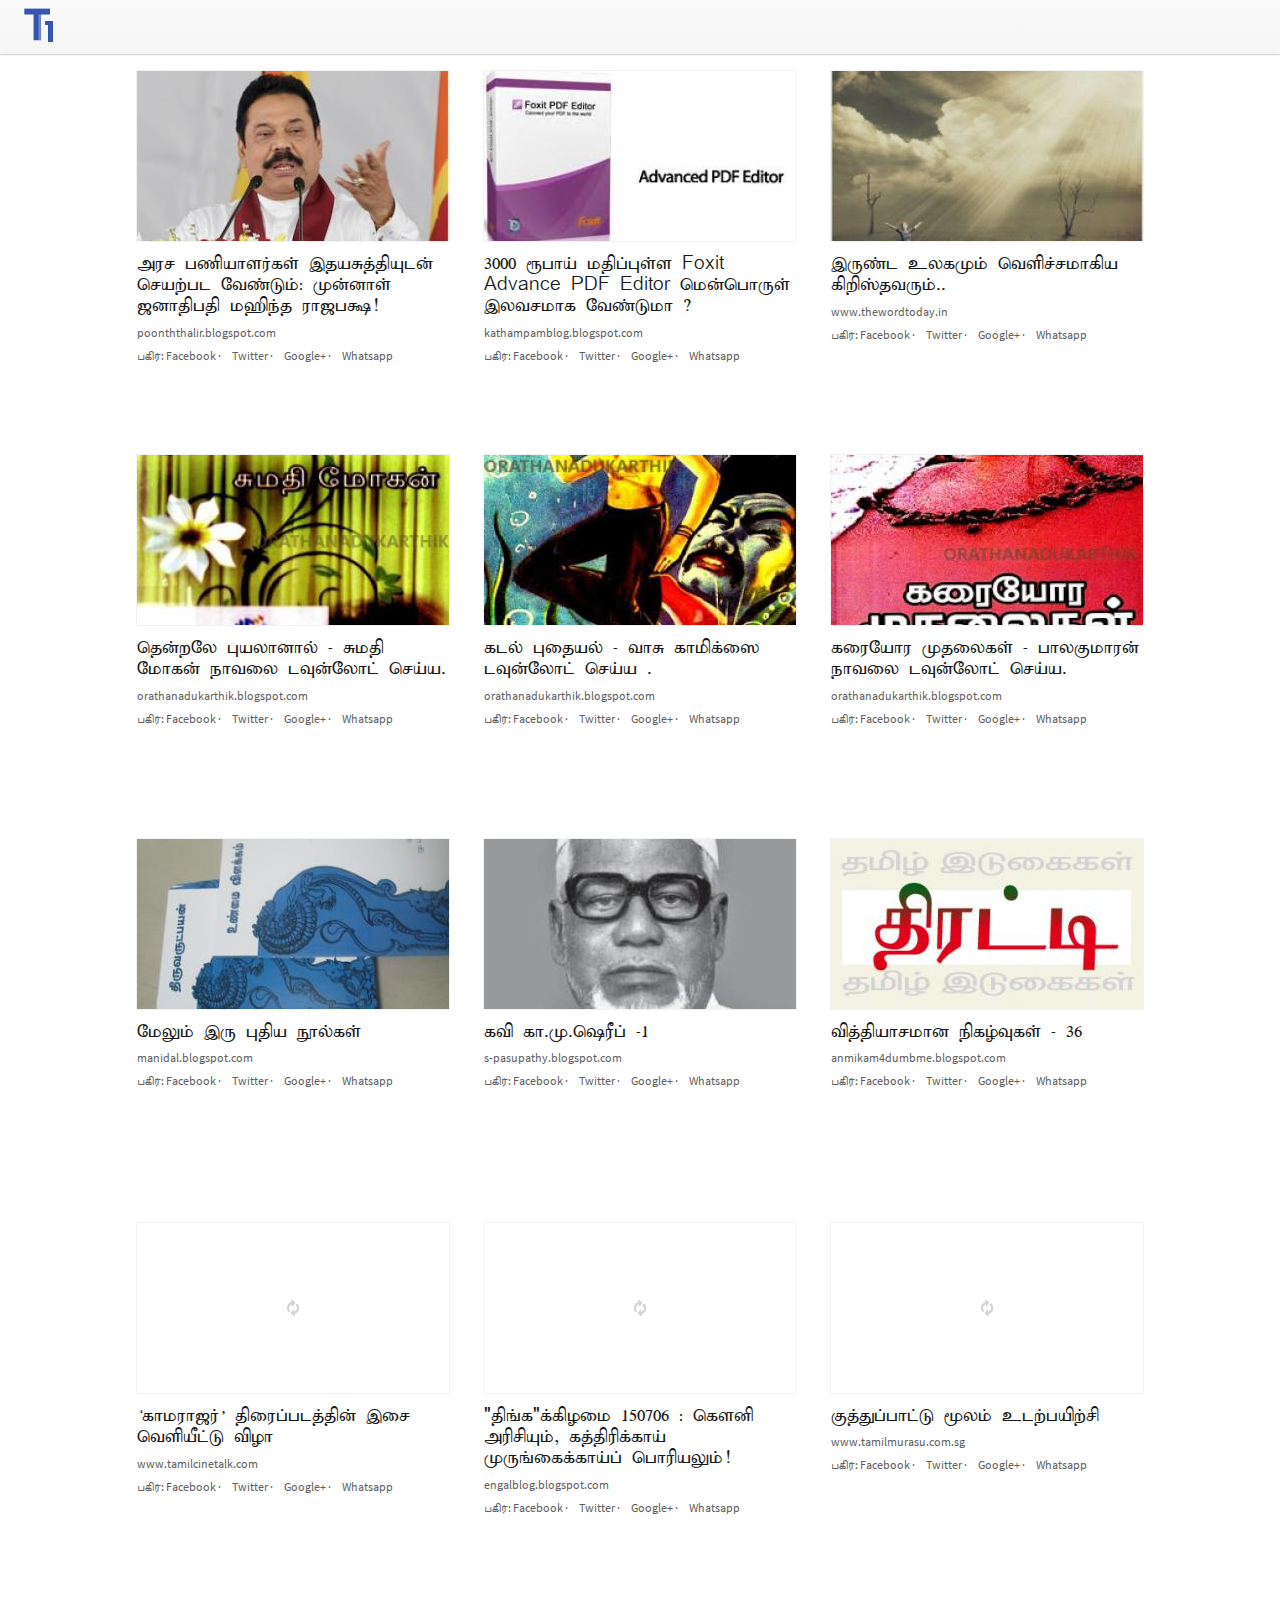
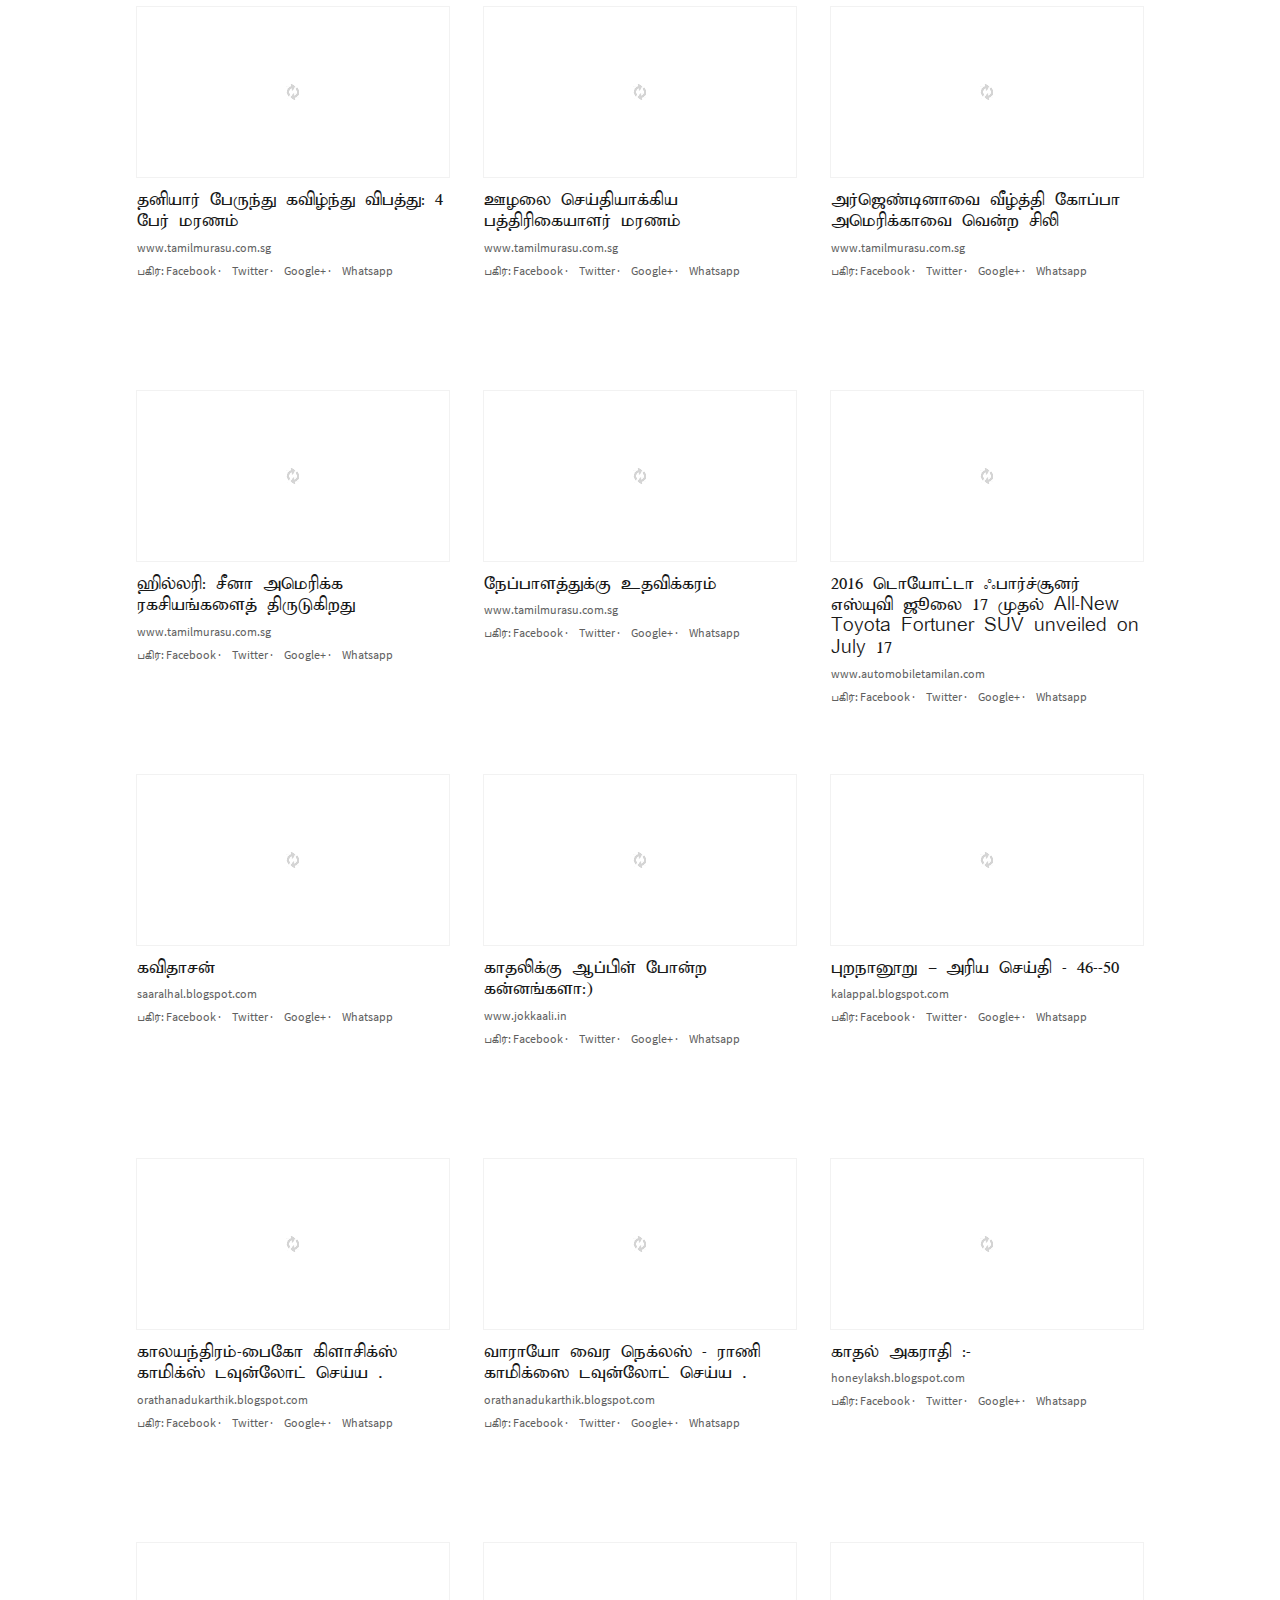
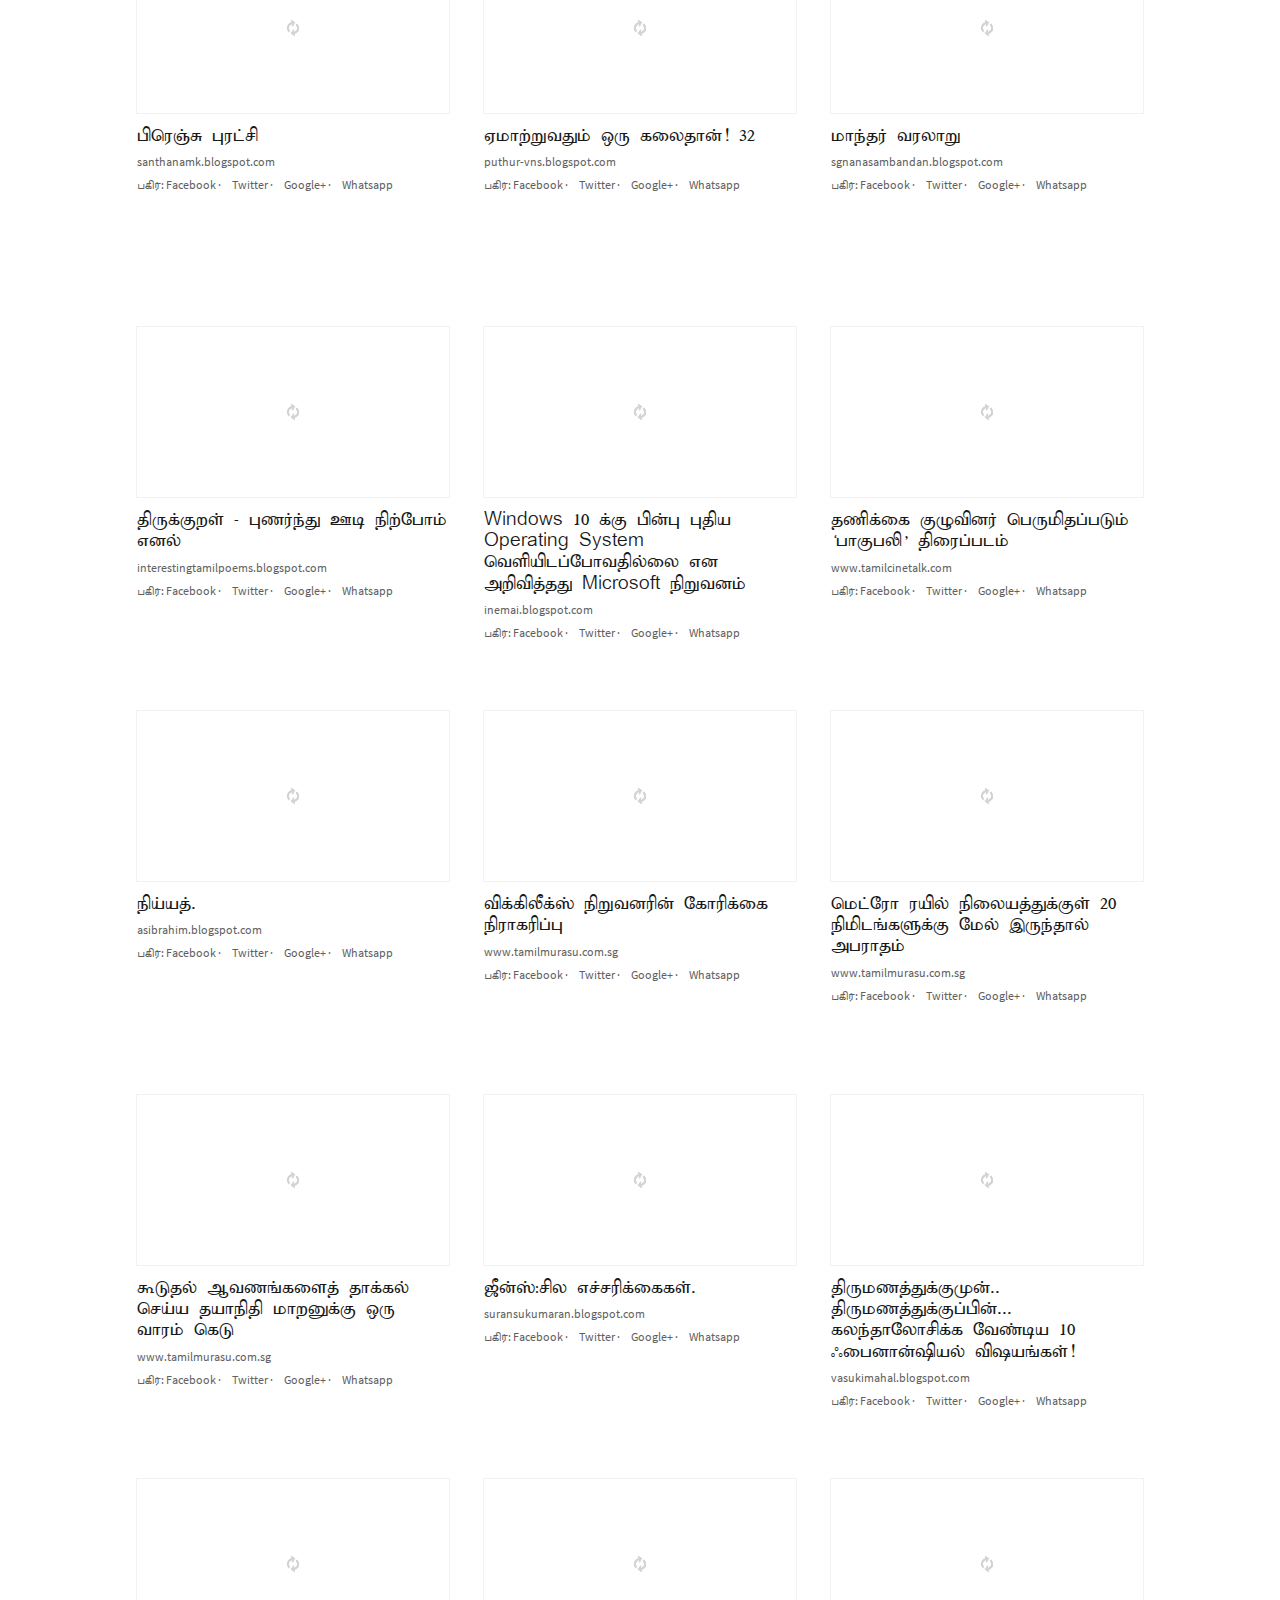
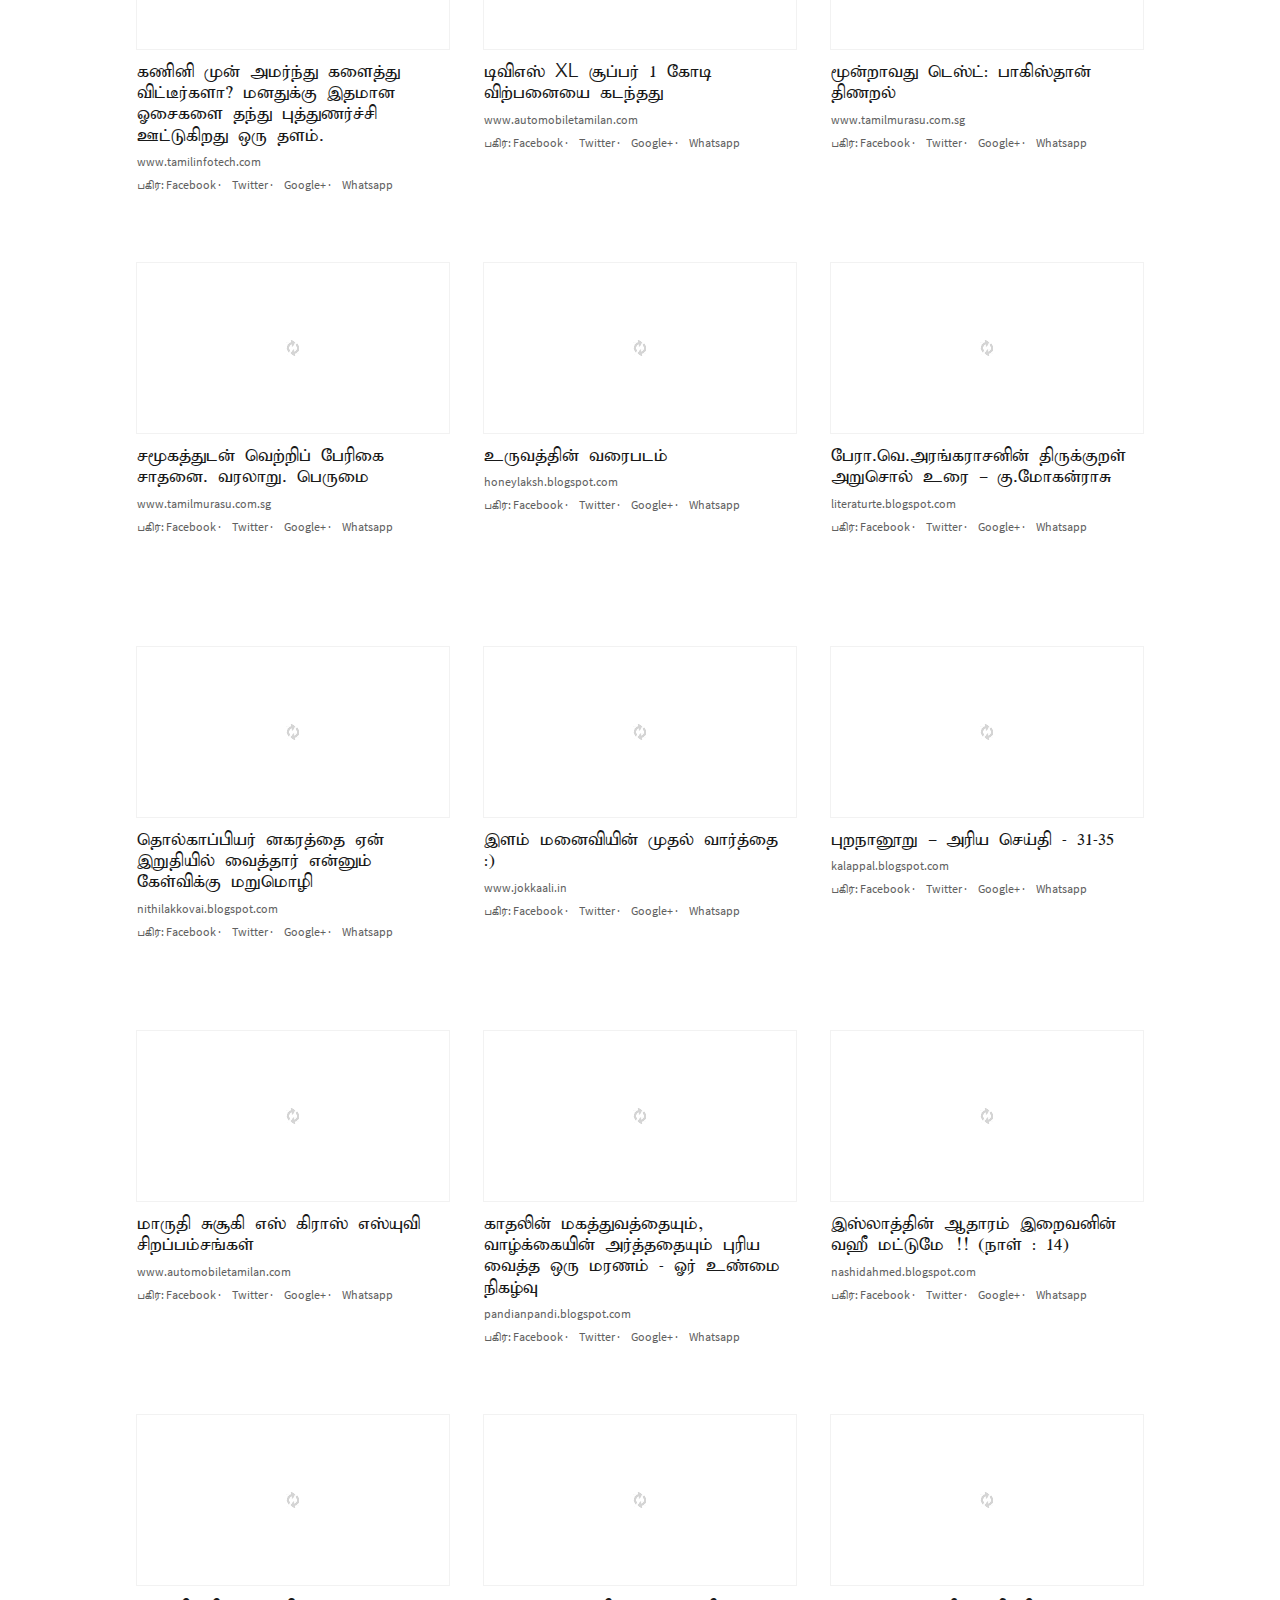
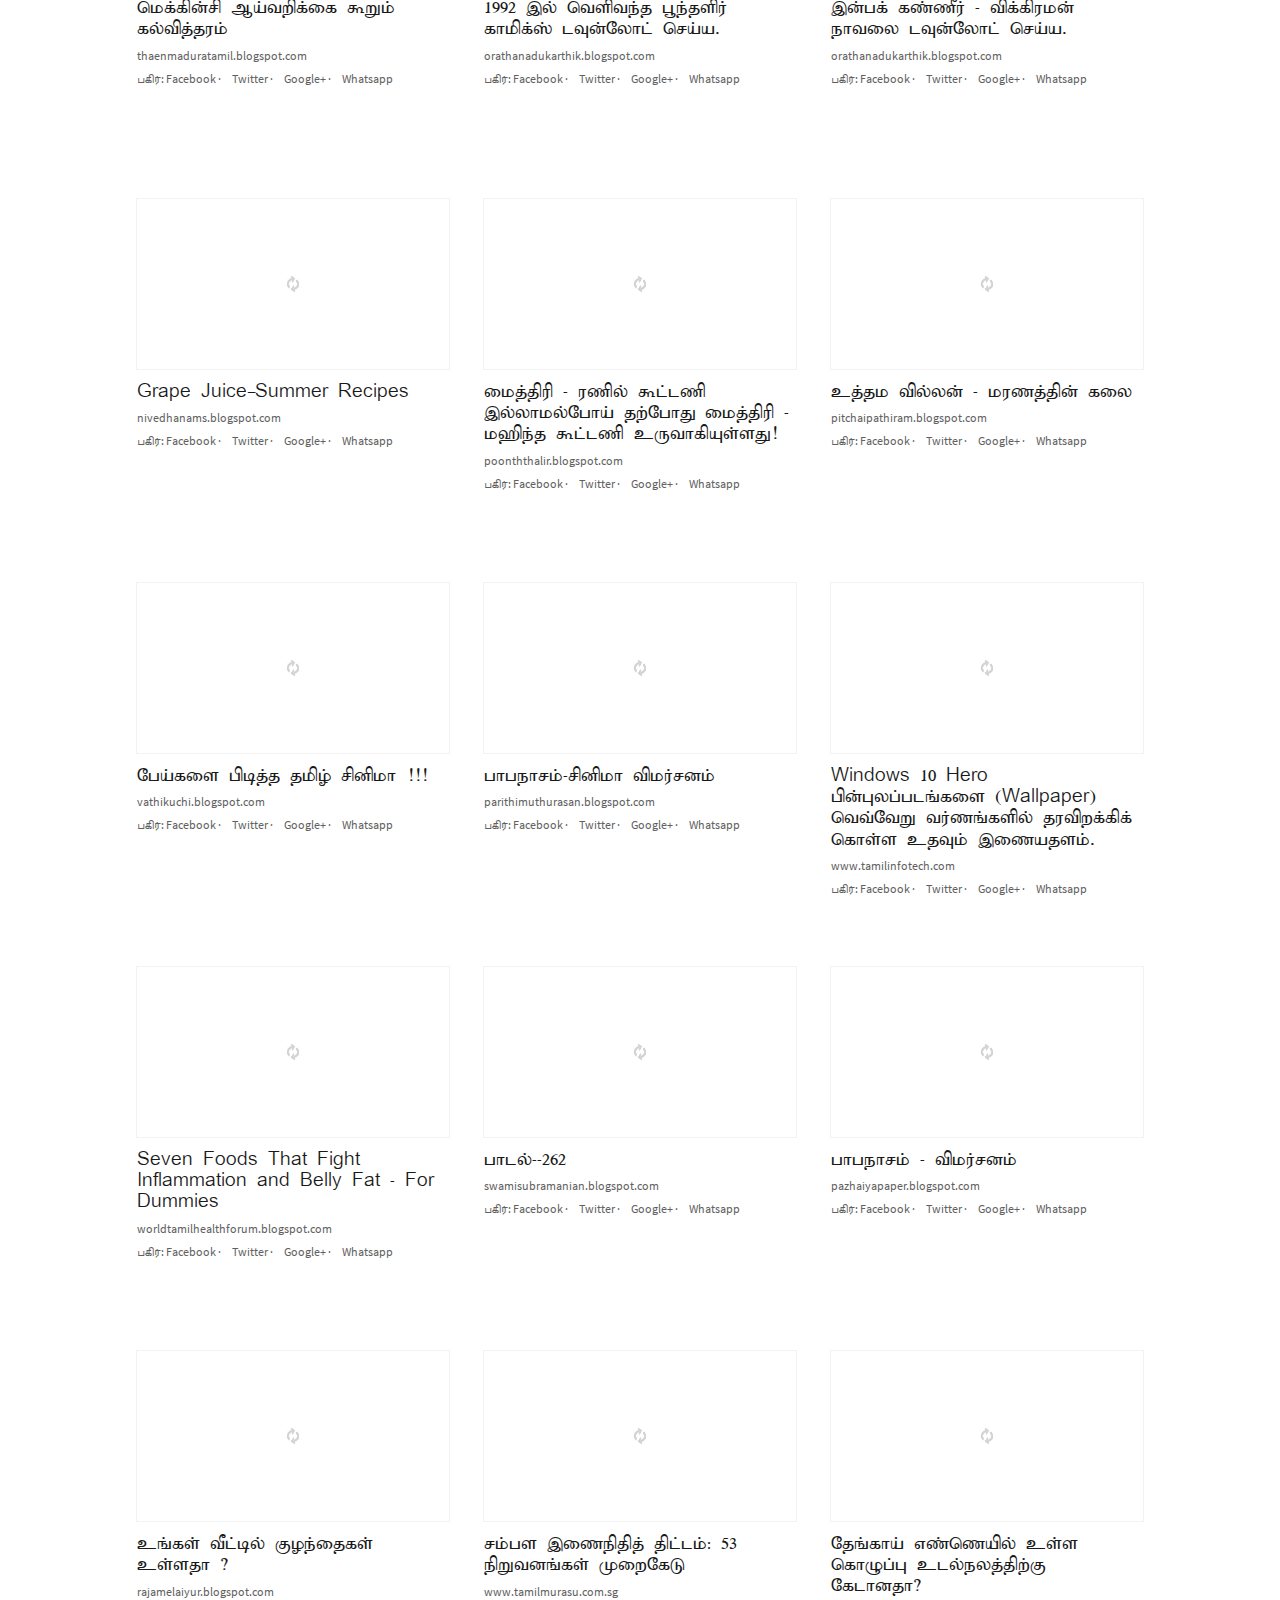
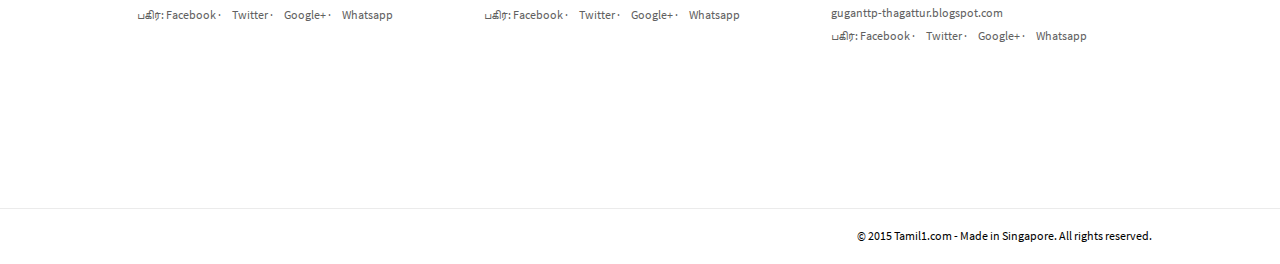
<file: index.html>
<html class="no-touch" lang="ta" xmlns="http://www.w3.org/1999/xhtml">
    <head>
        <meta http-equiv="Content-Type" content="text/html; charset=utf-8" />
        <meta charset="utf-8" />
        <meta http-equiv="X-UA-Compatible" content="IE=edge,chrome=1" />
        <meta name="viewport" content="initial-scale=1.0,user-scalable=no,maximum-scale=1,width=device-width" />
        <title>
            Tamil1
        </title>
        <link rel="shortcut icon" href="/favicon.ico" type="image/x-icon" />
        <meta name="google-site-verification" content="YIrVXZ4huarMwCrzaO5uXwS04aRmYxYgoY8vqS1we38" />
        <meta name="description" content="Tamil1, keeping you addicted." />
        <meta http-equiv="cache-control" content="max-age=0" />
        <meta http-equiv="cache-control" content="no-cache" />
        <meta http-equiv="expires" content="0" />
        <meta http-equiv="expires" content="Tue, 12 Apr 1980 7:00:00 GMT" />
        <meta http-equiv="pragma" content="no-cache" />
        <link rel="alternate" type="application/rss+xml" title="RSS" href="/feed.xml" />
        <link rel="stylesheet" href="header.css" type="text/css" />
        <link rel="stylesheet" href="homepage.css" type="text/css" media="screen" />
        <script type="text/javascript">
//<![CDATA[
        //
        var first =1;
        function show_soc(divid)
        {

        var selector = divid ;
        var sgx = document.getElementsByName(selector);


        for (var i = 0; i < sgx.length; i++) {

        sgx[i].style.visibility="visible";

        }

        }

        function hide_soc(divid)
        {



        var selector =  divid ;

        if (first ==1)
        {

        var sgx = document.getElementsByClassName("soc");
        first ==0;
        }
        else
        {
        var sgx = document.getElementsByName(selector);     
        }



        for (var i = 0; i < sgx.length; i++) {

        sgx[i].style.visibility="hidden";   



        }

        }
        //
        //]]>
        </script>
        <style type="text/css">
/*<![CDATA[*/
        /**/
        .etica,.tk-lft-etica{font-family:"lft-etica",sans-serif;}.tk-source-sans-pro{font-family:"source-sans-pro",sans-serif;}
        /**/
        /*]]>*/
        </style>
        <link rel="stylesheet" href="c46702dbc110f14ff7.css" type="text/css" />
    </head>
    <body class="homepage">
        <header class="TNW_global_header">
            <p style=
            "-webkit-font-smoothing:antialiased; font:size: 0.1em/1em; margin-top: 18px; margin-left: 18px;-webkit-touch-callout: none;-webkit-user-select: none;-khtml-user-select: none;-moz-user-select: none;-ms-user-select: none;user-select: none;letter-spacing:-1px; font-family:source-sans-pro;">
            <a href="/" id="logo"></a>
            </p>
        </header>
        <div id="content-main" class="content-main" role="main">
            <section id="top-stories" class="stories-container top-stories grid-3col">
                <article onmouseover="show_soc('bd0ceabf')" onmouseout="hide_soc('bd0ceabf')" itemscope="" itemtype="http://schema.org/Article" class=
                "story-container thiratti-story-el hentry entry story-bd0ceabf col-1 story-col-2" data-content-id="bd0ceabf" data-contenturl=
                "http://poonththalir.blogspot.com/2015/07/blog-post_6.html">
                    <div class="story-image story-image-thumb">
                        <a data-position="0" data-content-id="bd0ceabf" class="story-link" href="/q.html?h=http%3A%2F%2Fpoonththalir.blogspot.com%2F2015%2F07%2Fblog-post_6.html"
                        target="_blank"><img class="story-image-img" width="312" height="170" alt="" src="img/bd0ceabf.jpg" /></a>
                    </div>
                    <div class="story-content">
                        <header class="story-header">
                            <h2 itemprop="headline" class="story-title entry-title">
                                <a class="story-title-link story-link" rel="bookmark" itemprop="url" href=
                                "/q.html?h=http%3A%2F%2Fpoonththalir.blogspot.com%2F2015%2F07%2Fblog-post_6.html" target="_blank">அரச பணியாளர்கள் இதயசுத்தியுடன் செயற்பட வேண்டும்:
                                முன்னாள் ஜனாதிபதி மஹிந்த ராஜபக்ஷ!</a>
                            </h2>
                            <div class="story-meta">
                                <span class="story-meta-item story-source"><a itemprop="publisher copyrightHolder sourceOrganization provider" class=
                                "story-meta-item-link story-source-link" href="/comments/?srx=poonththalir.blogspot.com">poonththalir.blogspot.com</a></span><br />
                                <span class="story-meta-item story-source soc" name="bd0ceabf">பகிர்: <a target="_new" class="story-meta-item-link story-source-link" href=
                                "javascript:poptastic('https://www.facebook.com/dialog/feed?redirect_uri=http%3A%2F%2Ftamil1.com%2Fq.html%3Fh%3Dhttp%253A%252F%252Fpoonththalir.blogspot.com%252F2015%252F07%252Fblog-post_6.html&amp;link=http%3A%2F%2Ftamil1.com%2Fq.html%3Fh%3Dhttp%253A%252F%252Fpoonththalir.blogspot.com%252F2015%252F07%252Fblog-post_6.html&amp;display=popup&amp;app_id=599322453512470&amp;caption=%E0%AE%85%E0%AE%B0%E0%AE%9A+%E0%AE%AA%E0%AE%A3%E0%AE%BF%E0%AE%AF%E0%AE%BE%E0%AE%B3%E0%AE%B0%E0%AF%8D%E0%AE%95%E0%AE%B3%E0%AF%8D+%E0%AE%87%E0%AE%A4%E0%AE%AF%E0%AE%9A%E0%AF%81%E0%AE%A4%E0%AF%8D%E0%AE%A4%E0%AE%BF%E0%AE%AF%E0%AF%81%E0%AE%9F%E0%AE%A9%E0%AF%8D+%E0%AE%9A%E0%AF%86%E0%AE%AF%E0%AE%B1%E0%AF%8D%E0%AE%AA%E0%AE%9F+%E0%AE%B5%E0%AF%87%E0%AE%A3%E0%AF%8D%E0%AE%9F%E0%AF%81%E0%AE%AE%E0%AF%8D%3A+%E0%AE%AE%E0%AF%81%E0%AE%A9%E0%AF%8D%E0%AE%A9%E0%AE%BE%E0%AE%B3%E0%AF%8D+%E0%AE%9C%E0%AE%A9%E0%AE%BE%E0%AE%A4%E0%AE%BF%E0%AE%AA%E0%AE%A4%E0%AE%BF+%E0%AE%AE%E0%AE%B9%E0%AE%BF%E0%AE%A8%E0%AF%8D%E0%AE%A4+%E0%AE%B0%E0%AE%BE%E0%AE%9C%E0%AE%AA%E0%AE%95%E0%AF%8D%E0%AE%B7%21%20-%20http%3A%2F%2Fpoonththalir.blogspot.com%2F2015%2F07%2Fblog-post_6.html');"
                                alt="">Facebook</a> ·</span> <span class="story-meta-item story-source soc" name="bd0ceabf"><a class="story-meta-item-link story-source-link" href=
                                "javascript:poptastic('https://twitter.com/intent/tweet?url=http%3A%2F%2Ftamil1.com%2Fq.html%3Fh%3Dhttp%253A%252F%252Fpoonththalir.blogspot.com%252F2015%252F07%252Fblog-post_6.html&amp;text=%E0%AE%85%E0%AE%B0%E0%AE%9A+%E0%AE%AA%E0%AE%A3%E0%AE%BF%E0%AE%AF%E0%AE%BE%E0%AE%B3%E0%AE%B0%E0%AF%8D%E0%AE%95%E0%AE%B3%E0%AF%8D+%E0%AE%87%E0%AE%A4%E0%AE%AF%E0%AE%9A%E0%AF%81%E0%AE%A4%E0%AF%8D%E0%AE%A4%E0%AE%BF%E0%AE%AF%E0%AF%81%E0%AE%9F%E0%AE%A9%E0%AF%8D+%E0%AE%9A%E0%AF%86%E0%AE%AF%E0%AE%B1%E0%AF%8D%E0%AE%AA%E0%AE%9F+%E0%AE%B5%E0%AF%87%E0%AE%A3%E0%AF%8D%E0%AE%9F%E0%AF%81%E0%AE%AE%E0%AF%8D%3A+%E0%AE%AE%E0%AF%81%E0%AE%A9%E0%AF%8D%E0%AE%A9%E0%AE%BE%E0%AE%B3%E0%AF%8D+%E0%AE%9C%E0%AE%A9%E0%AE%BE%E0%AE%A4%E0%AE%BF%E0%AE%AA%E0%AE%A4%E0%AE%BF+%E0%AE%AE%E0%AE%B9%E0%AE%BF%E0%AE%A8%E0%AF%8D%E0%AE%A4+%E0%AE%B0%E0%AE%BE%E0%AE%9C%E0%AE%AA%E0%AE%95%E0%AF%8D%E0%AE%B7%21+via+%40tamil1com&amp;original_referer=http://tamil1.com');"
                                alt="">Twitter</a> ·</span> <span class="story-meta-item story-source soc" name="bd0ceabf"><a class="story-meta-item-link story-source-link" href=
                                "javascript:poptastic('https://plus.google.com/share?url=http%3A%2F%2Ftamil1.com%2Fq.html%3Fh%3Dhttp%253A%252F%252Fpoonththalir.blogspot.com%252F2015%252F07%252Fblog-post_6.html');"
                                alt="">Google+</a> ·</span> <span class="story-meta-item story-source soc" name="bd0ceabf"><a class="story-meta-item-link story-source-link"
                                target="_new" href=
                                "whatsapp://send?text=http%3A%2F%2Ftamil1.com%2Fq.html%3Fh%3Dhttp%253A%252F%252Fpoonththalir.blogspot.com%252F2015%252F07%252Fblog-post_6.html">Whatsapp</a></span>
                            </div>
                        </header>
                    </div>
                </article>
                <article onmouseover="show_soc('42714c1f')" onmouseout="hide_soc('42714c1f')" itemscope="" itemtype="http://schema.org/Article" class=
                "story-container thiratti-story-el hentry entry story-42714c1f col-1 story-col-2" data-content-id="42714c1f" data-contenturl=
                "http://kathampamblog.blogspot.com/2015/07/3000-foxit-advance-pdf-editor.html">
                    <div class="story-image story-image-thumb">
                        <a data-position="0" data-content-id="42714c1f" class="story-link" href=
                        "/q.html?h=http%3A%2F%2Fkathampamblog.blogspot.com%2F2015%2F07%2F3000-foxit-advance-pdf-editor.html" target="_blank"><img class="story-image-img" width=
                        "312" height="170" alt="" src="img/42714c1f.jpg" /></a>
                    </div>
                    <div class="story-content">
                        <header class="story-header">
                            <h2 itemprop="headline" class="story-title entry-title">
                                <a class="story-title-link story-link" rel="bookmark" itemprop="url" href=
                                "/q.html?h=http%3A%2F%2Fkathampamblog.blogspot.com%2F2015%2F07%2F3000-foxit-advance-pdf-editor.html" target="_blank">3000 ரூபாய் மதிப்புள்ள Foxit
                                Advance PDF Editor மென்பொருள் இலவசமாக வேண்டுமா ?</a>
                            </h2>
                            <div class="story-meta">
                                <span class="story-meta-item story-source"><a itemprop="publisher copyrightHolder sourceOrganization provider" class=
                                "story-meta-item-link story-source-link" href="/comments/?srx=kathampamblog.blogspot.com">kathampamblog.blogspot.com</a></span><br />
                                <span class="story-meta-item story-source soc" name="42714c1f">பகிர்: <a target="_new" class="story-meta-item-link story-source-link" href=
                                "javascript:poptastic('https://www.facebook.com/dialog/feed?redirect_uri=http%3A%2F%2Ftamil1.com%2Fq.html%3Fh%3Dhttp%253A%252F%252Fkathampamblog.blogspot.com%252F2015%252F07%252F3000-foxit-advance-pdf-editor.html&amp;link=http%3A%2F%2Ftamil1.com%2Fq.html%3Fh%3Dhttp%253A%252F%252Fkathampamblog.blogspot.com%252F2015%252F07%252F3000-foxit-advance-pdf-editor.html&amp;display=popup&amp;app_id=599322453512470&amp;caption=3000+%E0%AE%B0%E0%AF%82%E0%AE%AA%E0%AE%BE%E0%AE%AF%E0%AF%8D+%E0%AE%AE%E0%AE%A4%E0%AE%BF%E0%AE%AA%E0%AF%8D%E0%AE%AA%E0%AF%81%E0%AE%B3%E0%AF%8D%E0%AE%B3+Foxit+Advance+PDF+Editor+%E0%AE%AE%E0%AF%86%E0%AE%A9%E0%AF%8D%E0%AE%AA%E0%AF%8A%E0%AE%B0%E0%AF%81%E0%AE%B3%E0%AF%8D+%E0%AE%87%E0%AE%B2%E0%AE%B5%E0%AE%9A%E0%AE%AE%E0%AE%BE%E0%AE%95+%E0%AE%B5%E0%AF%87%E0%AE%A3%E0%AF%8D%E0%AE%9F%E0%AF%81%E0%AE%AE%E0%AE%BE+%3F%20-%20http%3A%2F%2Fkathampamblog.blogspot.com%2F2015%2F07%2F3000-foxit-advance-pdf-editor.html');"
                                alt="">Facebook</a> ·</span> <span class="story-meta-item story-source soc" name="42714c1f"><a class="story-meta-item-link story-source-link" href=
                                "javascript:poptastic('https://twitter.com/intent/tweet?url=http%3A%2F%2Ftamil1.com%2Fq.html%3Fh%3Dhttp%253A%252F%252Fkathampamblog.blogspot.com%252F2015%252F07%252F3000-foxit-advance-pdf-editor.html&amp;text=3000+%E0%AE%B0%E0%AF%82%E0%AE%AA%E0%AE%BE%E0%AE%AF%E0%AF%8D+%E0%AE%AE%E0%AE%A4%E0%AE%BF%E0%AE%AA%E0%AF%8D%E0%AE%AA%E0%AF%81%E0%AE%B3%E0%AF%8D%E0%AE%B3+Foxit+Advance+PDF+Editor+%E0%AE%AE%E0%AF%86%E0%AE%A9%E0%AF%8D%E0%AE%AA%E0%AF%8A%E0%AE%B0%E0%AF%81%E0%AE%B3%E0%AF%8D+%E0%AE%87%E0%AE%B2%E0%AE%B5%E0%AE%9A%E0%AE%AE%E0%AE%BE%E0%AE%95+%E0%AE%B5%E0%AF%87%E0%AE%A3%E0%AF%8D%E0%AE%9F%E0%AF%81%E0%AE%AE%E0%AE%BE+%3F+via+%40tamil1com&amp;original_referer=http://tamil1.com');"
                                alt="">Twitter</a> ·</span> <span class="story-meta-item story-source soc" name="42714c1f"><a class="story-meta-item-link story-source-link" href=
                                "javascript:poptastic('https://plus.google.com/share?url=http%3A%2F%2Ftamil1.com%2Fq.html%3Fh%3Dhttp%253A%252F%252Fkathampamblog.blogspot.com%252F2015%252F07%252F3000-foxit-advance-pdf-editor.html');"
                                alt="">Google+</a> ·</span> <span class="story-meta-item story-source soc" name="42714c1f"><a class="story-meta-item-link story-source-link"
                                target="_new" href=
                                "whatsapp://send?text=http%3A%2F%2Ftamil1.com%2Fq.html%3Fh%3Dhttp%253A%252F%252Fkathampamblog.blogspot.com%252F2015%252F07%252F3000-foxit-advance-pdf-editor.html">
                                Whatsapp</a></span>
                            </div>
                        </header>
                    </div>
                </article>
                <article onmouseover="show_soc('4ff8cc89')" onmouseout="hide_soc('4ff8cc89')" itemscope="" itemtype="http://schema.org/Article" class=
                "story-container thiratti-story-el hentry entry story-4ff8cc89 col-1 story-col-2" data-content-id="4ff8cc89" data-contenturl=
                "http://www.thewordtoday.in/2015/07/blog-post_8.html">
                    <div class="story-image story-image-thumb">
                        <a data-position="0" data-content-id="4ff8cc89" class="story-link" href="/q.html?h=http%3A%2F%2Fwww.thewordtoday.in%2F2015%2F07%2Fblog-post_8.html" target=
                        "_blank"><img class="story-image-img" width="312" height="170" alt="" src="img/4ff8cc89.jpg" /></a>
                    </div>
                    <div class="story-content">
                        <header class="story-header">
                            <h2 itemprop="headline" class="story-title entry-title">
                                <a class="story-title-link story-link" rel="bookmark" itemprop="url" href=
                                "/q.html?h=http%3A%2F%2Fwww.thewordtoday.in%2F2015%2F07%2Fblog-post_8.html" target="_blank">இருண்ட உலகமும் வெளிச்சமாகிய கிறிஸ்தவரும்..</a>
                            </h2>
                            <div class="story-meta">
                                <span class="story-meta-item story-source"><a itemprop="publisher copyrightHolder sourceOrganization provider" class=
                                "story-meta-item-link story-source-link" href="/comments/?srx=www.thewordtoday.in">www.thewordtoday.in</a></span><br />
                                <span class="story-meta-item story-source soc" name="4ff8cc89">பகிர்: <a target="_new" class="story-meta-item-link story-source-link" href=
                                "javascript:poptastic('https://www.facebook.com/dialog/feed?redirect_uri=http%3A%2F%2Ftamil1.com%2Fq.html%3Fh%3Dhttp%253A%252F%252Fwww.thewordtoday.in%252F2015%252F07%252Fblog-post_8.html&amp;link=http%3A%2F%2Ftamil1.com%2Fq.html%3Fh%3Dhttp%253A%252F%252Fwww.thewordtoday.in%252F2015%252F07%252Fblog-post_8.html&amp;display=popup&amp;app_id=599322453512470&amp;caption=%E0%AE%87%E0%AE%B0%E0%AF%81%E0%AE%A3%E0%AF%8D%E0%AE%9F+%E0%AE%89%E0%AE%B2%E0%AE%95%E0%AE%AE%E0%AF%81%E0%AE%AE%E0%AF%8D+%E0%AE%B5%E0%AF%86%E0%AE%B3%E0%AE%BF%E0%AE%9A%E0%AF%8D%E0%AE%9A%E0%AE%AE%E0%AE%BE%E0%AE%95%E0%AE%BF%E0%AE%AF+%E0%AE%95%E0%AE%BF%E0%AE%B1%E0%AE%BF%E0%AE%B8%E0%AF%8D%E0%AE%A4%E0%AE%B5%E0%AE%B0%E0%AF%81%E0%AE%AE%E0%AF%8D..%20-%20http%3A%2F%2Fwww.thewordtoday.in%2F2015%2F07%2Fblog-post_8.html');"
                                alt="">Facebook</a> ·</span> <span class="story-meta-item story-source soc" name="4ff8cc89"><a class="story-meta-item-link story-source-link" href=
                                "javascript:poptastic('https://twitter.com/intent/tweet?url=http%3A%2F%2Ftamil1.com%2Fq.html%3Fh%3Dhttp%253A%252F%252Fwww.thewordtoday.in%252F2015%252F07%252Fblog-post_8.html&amp;text=%E0%AE%87%E0%AE%B0%E0%AF%81%E0%AE%A3%E0%AF%8D%E0%AE%9F+%E0%AE%89%E0%AE%B2%E0%AE%95%E0%AE%AE%E0%AF%81%E0%AE%AE%E0%AF%8D+%E0%AE%B5%E0%AF%86%E0%AE%B3%E0%AE%BF%E0%AE%9A%E0%AF%8D%E0%AE%9A%E0%AE%AE%E0%AE%BE%E0%AE%95%E0%AE%BF%E0%AE%AF+%E0%AE%95%E0%AE%BF%E0%AE%B1%E0%AE%BF%E0%AE%B8%E0%AF%8D%E0%AE%A4%E0%AE%B5%E0%AE%B0%E0%AF%81%E0%AE%AE%E0%AF%8D..+via+%40tamil1com&amp;original_referer=http://tamil1.com');"
                                alt="">Twitter</a> ·</span> <span class="story-meta-item story-source soc" name="4ff8cc89"><a class="story-meta-item-link story-source-link" href=
                                "javascript:poptastic('https://plus.google.com/share?url=http%3A%2F%2Ftamil1.com%2Fq.html%3Fh%3Dhttp%253A%252F%252Fwww.thewordtoday.in%252F2015%252F07%252Fblog-post_8.html');"
                                alt="">Google+</a> ·</span> <span class="story-meta-item story-source soc" name="4ff8cc89"><a class="story-meta-item-link story-source-link"
                                target="_new" href=
                                "whatsapp://send?text=http%3A%2F%2Ftamil1.com%2Fq.html%3Fh%3Dhttp%253A%252F%252Fwww.thewordtoday.in%252F2015%252F07%252Fblog-post_8.html">Whatsapp</a></span>
                            </div>
                        </header>
                    </div>
                </article>
                <article onmouseover="show_soc('714501ba')" onmouseout="hide_soc('714501ba')" itemscope="" itemtype="http://schema.org/Article" class=
                "story-container thiratti-story-el hentry entry story-714501ba col-1 story-col-2" data-content-id="714501ba" data-contenturl=
                "http://orathanadukarthik.blogspot.com/2015/07/blog-post_53.html">
                    <div class="story-image story-image-thumb">
                        <a data-position="0" data-content-id="714501ba" class="story-link" href=
                        "/q.html?h=http%3A%2F%2Forathanadukarthik.blogspot.com%2F2015%2F07%2Fblog-post_53.html" target="_blank"><img class="story-image-img" width="312" height=
                        "170" alt="" src="img/714501ba.jpg" /></a>
                    </div>
                    <div class="story-content">
                        <header class="story-header">
                            <h2 itemprop="headline" class="story-title entry-title">
                                <a class="story-title-link story-link" rel="bookmark" itemprop="url" href=
                                "/q.html?h=http%3A%2F%2Forathanadukarthik.blogspot.com%2F2015%2F07%2Fblog-post_53.html" target="_blank">தென்றலே புயலானால் - சுமதி மோகன் நாவலை
                                டவுன்லோட் செய்ய.</a>
                            </h2>
                            <div class="story-meta">
                                <span class="story-meta-item story-source"><a itemprop="publisher copyrightHolder sourceOrganization provider" class=
                                "story-meta-item-link story-source-link" href="/comments/?srx=orathanadukarthik.blogspot.com">orathanadukarthik.blogspot.com</a></span><br />
                                <span class="story-meta-item story-source soc" name="714501ba">பகிர்: <a target="_new" class="story-meta-item-link story-source-link" href=
                                "javascript:poptastic('https://www.facebook.com/dialog/feed?redirect_uri=http%3A%2F%2Ftamil1.com%2Fq.html%3Fh%3Dhttp%253A%252F%252Forathanadukarthik.blogspot.com%252F2015%252F07%252Fblog-post_53.html&amp;link=http%3A%2F%2Ftamil1.com%2Fq.html%3Fh%3Dhttp%253A%252F%252Forathanadukarthik.blogspot.com%252F2015%252F07%252Fblog-post_53.html&amp;display=popup&amp;app_id=599322453512470&amp;caption=%E0%AE%A4%E0%AF%86%E0%AE%A9%E0%AF%8D%E0%AE%B1%E0%AE%B2%E0%AF%87+%E0%AE%AA%E0%AF%81%E0%AE%AF%E0%AE%B2%E0%AE%BE%E0%AE%A9%E0%AE%BE%E0%AE%B2%E0%AF%8D+-+%E0%AE%9A%E0%AF%81%E0%AE%AE%E0%AE%A4%E0%AE%BF+%E0%AE%AE%E0%AF%8B%E0%AE%95%E0%AE%A9%E0%AF%8D+%E0%AE%A8%E0%AE%BE%E0%AE%B5%E0%AE%B2%E0%AF%88+%E0%AE%9F%E0%AE%B5%E0%AF%81%E0%AE%A9%E0%AF%8D%E0%AE%B2%E0%AF%8B%E0%AE%9F%E0%AF%8D+%E0%AE%9A%E0%AF%86%E0%AE%AF%E0%AF%8D%E0%AE%AF.%20-%20http%3A%2F%2Forathanadukarthik.blogspot.com%2F2015%2F07%2Fblog-post_53.html');"
                                alt="">Facebook</a> ·</span> <span class="story-meta-item story-source soc" name="714501ba"><a class="story-meta-item-link story-source-link" href=
                                "javascript:poptastic('https://twitter.com/intent/tweet?url=http%3A%2F%2Ftamil1.com%2Fq.html%3Fh%3Dhttp%253A%252F%252Forathanadukarthik.blogspot.com%252F2015%252F07%252Fblog-post_53.html&amp;text=%E0%AE%A4%E0%AF%86%E0%AE%A9%E0%AF%8D%E0%AE%B1%E0%AE%B2%E0%AF%87+%E0%AE%AA%E0%AF%81%E0%AE%AF%E0%AE%B2%E0%AE%BE%E0%AE%A9%E0%AE%BE%E0%AE%B2%E0%AF%8D+-+%E0%AE%9A%E0%AF%81%E0%AE%AE%E0%AE%A4%E0%AE%BF+%E0%AE%AE%E0%AF%8B%E0%AE%95%E0%AE%A9%E0%AF%8D+%E0%AE%A8%E0%AE%BE%E0%AE%B5%E0%AE%B2%E0%AF%88+%E0%AE%9F%E0%AE%B5%E0%AF%81%E0%AE%A9%E0%AF%8D%E0%AE%B2%E0%AF%8B%E0%AE%9F%E0%AF%8D+%E0%AE%9A%E0%AF%86%E0%AE%AF%E0%AF%8D%E0%AE%AF.+via+%40tamil1com&amp;original_referer=http://tamil1.com');"
                                alt="">Twitter</a> ·</span> <span class="story-meta-item story-source soc" name="714501ba"><a class="story-meta-item-link story-source-link" href=
                                "javascript:poptastic('https://plus.google.com/share?url=http%3A%2F%2Ftamil1.com%2Fq.html%3Fh%3Dhttp%253A%252F%252Forathanadukarthik.blogspot.com%252F2015%252F07%252Fblog-post_53.html');"
                                alt="">Google+</a> ·</span> <span class="story-meta-item story-source soc" name="714501ba"><a class="story-meta-item-link story-source-link"
                                target="_new" href=
                                "whatsapp://send?text=http%3A%2F%2Ftamil1.com%2Fq.html%3Fh%3Dhttp%253A%252F%252Forathanadukarthik.blogspot.com%252F2015%252F07%252Fblog-post_53.html">
                                Whatsapp</a></span>
                            </div>
                        </header>
                    </div>
                </article>
                <article onmouseover="show_soc('b3b4817e')" onmouseout="hide_soc('b3b4817e')" itemscope="" itemtype="http://schema.org/Article" class=
                "story-container thiratti-story-el hentry entry story-b3b4817e col-1 story-col-2" data-content-id="b3b4817e" data-contenturl=
                "http://orathanadukarthik.blogspot.com/2015/07/blog-post_6.html">
                    <div class="story-image story-image-thumb">
                        <a data-position="0" data-content-id="b3b4817e" class="story-link" href=
                        "/q.html?h=http%3A%2F%2Forathanadukarthik.blogspot.com%2F2015%2F07%2Fblog-post_6.html" target="_blank"><img class="story-image-imgpreload" data-src=
                        "img/b3b4817e.jpg" width="312" height="170" alt="" src="blank.gif" /> <noscript><img class="story-image-img" src="img/b3b4817e.jpg" width="312" height=
                        "170" alt="" /></noscript></a>
                    </div>
                    <div class="story-content">
                        <header class="story-header">
                            <h2 itemprop="headline" class="story-title entry-title">
                                <a class="story-title-link story-link" rel="bookmark" itemprop="url" href=
                                "/q.html?h=http%3A%2F%2Forathanadukarthik.blogspot.com%2F2015%2F07%2Fblog-post_6.html" target="_blank">கடல் புதையல் - வாசு காமிக்ஸை டவுன்லோட் செய்ய
                                .</a>
                            </h2>
                            <div class="story-meta">
                                <span class="story-meta-item story-source"><a itemprop="publisher copyrightHolder sourceOrganization provider" class=
                                "story-meta-item-link story-source-link" href="/comments/?srx=orathanadukarthik.blogspot.com">orathanadukarthik.blogspot.com</a></span><br />
                                <span class="story-meta-item story-source soc" name="b3b4817e">பகிர்: <a target="_new" class="story-meta-item-link story-source-link" href=
                                "javascript:poptastic('https://www.facebook.com/dialog/feed?redirect_uri=http%3A%2F%2Ftamil1.com%2Fq.html%3Fh%3Dhttp%253A%252F%252Forathanadukarthik.blogspot.com%252F2015%252F07%252Fblog-post_6.html&amp;link=http%3A%2F%2Ftamil1.com%2Fq.html%3Fh%3Dhttp%253A%252F%252Forathanadukarthik.blogspot.com%252F2015%252F07%252Fblog-post_6.html&amp;display=popup&amp;app_id=599322453512470&amp;caption=%E0%AE%95%E0%AE%9F%E0%AE%B2%E0%AF%8D+%E0%AE%AA%E0%AF%81%E0%AE%A4%E0%AF%88%E0%AE%AF%E0%AE%B2%E0%AF%8D+-+%E0%AE%B5%E0%AE%BE%E0%AE%9A%E0%AF%81+%E0%AE%95%E0%AE%BE%E0%AE%AE%E0%AE%BF%E0%AE%95%E0%AF%8D%E0%AE%B8%E0%AF%88+%E0%AE%9F%E0%AE%B5%E0%AF%81%E0%AE%A9%E0%AF%8D%E0%AE%B2%E0%AF%8B%E0%AE%9F%E0%AF%8D+%E0%AE%9A%E0%AF%86%E0%AE%AF%E0%AF%8D%E0%AE%AF+.%20-%20http%3A%2F%2Forathanadukarthik.blogspot.com%2F2015%2F07%2Fblog-post_6.html');"
                                alt="">Facebook</a> ·</span> <span class="story-meta-item story-source soc" name="b3b4817e"><a class="story-meta-item-link story-source-link" href=
                                "javascript:poptastic('https://twitter.com/intent/tweet?url=http%3A%2F%2Ftamil1.com%2Fq.html%3Fh%3Dhttp%253A%252F%252Forathanadukarthik.blogspot.com%252F2015%252F07%252Fblog-post_6.html&amp;text=%E0%AE%95%E0%AE%9F%E0%AE%B2%E0%AF%8D+%E0%AE%AA%E0%AF%81%E0%AE%A4%E0%AF%88%E0%AE%AF%E0%AE%B2%E0%AF%8D+-+%E0%AE%B5%E0%AE%BE%E0%AE%9A%E0%AF%81+%E0%AE%95%E0%AE%BE%E0%AE%AE%E0%AE%BF%E0%AE%95%E0%AF%8D%E0%AE%B8%E0%AF%88+%E0%AE%9F%E0%AE%B5%E0%AF%81%E0%AE%A9%E0%AF%8D%E0%AE%B2%E0%AF%8B%E0%AE%9F%E0%AF%8D+%E0%AE%9A%E0%AF%86%E0%AE%AF%E0%AF%8D%E0%AE%AF+.+via+%40tamil1com&amp;original_referer=http://tamil1.com');"
                                alt="">Twitter</a> ·</span> <span class="story-meta-item story-source soc" name="b3b4817e"><a class="story-meta-item-link story-source-link" href=
                                "javascript:poptastic('https://plus.google.com/share?url=http%3A%2F%2Ftamil1.com%2Fq.html%3Fh%3Dhttp%253A%252F%252Forathanadukarthik.blogspot.com%252F2015%252F07%252Fblog-post_6.html');"
                                alt="">Google+</a> ·</span> <span class="story-meta-item story-source soc" name="b3b4817e"><a class="story-meta-item-link story-source-link"
                                target="_new" href=
                                "whatsapp://send?text=http%3A%2F%2Ftamil1.com%2Fq.html%3Fh%3Dhttp%253A%252F%252Forathanadukarthik.blogspot.com%252F2015%252F07%252Fblog-post_6.html">
                                Whatsapp</a></span>
                            </div>
                        </header>
                    </div>
                </article>
                <article onmouseover="show_soc('0ca17cb1')" onmouseout="hide_soc('0ca17cb1')" itemscope="" itemtype="http://schema.org/Article" class=
                "story-container thiratti-story-el hentry entry story-0ca17cb1 col-1 story-col-2" data-content-id="0ca17cb1" data-contenturl=
                "http://orathanadukarthik.blogspot.com/2015/07/blog-post_94.html">
                    <div class="story-image story-image-thumb">
                        <a data-position="0" data-content-id="0ca17cb1" class="story-link" href=
                        "/q.html?h=http%3A%2F%2Forathanadukarthik.blogspot.com%2F2015%2F07%2Fblog-post_94.html" target="_blank"><img class="story-image-imgpreload" data-src=
                        "img/0ca17cb1.jpg" width="312" height="170" alt="" src="blank.gif" /> <noscript><img class="story-image-img" src="img/0ca17cb1.jpg" width="312" height=
                        "170" alt="" /></noscript></a>
                    </div>
                    <div class="story-content">
                        <header class="story-header">
                            <h2 itemprop="headline" class="story-title entry-title">
                                <a class="story-title-link story-link" rel="bookmark" itemprop="url" href=
                                "/q.html?h=http%3A%2F%2Forathanadukarthik.blogspot.com%2F2015%2F07%2Fblog-post_94.html" target="_blank">கரையோர முதலைகள் - பாலகுமாரன் நாவலை
                                டவுன்லோட் செய்ய.</a>
                            </h2>
                            <div class="story-meta">
                                <span class="story-meta-item story-source"><a itemprop="publisher copyrightHolder sourceOrganization provider" class=
                                "story-meta-item-link story-source-link" href="/comments/?srx=orathanadukarthik.blogspot.com">orathanadukarthik.blogspot.com</a></span><br />
                                <span class="story-meta-item story-source soc" name="0ca17cb1">பகிர்: <a target="_new" class="story-meta-item-link story-source-link" href=
                                "javascript:poptastic('https://www.facebook.com/dialog/feed?redirect_uri=http%3A%2F%2Ftamil1.com%2Fq.html%3Fh%3Dhttp%253A%252F%252Forathanadukarthik.blogspot.com%252F2015%252F07%252Fblog-post_94.html&amp;link=http%3A%2F%2Ftamil1.com%2Fq.html%3Fh%3Dhttp%253A%252F%252Forathanadukarthik.blogspot.com%252F2015%252F07%252Fblog-post_94.html&amp;display=popup&amp;app_id=599322453512470&amp;caption=%E0%AE%95%E0%AE%B0%E0%AF%88%E0%AE%AF%E0%AF%8B%E0%AE%B0+%E0%AE%AE%E0%AF%81%E0%AE%A4%E0%AE%B2%E0%AF%88%E0%AE%95%E0%AE%B3%E0%AF%8D+-+%E0%AE%AA%E0%AE%BE%E0%AE%B2%E0%AE%95%E0%AF%81%E0%AE%AE%E0%AE%BE%E0%AE%B0%E0%AE%A9%E0%AF%8D+%E0%AE%A8%E0%AE%BE%E0%AE%B5%E0%AE%B2%E0%AF%88+%E0%AE%9F%E0%AE%B5%E0%AF%81%E0%AE%A9%E0%AF%8D%E0%AE%B2%E0%AF%8B%E0%AE%9F%E0%AF%8D+%E0%AE%9A%E0%AF%86%E0%AE%AF%E0%AF%8D%E0%AE%AF.%20-%20http%3A%2F%2Forathanadukarthik.blogspot.com%2F2015%2F07%2Fblog-post_94.html');"
                                alt="">Facebook</a> ·</span> <span class="story-meta-item story-source soc" name="0ca17cb1"><a class="story-meta-item-link story-source-link" href=
                                "javascript:poptastic('https://twitter.com/intent/tweet?url=http%3A%2F%2Ftamil1.com%2Fq.html%3Fh%3Dhttp%253A%252F%252Forathanadukarthik.blogspot.com%252F2015%252F07%252Fblog-post_94.html&amp;text=%E0%AE%95%E0%AE%B0%E0%AF%88%E0%AE%AF%E0%AF%8B%E0%AE%B0+%E0%AE%AE%E0%AF%81%E0%AE%A4%E0%AE%B2%E0%AF%88%E0%AE%95%E0%AE%B3%E0%AF%8D+-+%E0%AE%AA%E0%AE%BE%E0%AE%B2%E0%AE%95%E0%AF%81%E0%AE%AE%E0%AE%BE%E0%AE%B0%E0%AE%A9%E0%AF%8D+%E0%AE%A8%E0%AE%BE%E0%AE%B5%E0%AE%B2%E0%AF%88+%E0%AE%9F%E0%AE%B5%E0%AF%81%E0%AE%A9%E0%AF%8D%E0%AE%B2%E0%AF%8B%E0%AE%9F%E0%AF%8D+%E0%AE%9A%E0%AF%86%E0%AE%AF%E0%AF%8D%E0%AE%AF.+via+%40tamil1com&amp;original_referer=http://tamil1.com');"
                                alt="">Twitter</a> ·</span> <span class="story-meta-item story-source soc" name="0ca17cb1"><a class="story-meta-item-link story-source-link" href=
                                "javascript:poptastic('https://plus.google.com/share?url=http%3A%2F%2Ftamil1.com%2Fq.html%3Fh%3Dhttp%253A%252F%252Forathanadukarthik.blogspot.com%252F2015%252F07%252Fblog-post_94.html');"
                                alt="">Google+</a> ·</span> <span class="story-meta-item story-source soc" name="0ca17cb1"><a class="story-meta-item-link story-source-link"
                                target="_new" href=
                                "whatsapp://send?text=http%3A%2F%2Ftamil1.com%2Fq.html%3Fh%3Dhttp%253A%252F%252Forathanadukarthik.blogspot.com%252F2015%252F07%252Fblog-post_94.html">
                                Whatsapp</a></span>
                            </div>
                        </header>
                    </div>
                </article>
                <article onmouseover="show_soc('75e017d5')" onmouseout="hide_soc('75e017d5')" itemscope="" itemtype="http://schema.org/Article" class=
                "story-container thiratti-story-el hentry entry story-75e017d5 col-1 story-col-2" data-content-id="75e017d5" data-contenturl=
                "http://manidal.blogspot.com/2015/07/blog-post_86.html">
                    <div class="story-image story-image-thumb">
                        <a data-position="0" data-content-id="75e017d5" class="story-link" href="/q.html?h=http%3A%2F%2Fmanidal.blogspot.com%2F2015%2F07%2Fblog-post_86.html"
                        target="_blank"><img class="story-image-imgpreload" data-src="img/75e017d5.jpg" width="312" height="170" alt="" src="blank.gif" /> <noscript><img class=
                        "story-image-img" src="img/75e017d5.jpg" width="312" height="170" alt="" /></noscript></a>
                    </div>
                    <div class="story-content">
                        <header class="story-header">
                            <h2 itemprop="headline" class="story-title entry-title">
                                <a class="story-title-link story-link" rel="bookmark" itemprop="url" href=
                                "/q.html?h=http%3A%2F%2Fmanidal.blogspot.com%2F2015%2F07%2Fblog-post_86.html" target="_blank">மேலும் இரு புதிய நூல்கள்</a>
                            </h2>
                            <div class="story-meta">
                                <span class="story-meta-item story-source"><a itemprop="publisher copyrightHolder sourceOrganization provider" class=
                                "story-meta-item-link story-source-link" href="/comments/?srx=manidal.blogspot.com">manidal.blogspot.com</a></span><br />
                                <span class="story-meta-item story-source soc" name="75e017d5">பகிர்: <a target="_new" class="story-meta-item-link story-source-link" href=
                                "javascript:poptastic('https://www.facebook.com/dialog/feed?redirect_uri=http%3A%2F%2Ftamil1.com%2Fq.html%3Fh%3Dhttp%253A%252F%252Fmanidal.blogspot.com%252F2015%252F07%252Fblog-post_86.html&amp;link=http%3A%2F%2Ftamil1.com%2Fq.html%3Fh%3Dhttp%253A%252F%252Fmanidal.blogspot.com%252F2015%252F07%252Fblog-post_86.html&amp;display=popup&amp;app_id=599322453512470&amp;caption=%E0%AE%AE%E0%AF%87%E0%AE%B2%E0%AF%81%E0%AE%AE%E0%AF%8D+%E0%AE%87%E0%AE%B0%E0%AF%81+%E0%AE%AA%E0%AF%81%E0%AE%A4%E0%AE%BF%E0%AE%AF+%E0%AE%A8%E0%AF%82%E0%AE%B2%E0%AF%8D%E0%AE%95%E0%AE%B3%E0%AF%8D%20-%20http%3A%2F%2Fmanidal.blogspot.com%2F2015%2F07%2Fblog-post_86.html');"
                                alt="">Facebook</a> ·</span> <span class="story-meta-item story-source soc" name="75e017d5"><a class="story-meta-item-link story-source-link" href=
                                "javascript:poptastic('https://twitter.com/intent/tweet?url=http%3A%2F%2Ftamil1.com%2Fq.html%3Fh%3Dhttp%253A%252F%252Fmanidal.blogspot.com%252F2015%252F07%252Fblog-post_86.html&amp;text=%E0%AE%AE%E0%AF%87%E0%AE%B2%E0%AF%81%E0%AE%AE%E0%AF%8D+%E0%AE%87%E0%AE%B0%E0%AF%81+%E0%AE%AA%E0%AF%81%E0%AE%A4%E0%AE%BF%E0%AE%AF+%E0%AE%A8%E0%AF%82%E0%AE%B2%E0%AF%8D%E0%AE%95%E0%AE%B3%E0%AF%8D+via+%40tamil1com&amp;original_referer=http://tamil1.com');"
                                alt="">Twitter</a> ·</span> <span class="story-meta-item story-source soc" name="75e017d5"><a class="story-meta-item-link story-source-link" href=
                                "javascript:poptastic('https://plus.google.com/share?url=http%3A%2F%2Ftamil1.com%2Fq.html%3Fh%3Dhttp%253A%252F%252Fmanidal.blogspot.com%252F2015%252F07%252Fblog-post_86.html');"
                                alt="">Google+</a> ·</span> <span class="story-meta-item story-source soc" name="75e017d5"><a class="story-meta-item-link story-source-link"
                                target="_new" href=
                                "whatsapp://send?text=http%3A%2F%2Ftamil1.com%2Fq.html%3Fh%3Dhttp%253A%252F%252Fmanidal.blogspot.com%252F2015%252F07%252Fblog-post_86.html">Whatsapp</a></span>
                            </div>
                        </header>
                    </div>
                </article>
                <article onmouseover="show_soc('03b7d90c')" onmouseout="hide_soc('03b7d90c')" itemscope="" itemtype="http://schema.org/Article" class=
                "story-container thiratti-story-el hentry entry story-03b7d90c col-1 story-col-2" data-content-id="03b7d90c" data-contenturl=
                "http://s-pasupathy.blogspot.com/2015/07/1.html">
                    <div class="story-image story-image-thumb">
                        <a data-position="0" data-content-id="03b7d90c" class="story-link" href="/q.html?h=http%3A%2F%2Fs-pasupathy.blogspot.com%2F2015%2F07%2F1.html" target=
                        "_blank"><img class="story-image-imgpreload" data-src="img/03b7d90c.jpg" width="312" height="170" alt="" src="blank.gif" /> <noscript><img class=
                        "story-image-img" src="img/03b7d90c.jpg" width="312" height="170" alt="" /></noscript></a>
                    </div>
                    <div class="story-content">
                        <header class="story-header">
                            <h2 itemprop="headline" class="story-title entry-title">
                                <a class="story-title-link story-link" rel="bookmark" itemprop="url" href="/q.html?h=http%3A%2F%2Fs-pasupathy.blogspot.com%2F2015%2F07%2F1.html"
                                target="_blank">கவி கா.மு.ஷெரீப் -1</a>
                            </h2>
                            <div class="story-meta">
                                <span class="story-meta-item story-source"><a itemprop="publisher copyrightHolder sourceOrganization provider" class=
                                "story-meta-item-link story-source-link" href="/comments/?srx=s-pasupathy.blogspot.com">s-pasupathy.blogspot.com</a></span><br />
                                <span class="story-meta-item story-source soc" name="03b7d90c">பகிர்: <a target="_new" class="story-meta-item-link story-source-link" href=
                                "javascript:poptastic('https://www.facebook.com/dialog/feed?redirect_uri=http%3A%2F%2Ftamil1.com%2Fq.html%3Fh%3Dhttp%253A%252F%252Fs-pasupathy.blogspot.com%252F2015%252F07%252F1.html&amp;link=http%3A%2F%2Ftamil1.com%2Fq.html%3Fh%3Dhttp%253A%252F%252Fs-pasupathy.blogspot.com%252F2015%252F07%252F1.html&amp;display=popup&amp;app_id=599322453512470&amp;caption=%E0%AE%95%E0%AE%B5%E0%AE%BF+%E0%AE%95%E0%AE%BE.%E0%AE%AE%E0%AF%81.%E0%AE%B7%E0%AF%86%E0%AE%B0%E0%AF%80%E0%AE%AA%E0%AF%8D+-1%20-%20http%3A%2F%2Fs-pasupathy.blogspot.com%2F2015%2F07%2F1.html');"
                                alt="">Facebook</a> ·</span> <span class="story-meta-item story-source soc" name="03b7d90c"><a class="story-meta-item-link story-source-link" href=
                                "javascript:poptastic('https://twitter.com/intent/tweet?url=http%3A%2F%2Ftamil1.com%2Fq.html%3Fh%3Dhttp%253A%252F%252Fs-pasupathy.blogspot.com%252F2015%252F07%252F1.html&amp;text=%E0%AE%95%E0%AE%B5%E0%AE%BF+%E0%AE%95%E0%AE%BE.%E0%AE%AE%E0%AF%81.%E0%AE%B7%E0%AF%86%E0%AE%B0%E0%AF%80%E0%AE%AA%E0%AF%8D+-1+via+%40tamil1com&amp;original_referer=http://tamil1.com');"
                                alt="">Twitter</a> ·</span> <span class="story-meta-item story-source soc" name="03b7d90c"><a class="story-meta-item-link story-source-link" href=
                                "javascript:poptastic('https://plus.google.com/share?url=http%3A%2F%2Ftamil1.com%2Fq.html%3Fh%3Dhttp%253A%252F%252Fs-pasupathy.blogspot.com%252F2015%252F07%252F1.html');"
                                alt="">Google+</a> ·</span> <span class="story-meta-item story-source soc" name="03b7d90c"><a class="story-meta-item-link story-source-link"
                                target="_new" href=
                                "whatsapp://send?text=http%3A%2F%2Ftamil1.com%2Fq.html%3Fh%3Dhttp%253A%252F%252Fs-pasupathy.blogspot.com%252F2015%252F07%252F1.html">Whatsapp</a></span>
                            </div>
                        </header>
                    </div>
                </article>
                <article onmouseover="show_soc('5c5becde')" onmouseout="hide_soc('5c5becde')" itemscope="" itemtype="http://schema.org/Article" class=
                "story-container thiratti-story-el hentry entry story-5c5becde col-1 story-col-2" data-content-id="5c5becde" data-contenturl=
                "http://anmikam4dumbme.blogspot.com/2015/07/36.html">
                    <div class="story-image story-image-thumb">
                        <a data-position="0" data-content-id="5c5becde" class="story-link" href="/q.html?h=http%3A%2F%2Fanmikam4dumbme.blogspot.com%2F2015%2F07%2F36.html" target=
                        "_blank"><img class="story-image-imgpreload" data-src="img/5c5becde.jpg" width="312" height="170" alt="" src="blank.gif" /> <noscript><img class=
                        "story-image-img" src="img/5c5becde.jpg" width="312" height="170" alt="" /></noscript></a>
                    </div>
                    <div class="story-content">
                        <header class="story-header">
                            <h2 itemprop="headline" class="story-title entry-title">
                                <a class="story-title-link story-link" rel="bookmark" itemprop="url" href=
                                "/q.html?h=http%3A%2F%2Fanmikam4dumbme.blogspot.com%2F2015%2F07%2F36.html" target="_blank">வித்தியாசமான நிகழ்வுகள் - 36</a>
                            </h2>
                            <div class="story-meta">
                                <span class="story-meta-item story-source"><a itemprop="publisher copyrightHolder sourceOrganization provider" class=
                                "story-meta-item-link story-source-link" href="/comments/?srx=anmikam4dumbme.blogspot.com">anmikam4dumbme.blogspot.com</a></span><br />
                                <span class="story-meta-item story-source soc" name="5c5becde">பகிர்: <a target="_new" class="story-meta-item-link story-source-link" href=
                                "javascript:poptastic('https://www.facebook.com/dialog/feed?redirect_uri=http%3A%2F%2Ftamil1.com%2Fq.html%3Fh%3Dhttp%253A%252F%252Fanmikam4dumbme.blogspot.com%252F2015%252F07%252F36.html&amp;link=http%3A%2F%2Ftamil1.com%2Fq.html%3Fh%3Dhttp%253A%252F%252Fanmikam4dumbme.blogspot.com%252F2015%252F07%252F36.html&amp;display=popup&amp;app_id=599322453512470&amp;caption=%E0%AE%B5%E0%AE%BF%E0%AE%A4%E0%AF%8D%E0%AE%A4%E0%AE%BF%E0%AE%AF%E0%AE%BE%E0%AE%9A%E0%AE%AE%E0%AE%BE%E0%AE%A9+%E0%AE%A8%E0%AE%BF%E0%AE%95%E0%AE%B4%E0%AF%8D%E0%AE%B5%E0%AF%81%E0%AE%95%E0%AE%B3%E0%AF%8D+-+36%20-%20http%3A%2F%2Fanmikam4dumbme.blogspot.com%2F2015%2F07%2F36.html');"
                                alt="">Facebook</a> ·</span> <span class="story-meta-item story-source soc" name="5c5becde"><a class="story-meta-item-link story-source-link" href=
                                "javascript:poptastic('https://twitter.com/intent/tweet?url=http%3A%2F%2Ftamil1.com%2Fq.html%3Fh%3Dhttp%253A%252F%252Fanmikam4dumbme.blogspot.com%252F2015%252F07%252F36.html&amp;text=%E0%AE%B5%E0%AE%BF%E0%AE%A4%E0%AF%8D%E0%AE%A4%E0%AE%BF%E0%AE%AF%E0%AE%BE%E0%AE%9A%E0%AE%AE%E0%AE%BE%E0%AE%A9+%E0%AE%A8%E0%AE%BF%E0%AE%95%E0%AE%B4%E0%AF%8D%E0%AE%B5%E0%AF%81%E0%AE%95%E0%AE%B3%E0%AF%8D+-+36+via+%40tamil1com&amp;original_referer=http://tamil1.com');"
                                alt="">Twitter</a> ·</span> <span class="story-meta-item story-source soc" name="5c5becde"><a class="story-meta-item-link story-source-link" href=
                                "javascript:poptastic('https://plus.google.com/share?url=http%3A%2F%2Ftamil1.com%2Fq.html%3Fh%3Dhttp%253A%252F%252Fanmikam4dumbme.blogspot.com%252F2015%252F07%252F36.html');"
                                alt="">Google+</a> ·</span> <span class="story-meta-item story-source soc" name="5c5becde"><a class="story-meta-item-link story-source-link"
                                target="_new" href=
                                "whatsapp://send?text=http%3A%2F%2Ftamil1.com%2Fq.html%3Fh%3Dhttp%253A%252F%252Fanmikam4dumbme.blogspot.com%252F2015%252F07%252F36.html">Whatsapp</a></span>
                            </div>
                        </header>
                    </div>
                </article>
                <article onmouseover="show_soc('8893a676')" onmouseout="hide_soc('8893a676')" itemscope="" itemtype="http://schema.org/Article" class=
                "story-container thiratti-story-el hentry entry story-8893a676 col-1 story-col-2" data-content-id="8893a676" data-contenturl=
                "http://www.tamilcinetalk.com/kamarajar-movie-audio-function-stills/">
                    <div class="story-image story-image-thumb">
                        <a data-position="0" data-content-id="8893a676" class="story-link" href=
                        "/q.html?h=http%3A%2F%2Fwww.tamilcinetalk.com%2Fkamarajar-movie-audio-function-stills%2F" target="_blank"><img class="story-image-imgpreload" data-src=
                        "img/8893a676.jpg" width="312" height="170" alt="" src="blank.gif" /> <noscript><img class="story-image-img" src="img/8893a676.jpg" width="312" height=
                        "170" alt="" /></noscript></a>
                    </div>
                    <div class="story-content">
                        <header class="story-header">
                            <h2 itemprop="headline" class="story-title entry-title">
                                <a class="story-title-link story-link" rel="bookmark" itemprop="url" href=
                                "/q.html?h=http%3A%2F%2Fwww.tamilcinetalk.com%2Fkamarajar-movie-audio-function-stills%2F" target="_blank">‘காமராஜர்’ திரைப்படத்தின் இசை வெளியீட்டு
                                விழா</a>
                            </h2>
                            <div class="story-meta">
                                <span class="story-meta-item story-source"><a itemprop="publisher copyrightHolder sourceOrganization provider" class=
                                "story-meta-item-link story-source-link" href="/comments/?srx=www.tamilcinetalk.com">www.tamilcinetalk.com</a></span><br />
                                <span class="story-meta-item story-source soc" name="8893a676">பகிர்: <a target="_new" class="story-meta-item-link story-source-link" href=
                                "javascript:poptastic('https://www.facebook.com/dialog/feed?redirect_uri=http%3A%2F%2Ftamil1.com%2Fq.html%3Fh%3Dhttp%253A%252F%252Fwww.tamilcinetalk.com%252Fkamarajar-movie-audio-function-stills%252F&amp;link=http%3A%2F%2Ftamil1.com%2Fq.html%3Fh%3Dhttp%253A%252F%252Fwww.tamilcinetalk.com%252Fkamarajar-movie-audio-function-stills%252F&amp;display=popup&amp;app_id=599322453512470&amp;caption=%E2%80%98%E0%AE%95%E0%AE%BE%E0%AE%AE%E0%AE%B0%E0%AE%BE%E0%AE%9C%E0%AE%B0%E0%AF%8D%E2%80%99+%E0%AE%A4%E0%AE%BF%E0%AE%B0%E0%AF%88%E0%AE%AA%E0%AF%8D%E0%AE%AA%E0%AE%9F%E0%AE%A4%E0%AF%8D%E0%AE%A4%E0%AE%BF%E0%AE%A9%E0%AF%8D+%E0%AE%87%E0%AE%9A%E0%AF%88+%E0%AE%B5%E0%AF%86%E0%AE%B3%E0%AE%BF%E0%AE%AF%E0%AF%80%E0%AE%9F%E0%AF%8D%E0%AE%9F%E0%AF%81+%E0%AE%B5%E0%AE%BF%E0%AE%B4%E0%AE%BE%20-%20http%3A%2F%2Fwww.tamilcinetalk.com%2Fkamarajar-movie-audio-function-stills%2F');"
                                alt="">Facebook</a> ·</span> <span class="story-meta-item story-source soc" name="8893a676"><a class="story-meta-item-link story-source-link" href=
                                "javascript:poptastic('https://twitter.com/intent/tweet?url=http%3A%2F%2Ftamil1.com%2Fq.html%3Fh%3Dhttp%253A%252F%252Fwww.tamilcinetalk.com%252Fkamarajar-movie-audio-function-stills%252F&amp;text=%E2%80%98%E0%AE%95%E0%AE%BE%E0%AE%AE%E0%AE%B0%E0%AE%BE%E0%AE%9C%E0%AE%B0%E0%AF%8D%E2%80%99+%E0%AE%A4%E0%AE%BF%E0%AE%B0%E0%AF%88%E0%AE%AA%E0%AF%8D%E0%AE%AA%E0%AE%9F%E0%AE%A4%E0%AF%8D%E0%AE%A4%E0%AE%BF%E0%AE%A9%E0%AF%8D+%E0%AE%87%E0%AE%9A%E0%AF%88+%E0%AE%B5%E0%AF%86%E0%AE%B3%E0%AE%BF%E0%AE%AF%E0%AF%80%E0%AE%9F%E0%AF%8D%E0%AE%9F%E0%AF%81+%E0%AE%B5%E0%AE%BF%E0%AE%B4%E0%AE%BE+via+%40tamil1com&amp;original_referer=http://tamil1.com');"
                                alt="">Twitter</a> ·</span> <span class="story-meta-item story-source soc" name="8893a676"><a class="story-meta-item-link story-source-link" href=
                                "javascript:poptastic('https://plus.google.com/share?url=http%3A%2F%2Ftamil1.com%2Fq.html%3Fh%3Dhttp%253A%252F%252Fwww.tamilcinetalk.com%252Fkamarajar-movie-audio-function-stills%252F');"
                                alt="">Google+</a> ·</span> <span class="story-meta-item story-source soc" name="8893a676"><a class="story-meta-item-link story-source-link"
                                target="_new" href=
                                "whatsapp://send?text=http%3A%2F%2Ftamil1.com%2Fq.html%3Fh%3Dhttp%253A%252F%252Fwww.tamilcinetalk.com%252Fkamarajar-movie-audio-function-stills%252F">
                                Whatsapp</a></span>
                            </div>
                        </header>
                    </div>
                </article>
                <article onmouseover="show_soc('f4737710')" onmouseout="hide_soc('f4737710')" itemscope="" itemtype="http://schema.org/Article" class=
                "story-container thiratti-story-el hentry entry story-f4737710 col-1 story-col-2" data-content-id="f4737710" data-contenturl=
                "http://engalblog.blogspot.com/2015/07/150706.html">
                    <div class="story-image story-image-thumb">
                        <a data-position="0" data-content-id="f4737710" class="story-link" href="/q.html?h=http%3A%2F%2Fengalblog.blogspot.com%2F2015%2F07%2F150706.html" target=
                        "_blank"><img class="story-image-imgpreload" data-src="img/f4737710.jpg" width="312" height="170" alt="" src="blank.gif" /> <noscript><img class=
                        "story-image-img" src="img/f4737710.jpg" width="312" height="170" alt="" /></noscript></a>
                    </div>
                    <div class="story-content">
                        <header class="story-header">
                            <h2 itemprop="headline" class="story-title entry-title">
                                <a class="story-title-link story-link" rel="bookmark" itemprop="url" href="/q.html?h=http%3A%2F%2Fengalblog.blogspot.com%2F2015%2F07%2F150706.html"
                                target="_blank">"திங்க"க்கிழமை 150706 : கௌனி அரிசியும், கத்திரிக்காய் முருங்கைக்காய்ப் பொரியலும்!</a>
                            </h2>
                            <div class="story-meta">
                                <span class="story-meta-item story-source"><a itemprop="publisher copyrightHolder sourceOrganization provider" class=
                                "story-meta-item-link story-source-link" href="/comments/?srx=engalblog.blogspot.com">engalblog.blogspot.com</a></span><br />
                                <span class="story-meta-item story-source soc" name="f4737710">பகிர்: <a target="_new" class="story-meta-item-link story-source-link" href=
                                "javascript:poptastic('https://www.facebook.com/dialog/feed?redirect_uri=http%3A%2F%2Ftamil1.com%2Fq.html%3Fh%3Dhttp%253A%252F%252Fengalblog.blogspot.com%252F2015%252F07%252F150706.html&amp;link=http%3A%2F%2Ftamil1.com%2Fq.html%3Fh%3Dhttp%253A%252F%252Fengalblog.blogspot.com%252F2015%252F07%252F150706.html&amp;display=popup&amp;app_id=599322453512470&amp;caption=%26quot%3B%E0%AE%A4%E0%AE%BF%E0%AE%99%E0%AF%8D%E0%AE%95%26quot%3B%E0%AE%95%E0%AF%8D%E0%AE%95%E0%AE%BF%E0%AE%B4%E0%AE%AE%E0%AF%88+150706+%3A+%E0%AE%95%E0%AF%8C%E0%AE%A9%E0%AE%BF+%E0%AE%85%E0%AE%B0%E0%AE%BF%E0%AE%9A%E0%AE%BF%E0%AE%AF%E0%AF%81%E0%AE%AE%E0%AF%8D%2C+%E0%AE%95%E0%AE%A4%E0%AF%8D%E0%AE%A4%E0%AE%BF%E0%AE%B0%E0%AE%BF%E0%AE%95%E0%AF%8D%E0%AE%95%E0%AE%BE%E0%AE%AF%E0%AF%8D+%E0%AE%AE%E0%AF%81%E0%AE%B0%E0%AF%81%E0%AE%99%E0%AF%8D%E0%AE%95%E0%AF%88%E0%AE%95%E0%AF%8D%E0%AE%95%E0%AE%BE%E0%AE%AF%E0%AF%8D%E0%AE%AA%E0%AF%8D+%E0%AE%AA%E0%AF%8A%E0%AE%B0%E0%AE%BF%E0%AE%AF%E0%AE%B2%E0%AF%81%E0%AE%AE%E0%AF%8D%21%20-%20http%3A%2F%2Fengalblog.blogspot.com%2F2015%2F07%2F150706.html');"
                                alt="">Facebook</a> ·</span> <span class="story-meta-item story-source soc" name="f4737710"><a class="story-meta-item-link story-source-link" href=
                                "javascript:poptastic('https://twitter.com/intent/tweet?url=http%3A%2F%2Ftamil1.com%2Fq.html%3Fh%3Dhttp%253A%252F%252Fengalblog.blogspot.com%252F2015%252F07%252F150706.html&amp;text=%26quot%3B%E0%AE%A4%E0%AE%BF%E0%AE%99%E0%AF%8D%E0%AE%95%26quot%3B%E0%AE%95%E0%AF%8D%E0%AE%95%E0%AE%BF%E0%AE%B4%E0%AE%AE%E0%AF%88+150706+%3A+%E0%AE%95%E0%AF%8C%E0%AE%A9%E0%AE%BF+%E0%AE%85%E0%AE%B0%E0%AE%BF%E0%AE%9A%E0%AE%BF%E0%AE%AF%E0%AF%81%E0%AE%AE%E0%AF%8D%2C+%E0%AE%95%E0%AE%A4%E0%AF%8D%E0%AE%A4%E0%AE%BF%E0%AE%B0%E0%AE%BF%E0%AE%95%E0%AF%8D%E0%AE%95%E0%AE%BE%E0%AE%AF%E0%AF%8D+%E0%AE%AE%E0%AF%81%E0%AE%B0%E0%AF%81%E0%AE%99%E0%AF%8D%E0%AE%95%E0%AF%88%E0%AE%95%E0%AF%8D%E0%AE%95%E0%AE%BE%E0%AE%AF%E0%AF%8D%E0%AE%AA%E0%AF%8D+%E0%AE%AA%E0%AF%8A%E0%AE%B0%E0%AE%BF%E0%AE%AF%E0%AE%B2%E0%AF%81%E0%AE%AE%E0%AF%8D%21+via+%40tamil1com&amp;original_referer=http://tamil1.com');"
                                alt="">Twitter</a> ·</span> <span class="story-meta-item story-source soc" name="f4737710"><a class="story-meta-item-link story-source-link" href=
                                "javascript:poptastic('https://plus.google.com/share?url=http%3A%2F%2Ftamil1.com%2Fq.html%3Fh%3Dhttp%253A%252F%252Fengalblog.blogspot.com%252F2015%252F07%252F150706.html');"
                                alt="">Google+</a> ·</span> <span class="story-meta-item story-source soc" name="f4737710"><a class="story-meta-item-link story-source-link"
                                target="_new" href=
                                "whatsapp://send?text=http%3A%2F%2Ftamil1.com%2Fq.html%3Fh%3Dhttp%253A%252F%252Fengalblog.blogspot.com%252F2015%252F07%252F150706.html">Whatsapp</a></span>
                            </div>
                        </header>
                    </div>
                </article>
                <article onmouseover="show_soc('f444b8f3')" onmouseout="hide_soc('f444b8f3')" itemscope="" itemtype="http://schema.org/Article" class=
                "story-container thiratti-story-el hentry entry story-f444b8f3 col-1 story-col-2" data-content-id="f444b8f3" data-contenturl=
                "http://www.tamilmurasu.com.sg/story/53317">
                    <div class="story-image story-image-thumb">
                        <a data-position="0" data-content-id="f444b8f3" class="story-link" href="/q.html?h=http%3A%2F%2Fwww.tamilmurasu.com.sg%2Fstory%2F53317" target=
                        "_blank"><img class="story-image-imgpreload" data-src="img/f444b8f3.jpg" width="312" height="170" alt="" src="blank.gif" /> <noscript><img class=
                        "story-image-img" src="img/f444b8f3.jpg" width="312" height="170" alt="" /></noscript></a>
                    </div>
                    <div class="story-content">
                        <header class="story-header">
                            <h2 itemprop="headline" class="story-title entry-title">
                                <a class="story-title-link story-link" rel="bookmark" itemprop="url" href="/q.html?h=http%3A%2F%2Fwww.tamilmurasu.com.sg%2Fstory%2F53317" target=
                                "_blank">குத்துப்பாட்டு மூலம் உடற்பயிற்சி</a>
                            </h2>
                            <div class="story-meta">
                                <span class="story-meta-item story-source"><a itemprop="publisher copyrightHolder sourceOrganization provider" class=
                                "story-meta-item-link story-source-link" href="/comments/?srx=www.tamilmurasu.com.sg">www.tamilmurasu.com.sg</a></span><br />
                                <span class="story-meta-item story-source soc" name="f444b8f3">பகிர்: <a target="_new" class="story-meta-item-link story-source-link" href=
                                "javascript:poptastic('https://www.facebook.com/dialog/feed?redirect_uri=http%3A%2F%2Ftamil1.com%2Fq.html%3Fh%3Dhttp%253A%252F%252Fwww.tamilmurasu.com.sg%252Fstory%252F53317&amp;link=http%3A%2F%2Ftamil1.com%2Fq.html%3Fh%3Dhttp%253A%252F%252Fwww.tamilmurasu.com.sg%252Fstory%252F53317&amp;display=popup&amp;app_id=599322453512470&amp;caption=%E0%AE%95%E0%AF%81%E0%AE%A4%E0%AF%8D%E0%AE%A4%E0%AF%81%E0%AE%AA%E0%AF%8D%E0%AE%AA%E0%AE%BE%E0%AE%9F%E0%AF%8D%E0%AE%9F%E0%AF%81+%E0%AE%AE%E0%AF%82%E0%AE%B2%E0%AE%AE%E0%AF%8D+%E0%AE%89%E0%AE%9F%E0%AE%B1%E0%AF%8D%E0%AE%AA%E0%AE%AF%E0%AE%BF%E0%AE%B1%E0%AF%8D%E0%AE%9A%E0%AE%BF%20-%20http%3A%2F%2Fwww.tamilmurasu.com.sg%2Fstory%2F53317');"
                                alt="">Facebook</a> ·</span> <span class="story-meta-item story-source soc" name="f444b8f3"><a class="story-meta-item-link story-source-link" href=
                                "javascript:poptastic('https://twitter.com/intent/tweet?url=http%3A%2F%2Ftamil1.com%2Fq.html%3Fh%3Dhttp%253A%252F%252Fwww.tamilmurasu.com.sg%252Fstory%252F53317&amp;text=%E0%AE%95%E0%AF%81%E0%AE%A4%E0%AF%8D%E0%AE%A4%E0%AF%81%E0%AE%AA%E0%AF%8D%E0%AE%AA%E0%AE%BE%E0%AE%9F%E0%AF%8D%E0%AE%9F%E0%AF%81+%E0%AE%AE%E0%AF%82%E0%AE%B2%E0%AE%AE%E0%AF%8D+%E0%AE%89%E0%AE%9F%E0%AE%B1%E0%AF%8D%E0%AE%AA%E0%AE%AF%E0%AE%BF%E0%AE%B1%E0%AF%8D%E0%AE%9A%E0%AE%BF+via+%40tamil1com&amp;original_referer=http://tamil1.com');"
                                alt="">Twitter</a> ·</span> <span class="story-meta-item story-source soc" name="f444b8f3"><a class="story-meta-item-link story-source-link" href=
                                "javascript:poptastic('https://plus.google.com/share?url=http%3A%2F%2Ftamil1.com%2Fq.html%3Fh%3Dhttp%253A%252F%252Fwww.tamilmurasu.com.sg%252Fstory%252F53317');"
                                alt="">Google+</a> ·</span> <span class="story-meta-item story-source soc" name="f444b8f3"><a class="story-meta-item-link story-source-link"
                                target="_new" href=
                                "whatsapp://send?text=http%3A%2F%2Ftamil1.com%2Fq.html%3Fh%3Dhttp%253A%252F%252Fwww.tamilmurasu.com.sg%252Fstory%252F53317">Whatsapp</a></span>
                            </div>
                        </header>
                    </div>
                </article>
                <article onmouseover="show_soc('d557b617')" onmouseout="hide_soc('d557b617')" itemscope="" itemtype="http://schema.org/Article" class=
                "story-container thiratti-story-el hentry entry story-d557b617 col-1 story-col-2" data-content-id="d557b617" data-contenturl=
                "http://www.tamilmurasu.com.sg/story/53277">
                    <div class="story-image story-image-thumb">
                        <a data-position="0" data-content-id="d557b617" class="story-link" href="/q.html?h=http%3A%2F%2Fwww.tamilmurasu.com.sg%2Fstory%2F53277" target=
                        "_blank"><img class="story-image-imgpreload" data-src="img/d557b617.jpg" width="312" height="170" alt="" src="blank.gif" /> <noscript><img class=
                        "story-image-img" src="img/d557b617.jpg" width="312" height="170" alt="" /></noscript></a>
                    </div>
                    <div class="story-content">
                        <header class="story-header">
                            <h2 itemprop="headline" class="story-title entry-title">
                                <a class="story-title-link story-link" rel="bookmark" itemprop="url" href="/q.html?h=http%3A%2F%2Fwww.tamilmurasu.com.sg%2Fstory%2F53277" target=
                                "_blank">தனியார் பேருந்து கவிழ்ந்து விபத்து: 4 பேர் மரணம்</a>
                            </h2>
                            <div class="story-meta">
                                <span class="story-meta-item story-source"><a itemprop="publisher copyrightHolder sourceOrganization provider" class=
                                "story-meta-item-link story-source-link" href="/comments/?srx=www.tamilmurasu.com.sg">www.tamilmurasu.com.sg</a></span><br />
                                <span class="story-meta-item story-source soc" name="d557b617">பகிர்: <a target="_new" class="story-meta-item-link story-source-link" href=
                                "javascript:poptastic('https://www.facebook.com/dialog/feed?redirect_uri=http%3A%2F%2Ftamil1.com%2Fq.html%3Fh%3Dhttp%253A%252F%252Fwww.tamilmurasu.com.sg%252Fstory%252F53277&amp;link=http%3A%2F%2Ftamil1.com%2Fq.html%3Fh%3Dhttp%253A%252F%252Fwww.tamilmurasu.com.sg%252Fstory%252F53277&amp;display=popup&amp;app_id=599322453512470&amp;caption=%E0%AE%A4%E0%AE%A9%E0%AE%BF%E0%AE%AF%E0%AE%BE%E0%AE%B0%E0%AF%8D+%E0%AE%AA%E0%AF%87%E0%AE%B0%E0%AF%81%E0%AE%A8%E0%AF%8D%E0%AE%A4%E0%AF%81+%E0%AE%95%E0%AE%B5%E0%AE%BF%E0%AE%B4%E0%AF%8D%E0%AE%A8%E0%AF%8D%E0%AE%A4%E0%AF%81+%E0%AE%B5%E0%AE%BF%E0%AE%AA%E0%AE%A4%E0%AF%8D%E0%AE%A4%E0%AF%81%3A+4+%E0%AE%AA%E0%AF%87%E0%AE%B0%E0%AF%8D+%E0%AE%AE%E0%AE%B0%E0%AE%A3%E0%AE%AE%E0%AF%8D%20-%20http%3A%2F%2Fwww.tamilmurasu.com.sg%2Fstory%2F53277');"
                                alt="">Facebook</a> ·</span> <span class="story-meta-item story-source soc" name="d557b617"><a class="story-meta-item-link story-source-link" href=
                                "javascript:poptastic('https://twitter.com/intent/tweet?url=http%3A%2F%2Ftamil1.com%2Fq.html%3Fh%3Dhttp%253A%252F%252Fwww.tamilmurasu.com.sg%252Fstory%252F53277&amp;text=%E0%AE%A4%E0%AE%A9%E0%AE%BF%E0%AE%AF%E0%AE%BE%E0%AE%B0%E0%AF%8D+%E0%AE%AA%E0%AF%87%E0%AE%B0%E0%AF%81%E0%AE%A8%E0%AF%8D%E0%AE%A4%E0%AF%81+%E0%AE%95%E0%AE%B5%E0%AE%BF%E0%AE%B4%E0%AF%8D%E0%AE%A8%E0%AF%8D%E0%AE%A4%E0%AF%81+%E0%AE%B5%E0%AE%BF%E0%AE%AA%E0%AE%A4%E0%AF%8D%E0%AE%A4%E0%AF%81%3A+4+%E0%AE%AA%E0%AF%87%E0%AE%B0%E0%AF%8D+%E0%AE%AE%E0%AE%B0%E0%AE%A3%E0%AE%AE%E0%AF%8D+via+%40tamil1com&amp;original_referer=http://tamil1.com');"
                                alt="">Twitter</a> ·</span> <span class="story-meta-item story-source soc" name="d557b617"><a class="story-meta-item-link story-source-link" href=
                                "javascript:poptastic('https://plus.google.com/share?url=http%3A%2F%2Ftamil1.com%2Fq.html%3Fh%3Dhttp%253A%252F%252Fwww.tamilmurasu.com.sg%252Fstory%252F53277');"
                                alt="">Google+</a> ·</span> <span class="story-meta-item story-source soc" name="d557b617"><a class="story-meta-item-link story-source-link"
                                target="_new" href=
                                "whatsapp://send?text=http%3A%2F%2Ftamil1.com%2Fq.html%3Fh%3Dhttp%253A%252F%252Fwww.tamilmurasu.com.sg%252Fstory%252F53277">Whatsapp</a></span>
                            </div>
                        </header>
                    </div>
                </article>
                <article onmouseover="show_soc('271b5381')" onmouseout="hide_soc('271b5381')" itemscope="" itemtype="http://schema.org/Article" class=
                "story-container thiratti-story-el hentry entry story-271b5381 col-1 story-col-2" data-content-id="271b5381" data-contenturl=
                "http://www.tamilmurasu.com.sg/story/53327">
                    <div class="story-image story-image-thumb">
                        <a data-position="0" data-content-id="271b5381" class="story-link" href="/q.html?h=http%3A%2F%2Fwww.tamilmurasu.com.sg%2Fstory%2F53327" target=
                        "_blank"><img class="story-image-imgpreload" data-src="img/271b5381.jpg" width="312" height="170" alt="" src="blank.gif" /> <noscript><img class=
                        "story-image-img" src="img/271b5381.jpg" width="312" height="170" alt="" /></noscript></a>
                    </div>
                    <div class="story-content">
                        <header class="story-header">
                            <h2 itemprop="headline" class="story-title entry-title">
                                <a class="story-title-link story-link" rel="bookmark" itemprop="url" href="/q.html?h=http%3A%2F%2Fwww.tamilmurasu.com.sg%2Fstory%2F53327" target=
                                "_blank">ஊழலை செய்தியாக்கிய பத்திரிகையாளர் மரணம்</a>
                            </h2>
                            <div class="story-meta">
                                <span class="story-meta-item story-source"><a itemprop="publisher copyrightHolder sourceOrganization provider" class=
                                "story-meta-item-link story-source-link" href="/comments/?srx=www.tamilmurasu.com.sg">www.tamilmurasu.com.sg</a></span><br />
                                <span class="story-meta-item story-source soc" name="271b5381">பகிர்: <a target="_new" class="story-meta-item-link story-source-link" href=
                                "javascript:poptastic('https://www.facebook.com/dialog/feed?redirect_uri=http%3A%2F%2Ftamil1.com%2Fq.html%3Fh%3Dhttp%253A%252F%252Fwww.tamilmurasu.com.sg%252Fstory%252F53327&amp;link=http%3A%2F%2Ftamil1.com%2Fq.html%3Fh%3Dhttp%253A%252F%252Fwww.tamilmurasu.com.sg%252Fstory%252F53327&amp;display=popup&amp;app_id=599322453512470&amp;caption=%E0%AE%8A%E0%AE%B4%E0%AE%B2%E0%AF%88+%E0%AE%9A%E0%AF%86%E0%AE%AF%E0%AF%8D%E0%AE%A4%E0%AE%BF%E0%AE%AF%E0%AE%BE%E0%AE%95%E0%AF%8D%E0%AE%95%E0%AE%BF%E0%AE%AF+%E0%AE%AA%E0%AE%A4%E0%AF%8D%E0%AE%A4%E0%AE%BF%E0%AE%B0%E0%AE%BF%E0%AE%95%E0%AF%88%E0%AE%AF%E0%AE%BE%E0%AE%B3%E0%AE%B0%E0%AF%8D+%E0%AE%AE%E0%AE%B0%E0%AE%A3%E0%AE%AE%E0%AF%8D%20-%20http%3A%2F%2Fwww.tamilmurasu.com.sg%2Fstory%2F53327');"
                                alt="">Facebook</a> ·</span> <span class="story-meta-item story-source soc" name="271b5381"><a class="story-meta-item-link story-source-link" href=
                                "javascript:poptastic('https://twitter.com/intent/tweet?url=http%3A%2F%2Ftamil1.com%2Fq.html%3Fh%3Dhttp%253A%252F%252Fwww.tamilmurasu.com.sg%252Fstory%252F53327&amp;text=%E0%AE%8A%E0%AE%B4%E0%AE%B2%E0%AF%88+%E0%AE%9A%E0%AF%86%E0%AE%AF%E0%AF%8D%E0%AE%A4%E0%AE%BF%E0%AE%AF%E0%AE%BE%E0%AE%95%E0%AF%8D%E0%AE%95%E0%AE%BF%E0%AE%AF+%E0%AE%AA%E0%AE%A4%E0%AF%8D%E0%AE%A4%E0%AE%BF%E0%AE%B0%E0%AE%BF%E0%AE%95%E0%AF%88%E0%AE%AF%E0%AE%BE%E0%AE%B3%E0%AE%B0%E0%AF%8D+%E0%AE%AE%E0%AE%B0%E0%AE%A3%E0%AE%AE%E0%AF%8D+via+%40tamil1com&amp;original_referer=http://tamil1.com');"
                                alt="">Twitter</a> ·</span> <span class="story-meta-item story-source soc" name="271b5381"><a class="story-meta-item-link story-source-link" href=
                                "javascript:poptastic('https://plus.google.com/share?url=http%3A%2F%2Ftamil1.com%2Fq.html%3Fh%3Dhttp%253A%252F%252Fwww.tamilmurasu.com.sg%252Fstory%252F53327');"
                                alt="">Google+</a> ·</span> <span class="story-meta-item story-source soc" name="271b5381"><a class="story-meta-item-link story-source-link"
                                target="_new" href=
                                "whatsapp://send?text=http%3A%2F%2Ftamil1.com%2Fq.html%3Fh%3Dhttp%253A%252F%252Fwww.tamilmurasu.com.sg%252Fstory%252F53327">Whatsapp</a></span>
                            </div>
                        </header>
                    </div>
                </article>
                <article onmouseover="show_soc('f88d6b75')" onmouseout="hide_soc('f88d6b75')" itemscope="" itemtype="http://schema.org/Article" class=
                "story-container thiratti-story-el hentry entry story-f88d6b75 col-1 story-col-2" data-content-id="f88d6b75" data-contenturl=
                "http://www.tamilmurasu.com.sg/story/53294">
                    <div class="story-image story-image-thumb">
                        <a data-position="0" data-content-id="f88d6b75" class="story-link" href="/q.html?h=http%3A%2F%2Fwww.tamilmurasu.com.sg%2Fstory%2F53294" target=
                        "_blank"><img class="story-image-imgpreload" data-src="img/f88d6b75.jpg" width="312" height="170" alt="" src="blank.gif" /> <noscript><img class=
                        "story-image-img" src="img/f88d6b75.jpg" width="312" height="170" alt="" /></noscript></a>
                    </div>
                    <div class="story-content">
                        <header class="story-header">
                            <h2 itemprop="headline" class="story-title entry-title">
                                <a class="story-title-link story-link" rel="bookmark" itemprop="url" href="/q.html?h=http%3A%2F%2Fwww.tamilmurasu.com.sg%2Fstory%2F53294" target=
                                "_blank">அர்ஜெண்டினாவை வீழ்த்தி கோப்பா அமெரிக்காவை வென்ற சிலி</a>
                            </h2>
                            <div class="story-meta">
                                <span class="story-meta-item story-source"><a itemprop="publisher copyrightHolder sourceOrganization provider" class=
                                "story-meta-item-link story-source-link" href="/comments/?srx=www.tamilmurasu.com.sg">www.tamilmurasu.com.sg</a></span><br />
                                <span class="story-meta-item story-source soc" name="f88d6b75">பகிர்: <a target="_new" class="story-meta-item-link story-source-link" href=
                                "javascript:poptastic('https://www.facebook.com/dialog/feed?redirect_uri=http%3A%2F%2Ftamil1.com%2Fq.html%3Fh%3Dhttp%253A%252F%252Fwww.tamilmurasu.com.sg%252Fstory%252F53294&amp;link=http%3A%2F%2Ftamil1.com%2Fq.html%3Fh%3Dhttp%253A%252F%252Fwww.tamilmurasu.com.sg%252Fstory%252F53294&amp;display=popup&amp;app_id=599322453512470&amp;caption=%E0%AE%85%E0%AE%B0%E0%AF%8D%E0%AE%9C%E0%AF%86%E0%AE%A3%E0%AF%8D%E0%AE%9F%E0%AE%BF%E0%AE%A9%E0%AE%BE%E0%AE%B5%E0%AF%88+%E0%AE%B5%E0%AF%80%E0%AE%B4%E0%AF%8D%E0%AE%A4%E0%AF%8D%E0%AE%A4%E0%AE%BF+%E0%AE%95%E0%AF%8B%E0%AE%AA%E0%AF%8D%E0%AE%AA%E0%AE%BE+%E0%AE%85%E0%AE%AE%E0%AF%86%E0%AE%B0%E0%AE%BF%E0%AE%95%E0%AF%8D%E0%AE%95%E0%AE%BE%E0%AE%B5%E0%AF%88+%E0%AE%B5%E0%AF%86%E0%AE%A9%E0%AF%8D%E0%AE%B1+%E0%AE%9A%E0%AE%BF%E0%AE%B2%E0%AE%BF%20-%20http%3A%2F%2Fwww.tamilmurasu.com.sg%2Fstory%2F53294');"
                                alt="">Facebook</a> ·</span> <span class="story-meta-item story-source soc" name="f88d6b75"><a class="story-meta-item-link story-source-link" href=
                                "javascript:poptastic('https://twitter.com/intent/tweet?url=http%3A%2F%2Ftamil1.com%2Fq.html%3Fh%3Dhttp%253A%252F%252Fwww.tamilmurasu.com.sg%252Fstory%252F53294&amp;text=%E0%AE%85%E0%AE%B0%E0%AF%8D%E0%AE%9C%E0%AF%86%E0%AE%A3%E0%AF%8D%E0%AE%9F%E0%AE%BF%E0%AE%A9%E0%AE%BE%E0%AE%B5%E0%AF%88+%E0%AE%B5%E0%AF%80%E0%AE%B4%E0%AF%8D%E0%AE%A4%E0%AF%8D%E0%AE%A4%E0%AE%BF+%E0%AE%95%E0%AF%8B%E0%AE%AA%E0%AF%8D%E0%AE%AA%E0%AE%BE+%E0%AE%85%E0%AE%AE%E0%AF%86%E0%AE%B0%E0%AE%BF%E0%AE%95%E0%AF%8D%E0%AE%95%E0%AE%BE%E0%AE%B5%E0%AF%88+%E0%AE%B5%E0%AF%86%E0%AE%A9%E0%AF%8D%E0%AE%B1+%E0%AE%9A%E0%AE%BF%E0%AE%B2%E0%AE%BF+via+%40tamil1com&amp;original_referer=http://tamil1.com');"
                                alt="">Twitter</a> ·</span> <span class="story-meta-item story-source soc" name="f88d6b75"><a class="story-meta-item-link story-source-link" href=
                                "javascript:poptastic('https://plus.google.com/share?url=http%3A%2F%2Ftamil1.com%2Fq.html%3Fh%3Dhttp%253A%252F%252Fwww.tamilmurasu.com.sg%252Fstory%252F53294');"
                                alt="">Google+</a> ·</span> <span class="story-meta-item story-source soc" name="f88d6b75"><a class="story-meta-item-link story-source-link"
                                target="_new" href=
                                "whatsapp://send?text=http%3A%2F%2Ftamil1.com%2Fq.html%3Fh%3Dhttp%253A%252F%252Fwww.tamilmurasu.com.sg%252Fstory%252F53294">Whatsapp</a></span>
                            </div>
                        </header>
                    </div>
                </article>
                <article onmouseover="show_soc('46be2328')" onmouseout="hide_soc('46be2328')" itemscope="" itemtype="http://schema.org/Article" class=
                "story-container thiratti-story-el hentry entry story-46be2328 col-1 story-col-2" data-content-id="46be2328" data-contenturl=
                "http://www.tamilmurasu.com.sg/story/53305">
                    <div class="story-image story-image-thumb">
                        <a data-position="0" data-content-id="46be2328" class="story-link" href="/q.html?h=http%3A%2F%2Fwww.tamilmurasu.com.sg%2Fstory%2F53305" target=
                        "_blank"><img class="story-image-imgpreload" data-src="img/46be2328.jpg" width="312" height="170" alt="" src="blank.gif" /> <noscript><img class=
                        "story-image-img" src="img/46be2328.jpg" width="312" height="170" alt="" /></noscript></a>
                    </div>
                    <div class="story-content">
                        <header class="story-header">
                            <h2 itemprop="headline" class="story-title entry-title">
                                <a class="story-title-link story-link" rel="bookmark" itemprop="url" href="/q.html?h=http%3A%2F%2Fwww.tamilmurasu.com.sg%2Fstory%2F53305" target=
                                "_blank">ஹில்லரி: சீனா அமெரிக்க ரகசியங்களைத் திருடுகிறது</a>
                            </h2>
                            <div class="story-meta">
                                <span class="story-meta-item story-source"><a itemprop="publisher copyrightHolder sourceOrganization provider" class=
                                "story-meta-item-link story-source-link" href="/comments/?srx=www.tamilmurasu.com.sg">www.tamilmurasu.com.sg</a></span><br />
                                <span class="story-meta-item story-source soc" name="46be2328">பகிர்: <a target="_new" class="story-meta-item-link story-source-link" href=
                                "javascript:poptastic('https://www.facebook.com/dialog/feed?redirect_uri=http%3A%2F%2Ftamil1.com%2Fq.html%3Fh%3Dhttp%253A%252F%252Fwww.tamilmurasu.com.sg%252Fstory%252F53305&amp;link=http%3A%2F%2Ftamil1.com%2Fq.html%3Fh%3Dhttp%253A%252F%252Fwww.tamilmurasu.com.sg%252Fstory%252F53305&amp;display=popup&amp;app_id=599322453512470&amp;caption=%E0%AE%B9%E0%AE%BF%E0%AE%B2%E0%AF%8D%E0%AE%B2%E0%AE%B0%E0%AE%BF%3A+%E0%AE%9A%E0%AF%80%E0%AE%A9%E0%AE%BE+%E0%AE%85%E0%AE%AE%E0%AF%86%E0%AE%B0%E0%AE%BF%E0%AE%95%E0%AF%8D%E0%AE%95+%E0%AE%B0%E0%AE%95%E0%AE%9A%E0%AE%BF%E0%AE%AF%E0%AE%99%E0%AF%8D%E0%AE%95%E0%AE%B3%E0%AF%88%E0%AE%A4%E0%AF%8D+%E0%AE%A4%E0%AE%BF%E0%AE%B0%E0%AF%81%E0%AE%9F%E0%AF%81%E0%AE%95%E0%AE%BF%E0%AE%B1%E0%AE%A4%E0%AF%81%20-%20http%3A%2F%2Fwww.tamilmurasu.com.sg%2Fstory%2F53305');"
                                alt="">Facebook</a> ·</span> <span class="story-meta-item story-source soc" name="46be2328"><a class="story-meta-item-link story-source-link" href=
                                "javascript:poptastic('https://twitter.com/intent/tweet?url=http%3A%2F%2Ftamil1.com%2Fq.html%3Fh%3Dhttp%253A%252F%252Fwww.tamilmurasu.com.sg%252Fstory%252F53305&amp;text=%E0%AE%B9%E0%AE%BF%E0%AE%B2%E0%AF%8D%E0%AE%B2%E0%AE%B0%E0%AE%BF%3A+%E0%AE%9A%E0%AF%80%E0%AE%A9%E0%AE%BE+%E0%AE%85%E0%AE%AE%E0%AF%86%E0%AE%B0%E0%AE%BF%E0%AE%95%E0%AF%8D%E0%AE%95+%E0%AE%B0%E0%AE%95%E0%AE%9A%E0%AE%BF%E0%AE%AF%E0%AE%99%E0%AF%8D%E0%AE%95%E0%AE%B3%E0%AF%88%E0%AE%A4%E0%AF%8D+%E0%AE%A4%E0%AE%BF%E0%AE%B0%E0%AF%81%E0%AE%9F%E0%AF%81%E0%AE%95%E0%AE%BF%E0%AE%B1%E0%AE%A4%E0%AF%81+via+%40tamil1com&amp;original_referer=http://tamil1.com');"
                                alt="">Twitter</a> ·</span> <span class="story-meta-item story-source soc" name="46be2328"><a class="story-meta-item-link story-source-link" href=
                                "javascript:poptastic('https://plus.google.com/share?url=http%3A%2F%2Ftamil1.com%2Fq.html%3Fh%3Dhttp%253A%252F%252Fwww.tamilmurasu.com.sg%252Fstory%252F53305');"
                                alt="">Google+</a> ·</span> <span class="story-meta-item story-source soc" name="46be2328"><a class="story-meta-item-link story-source-link"
                                target="_new" href=
                                "whatsapp://send?text=http%3A%2F%2Ftamil1.com%2Fq.html%3Fh%3Dhttp%253A%252F%252Fwww.tamilmurasu.com.sg%252Fstory%252F53305">Whatsapp</a></span>
                            </div>
                        </header>
                    </div>
                </article>
                <article onmouseover="show_soc('fd6a31aa')" onmouseout="hide_soc('fd6a31aa')" itemscope="" itemtype="http://schema.org/Article" class=
                "story-container thiratti-story-el hentry entry story-fd6a31aa col-1 story-col-2" data-content-id="fd6a31aa" data-contenturl=
                "http://www.tamilmurasu.com.sg/story/53287">
                    <div class="story-image story-image-thumb">
                        <a data-position="0" data-content-id="fd6a31aa" class="story-link" href="/q.html?h=http%3A%2F%2Fwww.tamilmurasu.com.sg%2Fstory%2F53287" target=
                        "_blank"><img class="story-image-imgpreload" data-src="img/fd6a31aa.jpg" width="312" height="170" alt="" src="blank.gif" /> <noscript><img class=
                        "story-image-img" src="img/fd6a31aa.jpg" width="312" height="170" alt="" /></noscript></a>
                    </div>
                    <div class="story-content">
                        <header class="story-header">
                            <h2 itemprop="headline" class="story-title entry-title">
                                <a class="story-title-link story-link" rel="bookmark" itemprop="url" href="/q.html?h=http%3A%2F%2Fwww.tamilmurasu.com.sg%2Fstory%2F53287" target=
                                "_blank">நேப்பாளத்துக்கு உதவிக்கரம்</a>
                            </h2>
                            <div class="story-meta">
                                <span class="story-meta-item story-source"><a itemprop="publisher copyrightHolder sourceOrganization provider" class=
                                "story-meta-item-link story-source-link" href="/comments/?srx=www.tamilmurasu.com.sg">www.tamilmurasu.com.sg</a></span><br />
                                <span class="story-meta-item story-source soc" name="fd6a31aa">பகிர்: <a target="_new" class="story-meta-item-link story-source-link" href=
                                "javascript:poptastic('https://www.facebook.com/dialog/feed?redirect_uri=http%3A%2F%2Ftamil1.com%2Fq.html%3Fh%3Dhttp%253A%252F%252Fwww.tamilmurasu.com.sg%252Fstory%252F53287&amp;link=http%3A%2F%2Ftamil1.com%2Fq.html%3Fh%3Dhttp%253A%252F%252Fwww.tamilmurasu.com.sg%252Fstory%252F53287&amp;display=popup&amp;app_id=599322453512470&amp;caption=%E0%AE%A8%E0%AF%87%E0%AE%AA%E0%AF%8D%E0%AE%AA%E0%AE%BE%E0%AE%B3%E0%AE%A4%E0%AF%8D%E0%AE%A4%E0%AF%81%E0%AE%95%E0%AF%8D%E0%AE%95%E0%AF%81+%E0%AE%89%E0%AE%A4%E0%AE%B5%E0%AE%BF%E0%AE%95%E0%AF%8D%E0%AE%95%E0%AE%B0%E0%AE%AE%E0%AF%8D%20-%20http%3A%2F%2Fwww.tamilmurasu.com.sg%2Fstory%2F53287');"
                                alt="">Facebook</a> ·</span> <span class="story-meta-item story-source soc" name="fd6a31aa"><a class="story-meta-item-link story-source-link" href=
                                "javascript:poptastic('https://twitter.com/intent/tweet?url=http%3A%2F%2Ftamil1.com%2Fq.html%3Fh%3Dhttp%253A%252F%252Fwww.tamilmurasu.com.sg%252Fstory%252F53287&amp;text=%E0%AE%A8%E0%AF%87%E0%AE%AA%E0%AF%8D%E0%AE%AA%E0%AE%BE%E0%AE%B3%E0%AE%A4%E0%AF%8D%E0%AE%A4%E0%AF%81%E0%AE%95%E0%AF%8D%E0%AE%95%E0%AF%81+%E0%AE%89%E0%AE%A4%E0%AE%B5%E0%AE%BF%E0%AE%95%E0%AF%8D%E0%AE%95%E0%AE%B0%E0%AE%AE%E0%AF%8D+via+%40tamil1com&amp;original_referer=http://tamil1.com');"
                                alt="">Twitter</a> ·</span> <span class="story-meta-item story-source soc" name="fd6a31aa"><a class="story-meta-item-link story-source-link" href=
                                "javascript:poptastic('https://plus.google.com/share?url=http%3A%2F%2Ftamil1.com%2Fq.html%3Fh%3Dhttp%253A%252F%252Fwww.tamilmurasu.com.sg%252Fstory%252F53287');"
                                alt="">Google+</a> ·</span> <span class="story-meta-item story-source soc" name="fd6a31aa"><a class="story-meta-item-link story-source-link"
                                target="_new" href=
                                "whatsapp://send?text=http%3A%2F%2Ftamil1.com%2Fq.html%3Fh%3Dhttp%253A%252F%252Fwww.tamilmurasu.com.sg%252Fstory%252F53287">Whatsapp</a></span>
                            </div>
                        </header>
                    </div>
                </article>
                <article onmouseover="show_soc('80cdf7cb')" onmouseout="hide_soc('80cdf7cb')" itemscope="" itemtype="http://schema.org/Article" class=
                "story-container thiratti-story-el hentry entry story-80cdf7cb col-1 story-col-2" data-content-id="80cdf7cb" data-contenturl=
                "http://www.automobiletamilan.com/2015/07/2016-toyota-fortuner-suv-unveiled-on-july-17.html">
                    <div class="story-image story-image-thumb">
                        <a data-position="0" data-content-id="80cdf7cb" class="story-link" href=
                        "/q.html?h=http%3A%2F%2Fwww.automobiletamilan.com%2F2015%2F07%2F2016-toyota-fortuner-suv-unveiled-on-july-17.html" target="_blank"><img class=
                        "story-image-imgpreload" data-src="img/80cdf7cb.jpg" width="312" height="170" alt="" src="blank.gif" /> <noscript><img class="story-image-img" src=
                        "img/80cdf7cb.jpg" width="312" height="170" alt="" /></noscript></a>
                    </div>
                    <div class="story-content">
                        <header class="story-header">
                            <h2 itemprop="headline" class="story-title entry-title">
                                <a class="story-title-link story-link" rel="bookmark" itemprop="url" href=
                                "/q.html?h=http%3A%2F%2Fwww.automobiletamilan.com%2F2015%2F07%2F2016-toyota-fortuner-suv-unveiled-on-july-17.html" target="_blank">2016 டொயோட்டா
                                ஃபார்ச்சூனர் எஸ்யுவி ஜூலை 17 முதல் All-New Toyota Fortuner SUV unveiled on July 17</a>
                            </h2>
                            <div class="story-meta">
                                <span class="story-meta-item story-source"><a itemprop="publisher copyrightHolder sourceOrganization provider" class=
                                "story-meta-item-link story-source-link" href="/comments/?srx=www.automobiletamilan.com">www.automobiletamilan.com</a></span><br />
                                <span class="story-meta-item story-source soc" name="80cdf7cb">பகிர்: <a target="_new" class="story-meta-item-link story-source-link" href=
                                "javascript:poptastic('https://www.facebook.com/dialog/feed?redirect_uri=http%3A%2F%2Ftamil1.com%2Fq.html%3Fh%3Dhttp%253A%252F%252Fwww.automobiletamilan.com%252F2015%252F07%252F2016-toyota-fortuner-suv-unveiled-on-july-17.html&amp;link=http%3A%2F%2Ftamil1.com%2Fq.html%3Fh%3Dhttp%253A%252F%252Fwww.automobiletamilan.com%252F2015%252F07%252F2016-toyota-fortuner-suv-unveiled-on-july-17.html&amp;display=popup&amp;app_id=599322453512470&amp;caption=2016+%E0%AE%9F%E0%AF%8A%E0%AE%AF%E0%AF%8B%E0%AE%9F%E0%AF%8D%E0%AE%9F%E0%AE%BE+%E0%AE%83%E0%AE%AA%E0%AE%BE%E0%AE%B0%E0%AF%8D%E0%AE%9A%E0%AF%8D%E0%AE%9A%E0%AF%82%E0%AE%A9%E0%AE%B0%E0%AF%8D+%E0%AE%8E%E0%AE%B8%E0%AF%8D%E0%AE%AF%E0%AF%81%E0%AE%B5%E0%AE%BF+%E0%AE%9C%E0%AF%82%E0%AE%B2%E0%AF%88+17+%E0%AE%AE%E0%AF%81%E0%AE%A4%E0%AE%B2%E0%AF%8D+All-New+Toyota+Fortuner+SUV+unveiled+on+July+17%20-%20http%3A%2F%2Fwww.automobiletamilan.com%2F2015%2F07%2F2016-toyota-fortuner-suv-unveiled-on-july-17.html');"
                                alt="">Facebook</a> ·</span> <span class="story-meta-item story-source soc" name="80cdf7cb"><a class="story-meta-item-link story-source-link" href=
                                "javascript:poptastic('https://twitter.com/intent/tweet?url=http%3A%2F%2Ftamil1.com%2Fq.html%3Fh%3Dhttp%253A%252F%252Fwww.automobiletamilan.com%252F2015%252F07%252F2016-toyota-fortuner-suv-unveiled-on-july-17.html&amp;text=2016+%E0%AE%9F%E0%AF%8A%E0%AE%AF%E0%AF%8B%E0%AE%9F%E0%AF%8D%E0%AE%9F%E0%AE%BE+%E0%AE%83%E0%AE%AA%E0%AE%BE%E0%AE%B0%E0%AF%8D%E0%AE%9A%E0%AF%8D%E0%AE%9A%E0%AF%82%E0%AE%A9%E0%AE%B0%E0%AF%8D+%E0%AE%8E%E0%AE%B8%E0%AF%8D%E0%AE%AF%E0%AF%81%E0%AE%B5%E0%AE%BF+%E0%AE%9C%E0%AF%82%E0%AE%B2%E0%AF%88+17+%E0%AE%AE%E0%AF%81%E0%AE%A4%E0%AE%B2%E0%AF%8D+All-New+Toyota+Fortuner+SUV+unveiled+on+July+17+via+%40tamil1com&amp;original_referer=http://tamil1.com');"
                                alt="">Twitter</a> ·</span> <span class="story-meta-item story-source soc" name="80cdf7cb"><a class="story-meta-item-link story-source-link" href=
                                "javascript:poptastic('https://plus.google.com/share?url=http%3A%2F%2Ftamil1.com%2Fq.html%3Fh%3Dhttp%253A%252F%252Fwww.automobiletamilan.com%252F2015%252F07%252F2016-toyota-fortuner-suv-unveiled-on-july-17.html');"
                                alt="">Google+</a> ·</span> <span class="story-meta-item story-source soc" name="80cdf7cb"><a class="story-meta-item-link story-source-link"
                                target="_new" href=
                                "whatsapp://send?text=http%3A%2F%2Ftamil1.com%2Fq.html%3Fh%3Dhttp%253A%252F%252Fwww.automobiletamilan.com%252F2015%252F07%252F2016-toyota-fortuner-suv-unveiled-on-july-17.html">
                                Whatsapp</a></span>
                            </div>
                        </header>
                    </div>
                </article>
                <article onmouseover="show_soc('32674303')" onmouseout="hide_soc('32674303')" itemscope="" itemtype="http://schema.org/Article" class=
                "story-container thiratti-story-el hentry entry story-32674303 col-1 story-col-2" data-content-id="32674303" data-contenturl=
                "http://saaralhal.blogspot.com/2015/07/blog-post.html">
                    <div class="story-image story-image-thumb">
                        <a data-position="0" data-content-id="32674303" class="story-link" href="/q.html?h=http%3A%2F%2Fsaaralhal.blogspot.com%2F2015%2F07%2Fblog-post.html"
                        target="_blank"><img class="story-image-imgpreload" data-src="img/32674303.jpg" width="312" height="170" alt="" src="blank.gif" /> <noscript><img class=
                        "story-image-img" src="img/32674303.jpg" width="312" height="170" alt="" /></noscript></a>
                    </div>
                    <div class="story-content">
                        <header class="story-header">
                            <h2 itemprop="headline" class="story-title entry-title">
                                <a class="story-title-link story-link" rel="bookmark" itemprop="url" href=
                                "/q.html?h=http%3A%2F%2Fsaaralhal.blogspot.com%2F2015%2F07%2Fblog-post.html" target="_blank">கவிதாசன்</a>
                            </h2>
                            <div class="story-meta">
                                <span class="story-meta-item story-source"><a itemprop="publisher copyrightHolder sourceOrganization provider" class=
                                "story-meta-item-link story-source-link" href="/comments/?srx=saaralhal.blogspot.com">saaralhal.blogspot.com</a></span><br />
                                <span class="story-meta-item story-source soc" name="32674303">பகிர்: <a target="_new" class="story-meta-item-link story-source-link" href=
                                "javascript:poptastic('https://www.facebook.com/dialog/feed?redirect_uri=http%3A%2F%2Ftamil1.com%2Fq.html%3Fh%3Dhttp%253A%252F%252Fsaaralhal.blogspot.com%252F2015%252F07%252Fblog-post.html&amp;link=http%3A%2F%2Ftamil1.com%2Fq.html%3Fh%3Dhttp%253A%252F%252Fsaaralhal.blogspot.com%252F2015%252F07%252Fblog-post.html&amp;display=popup&amp;app_id=599322453512470&amp;caption=%E0%AE%95%E0%AE%B5%E0%AE%BF%E0%AE%A4%E0%AE%BE%E0%AE%9A%E0%AE%A9%E0%AF%8D%20-%20http%3A%2F%2Fsaaralhal.blogspot.com%2F2015%2F07%2Fblog-post.html');"
                                alt="">Facebook</a> ·</span> <span class="story-meta-item story-source soc" name="32674303"><a class="story-meta-item-link story-source-link" href=
                                "javascript:poptastic('https://twitter.com/intent/tweet?url=http%3A%2F%2Ftamil1.com%2Fq.html%3Fh%3Dhttp%253A%252F%252Fsaaralhal.blogspot.com%252F2015%252F07%252Fblog-post.html&amp;text=%E0%AE%95%E0%AE%B5%E0%AE%BF%E0%AE%A4%E0%AE%BE%E0%AE%9A%E0%AE%A9%E0%AF%8D+via+%40tamil1com&amp;original_referer=http://tamil1.com');"
                                alt="">Twitter</a> ·</span> <span class="story-meta-item story-source soc" name="32674303"><a class="story-meta-item-link story-source-link" href=
                                "javascript:poptastic('https://plus.google.com/share?url=http%3A%2F%2Ftamil1.com%2Fq.html%3Fh%3Dhttp%253A%252F%252Fsaaralhal.blogspot.com%252F2015%252F07%252Fblog-post.html');"
                                alt="">Google+</a> ·</span> <span class="story-meta-item story-source soc" name="32674303"><a class="story-meta-item-link story-source-link"
                                target="_new" href=
                                "whatsapp://send?text=http%3A%2F%2Ftamil1.com%2Fq.html%3Fh%3Dhttp%253A%252F%252Fsaaralhal.blogspot.com%252F2015%252F07%252Fblog-post.html">Whatsapp</a></span>
                            </div>
                        </header>
                    </div>
                </article>
                <article onmouseover="show_soc('b0908d5d')" onmouseout="hide_soc('b0908d5d')" itemscope="" itemtype="http://schema.org/Article" class=
                "story-container thiratti-story-el hentry entry story-b0908d5d col-1 story-col-2" data-content-id="b0908d5d" data-contenturl=
                "http://www.jokkaali.in/2015/07/blog-post_6.html">
                    <div class="story-image story-image-thumb">
                        <a data-position="0" data-content-id="b0908d5d" class="story-link" href="/q.html?h=http%3A%2F%2Fwww.jokkaali.in%2F2015%2F07%2Fblog-post_6.html" target=
                        "_blank"><img class="story-image-imgpreload" data-src="img/b0908d5d.jpg" width="312" height="170" alt="" src="blank.gif" /> <noscript><img class=
                        "story-image-img" src="img/b0908d5d.jpg" width="312" height="170" alt="" /></noscript></a>
                    </div>
                    <div class="story-content">
                        <header class="story-header">
                            <h2 itemprop="headline" class="story-title entry-title">
                                <a class="story-title-link story-link" rel="bookmark" itemprop="url" href="/q.html?h=http%3A%2F%2Fwww.jokkaali.in%2F2015%2F07%2Fblog-post_6.html"
                                target="_blank">காதலிக்கு ஆப்பிள் போன்ற கன்னங்களா:)</a>
                            </h2>
                            <div class="story-meta">
                                <span class="story-meta-item story-source"><a itemprop="publisher copyrightHolder sourceOrganization provider" class=
                                "story-meta-item-link story-source-link" href="/comments/?srx=www.jokkaali.in">www.jokkaali.in</a></span><br />
                                <span class="story-meta-item story-source soc" name="b0908d5d">பகிர்: <a target="_new" class="story-meta-item-link story-source-link" href=
                                "javascript:poptastic('https://www.facebook.com/dialog/feed?redirect_uri=http%3A%2F%2Ftamil1.com%2Fq.html%3Fh%3Dhttp%253A%252F%252Fwww.jokkaali.in%252F2015%252F07%252Fblog-post_6.html&amp;link=http%3A%2F%2Ftamil1.com%2Fq.html%3Fh%3Dhttp%253A%252F%252Fwww.jokkaali.in%252F2015%252F07%252Fblog-post_6.html&amp;display=popup&amp;app_id=599322453512470&amp;caption=%E0%AE%95%E0%AE%BE%E0%AE%A4%E0%AE%B2%E0%AE%BF%E0%AE%95%E0%AF%8D%E0%AE%95%E0%AF%81+%E0%AE%86%E0%AE%AA%E0%AF%8D%E0%AE%AA%E0%AE%BF%E0%AE%B3%E0%AF%8D+%E0%AE%AA%E0%AF%8B%E0%AE%A9%E0%AF%8D%E0%AE%B1+%E0%AE%95%E0%AE%A9%E0%AF%8D%E0%AE%A9%E0%AE%99%E0%AF%8D%E0%AE%95%E0%AE%B3%E0%AE%BE%3A%29%20-%20http%3A%2F%2Fwww.jokkaali.in%2F2015%2F07%2Fblog-post_6.html');"
                                alt="">Facebook</a> ·</span> <span class="story-meta-item story-source soc" name="b0908d5d"><a class="story-meta-item-link story-source-link" href=
                                "javascript:poptastic('https://twitter.com/intent/tweet?url=http%3A%2F%2Ftamil1.com%2Fq.html%3Fh%3Dhttp%253A%252F%252Fwww.jokkaali.in%252F2015%252F07%252Fblog-post_6.html&amp;text=%E0%AE%95%E0%AE%BE%E0%AE%A4%E0%AE%B2%E0%AE%BF%E0%AE%95%E0%AF%8D%E0%AE%95%E0%AF%81+%E0%AE%86%E0%AE%AA%E0%AF%8D%E0%AE%AA%E0%AE%BF%E0%AE%B3%E0%AF%8D+%E0%AE%AA%E0%AF%8B%E0%AE%A9%E0%AF%8D%E0%AE%B1+%E0%AE%95%E0%AE%A9%E0%AF%8D%E0%AE%A9%E0%AE%99%E0%AF%8D%E0%AE%95%E0%AE%B3%E0%AE%BE%3A%29+via+%40tamil1com&amp;original_referer=http://tamil1.com');"
                                alt="">Twitter</a> ·</span> <span class="story-meta-item story-source soc" name="b0908d5d"><a class="story-meta-item-link story-source-link" href=
                                "javascript:poptastic('https://plus.google.com/share?url=http%3A%2F%2Ftamil1.com%2Fq.html%3Fh%3Dhttp%253A%252F%252Fwww.jokkaali.in%252F2015%252F07%252Fblog-post_6.html');"
                                alt="">Google+</a> ·</span> <span class="story-meta-item story-source soc" name="b0908d5d"><a class="story-meta-item-link story-source-link"
                                target="_new" href=
                                "whatsapp://send?text=http%3A%2F%2Ftamil1.com%2Fq.html%3Fh%3Dhttp%253A%252F%252Fwww.jokkaali.in%252F2015%252F07%252Fblog-post_6.html">Whatsapp</a></span>
                            </div>
                        </header>
                    </div>
                </article>
                <article onmouseover="show_soc('10aa08ed')" onmouseout="hide_soc('10aa08ed')" itemscope="" itemtype="http://schema.org/Article" class=
                "story-container thiratti-story-el hentry entry story-10aa08ed col-1 story-col-2" data-content-id="10aa08ed" data-contenturl=
                "http://kalappal.blogspot.com/2015/07/46-50.html">
                    <div class="story-image story-image-thumb">
                        <a data-position="0" data-content-id="10aa08ed" class="story-link" href="/q.html?h=http%3A%2F%2Fkalappal.blogspot.com%2F2015%2F07%2F46-50.html" target=
                        "_blank"><img class="story-image-imgpreload" data-src="img/10aa08ed.jpg" width="312" height="170" alt="" src="blank.gif" /> <noscript><img class=
                        "story-image-img" src="img/10aa08ed.jpg" width="312" height="170" alt="" /></noscript></a>
                    </div>
                    <div class="story-content">
                        <header class="story-header">
                            <h2 itemprop="headline" class="story-title entry-title">
                                <a class="story-title-link story-link" rel="bookmark" itemprop="url" href="/q.html?h=http%3A%2F%2Fkalappal.blogspot.com%2F2015%2F07%2F46-50.html"
                                target="_blank">புறநானூறு – அரிய செய்தி - 46--50</a>
                            </h2>
                            <div class="story-meta">
                                <span class="story-meta-item story-source"><a itemprop="publisher copyrightHolder sourceOrganization provider" class=
                                "story-meta-item-link story-source-link" href="/comments/?srx=kalappal.blogspot.com">kalappal.blogspot.com</a></span><br />
                                <span class="story-meta-item story-source soc" name="10aa08ed">பகிர்: <a target="_new" class="story-meta-item-link story-source-link" href=
                                "javascript:poptastic('https://www.facebook.com/dialog/feed?redirect_uri=http%3A%2F%2Ftamil1.com%2Fq.html%3Fh%3Dhttp%253A%252F%252Fkalappal.blogspot.com%252F2015%252F07%252F46-50.html&amp;link=http%3A%2F%2Ftamil1.com%2Fq.html%3Fh%3Dhttp%253A%252F%252Fkalappal.blogspot.com%252F2015%252F07%252F46-50.html&amp;display=popup&amp;app_id=599322453512470&amp;caption=%E0%AE%AA%E0%AF%81%E0%AE%B1%E0%AE%A8%E0%AE%BE%E0%AE%A9%E0%AF%82%E0%AE%B1%E0%AF%81+%E2%80%93+%E0%AE%85%E0%AE%B0%E0%AE%BF%E0%AE%AF+%E0%AE%9A%E0%AF%86%E0%AE%AF%E0%AF%8D%E0%AE%A4%E0%AE%BF+-+46--50%20-%20http%3A%2F%2Fkalappal.blogspot.com%2F2015%2F07%2F46-50.html');"
                                alt="">Facebook</a> ·</span> <span class="story-meta-item story-source soc" name="10aa08ed"><a class="story-meta-item-link story-source-link" href=
                                "javascript:poptastic('https://twitter.com/intent/tweet?url=http%3A%2F%2Ftamil1.com%2Fq.html%3Fh%3Dhttp%253A%252F%252Fkalappal.blogspot.com%252F2015%252F07%252F46-50.html&amp;text=%E0%AE%AA%E0%AF%81%E0%AE%B1%E0%AE%A8%E0%AE%BE%E0%AE%A9%E0%AF%82%E0%AE%B1%E0%AF%81+%E2%80%93+%E0%AE%85%E0%AE%B0%E0%AE%BF%E0%AE%AF+%E0%AE%9A%E0%AF%86%E0%AE%AF%E0%AF%8D%E0%AE%A4%E0%AE%BF+-+46--50+via+%40tamil1com&amp;original_referer=http://tamil1.com');"
                                alt="">Twitter</a> ·</span> <span class="story-meta-item story-source soc" name="10aa08ed"><a class="story-meta-item-link story-source-link" href=
                                "javascript:poptastic('https://plus.google.com/share?url=http%3A%2F%2Ftamil1.com%2Fq.html%3Fh%3Dhttp%253A%252F%252Fkalappal.blogspot.com%252F2015%252F07%252F46-50.html');"
                                alt="">Google+</a> ·</span> <span class="story-meta-item story-source soc" name="10aa08ed"><a class="story-meta-item-link story-source-link"
                                target="_new" href=
                                "whatsapp://send?text=http%3A%2F%2Ftamil1.com%2Fq.html%3Fh%3Dhttp%253A%252F%252Fkalappal.blogspot.com%252F2015%252F07%252F46-50.html">Whatsapp</a></span>
                            </div>
                        </header>
                    </div>
                </article>
                <article onmouseover="show_soc('1be997d0')" onmouseout="hide_soc('1be997d0')" itemscope="" itemtype="http://schema.org/Article" class=
                "story-container thiratti-story-el hentry entry story-1be997d0 col-1 story-col-2" data-content-id="1be997d0" data-contenturl=
                "http://orathanadukarthik.blogspot.com/2015/07/blog-post_78.html">
                    <div class="story-image story-image-thumb">
                        <a data-position="0" data-content-id="1be997d0" class="story-link" href=
                        "/q.html?h=http%3A%2F%2Forathanadukarthik.blogspot.com%2F2015%2F07%2Fblog-post_78.html" target="_blank"><img class="story-image-imgpreload" data-src=
                        "img/1be997d0.jpg" width="312" height="170" alt="" src="blank.gif" /> <noscript><img class="story-image-img" src="img/1be997d0.jpg" width="312" height=
                        "170" alt="" /></noscript></a>
                    </div>
                    <div class="story-content">
                        <header class="story-header">
                            <h2 itemprop="headline" class="story-title entry-title">
                                <a class="story-title-link story-link" rel="bookmark" itemprop="url" href=
                                "/q.html?h=http%3A%2F%2Forathanadukarthik.blogspot.com%2F2015%2F07%2Fblog-post_78.html" target="_blank">காலயந்திரம்-பைகோ கிளாசிக்ஸ் காமிக்ஸ்
                                டவுன்லோட் செய்ய .</a>
                            </h2>
                            <div class="story-meta">
                                <span class="story-meta-item story-source"><a itemprop="publisher copyrightHolder sourceOrganization provider" class=
                                "story-meta-item-link story-source-link" href="/comments/?srx=orathanadukarthik.blogspot.com">orathanadukarthik.blogspot.com</a></span><br />
                                <span class="story-meta-item story-source soc" name="1be997d0">பகிர்: <a target="_new" class="story-meta-item-link story-source-link" href=
                                "javascript:poptastic('https://www.facebook.com/dialog/feed?redirect_uri=http%3A%2F%2Ftamil1.com%2Fq.html%3Fh%3Dhttp%253A%252F%252Forathanadukarthik.blogspot.com%252F2015%252F07%252Fblog-post_78.html&amp;link=http%3A%2F%2Ftamil1.com%2Fq.html%3Fh%3Dhttp%253A%252F%252Forathanadukarthik.blogspot.com%252F2015%252F07%252Fblog-post_78.html&amp;display=popup&amp;app_id=599322453512470&amp;caption=%E0%AE%95%E0%AE%BE%E0%AE%B2%E0%AE%AF%E0%AE%A8%E0%AF%8D%E0%AE%A4%E0%AE%BF%E0%AE%B0%E0%AE%AE%E0%AF%8D-%E0%AE%AA%E0%AF%88%E0%AE%95%E0%AF%8B+%E0%AE%95%E0%AE%BF%E0%AE%B3%E0%AE%BE%E0%AE%9A%E0%AE%BF%E0%AE%95%E0%AF%8D%E0%AE%B8%E0%AF%8D+%E0%AE%95%E0%AE%BE%E0%AE%AE%E0%AE%BF%E0%AE%95%E0%AF%8D%E0%AE%B8%E0%AF%8D+%E0%AE%9F%E0%AE%B5%E0%AF%81%E0%AE%A9%E0%AF%8D%E0%AE%B2%E0%AF%8B%E0%AE%9F%E0%AF%8D+%E0%AE%9A%E0%AF%86%E0%AE%AF%E0%AF%8D%E0%AE%AF+.%20-%20http%3A%2F%2Forathanadukarthik.blogspot.com%2F2015%2F07%2Fblog-post_78.html');"
                                alt="">Facebook</a> ·</span> <span class="story-meta-item story-source soc" name="1be997d0"><a class="story-meta-item-link story-source-link" href=
                                "javascript:poptastic('https://twitter.com/intent/tweet?url=http%3A%2F%2Ftamil1.com%2Fq.html%3Fh%3Dhttp%253A%252F%252Forathanadukarthik.blogspot.com%252F2015%252F07%252Fblog-post_78.html&amp;text=%E0%AE%95%E0%AE%BE%E0%AE%B2%E0%AE%AF%E0%AE%A8%E0%AF%8D%E0%AE%A4%E0%AE%BF%E0%AE%B0%E0%AE%AE%E0%AF%8D-%E0%AE%AA%E0%AF%88%E0%AE%95%E0%AF%8B+%E0%AE%95%E0%AE%BF%E0%AE%B3%E0%AE%BE%E0%AE%9A%E0%AE%BF%E0%AE%95%E0%AF%8D%E0%AE%B8%E0%AF%8D+%E0%AE%95%E0%AE%BE%E0%AE%AE%E0%AE%BF%E0%AE%95%E0%AF%8D%E0%AE%B8%E0%AF%8D+%E0%AE%9F%E0%AE%B5%E0%AF%81%E0%AE%A9%E0%AF%8D%E0%AE%B2%E0%AF%8B%E0%AE%9F%E0%AF%8D+%E0%AE%9A%E0%AF%86%E0%AE%AF%E0%AF%8D%E0%AE%AF+.+via+%40tamil1com&amp;original_referer=http://tamil1.com');"
                                alt="">Twitter</a> ·</span> <span class="story-meta-item story-source soc" name="1be997d0"><a class="story-meta-item-link story-source-link" href=
                                "javascript:poptastic('https://plus.google.com/share?url=http%3A%2F%2Ftamil1.com%2Fq.html%3Fh%3Dhttp%253A%252F%252Forathanadukarthik.blogspot.com%252F2015%252F07%252Fblog-post_78.html');"
                                alt="">Google+</a> ·</span> <span class="story-meta-item story-source soc" name="1be997d0"><a class="story-meta-item-link story-source-link"
                                target="_new" href=
                                "whatsapp://send?text=http%3A%2F%2Ftamil1.com%2Fq.html%3Fh%3Dhttp%253A%252F%252Forathanadukarthik.blogspot.com%252F2015%252F07%252Fblog-post_78.html">
                                Whatsapp</a></span>
                            </div>
                        </header>
                    </div>
                </article>
                <article onmouseover="show_soc('3bb77765')" onmouseout="hide_soc('3bb77765')" itemscope="" itemtype="http://schema.org/Article" class=
                "story-container thiratti-story-el hentry entry story-3bb77765 col-1 story-col-2" data-content-id="3bb77765" data-contenturl=
                "http://orathanadukarthik.blogspot.com/2015/07/blog-post_74.html">
                    <div class="story-image story-image-thumb">
                        <a data-position="0" data-content-id="3bb77765" class="story-link" href=
                        "/q.html?h=http%3A%2F%2Forathanadukarthik.blogspot.com%2F2015%2F07%2Fblog-post_74.html" target="_blank"><img class="story-image-imgpreload" data-src=
                        "img/3bb77765.jpg" width="312" height="170" alt="" src="blank.gif" /> <noscript><img class="story-image-img" src="img/3bb77765.jpg" width="312" height=
                        "170" alt="" /></noscript></a>
                    </div>
                    <div class="story-content">
                        <header class="story-header">
                            <h2 itemprop="headline" class="story-title entry-title">
                                <a class="story-title-link story-link" rel="bookmark" itemprop="url" href=
                                "/q.html?h=http%3A%2F%2Forathanadukarthik.blogspot.com%2F2015%2F07%2Fblog-post_74.html" target="_blank">வாராயோ வைர நெக்லஸ் - ராணி காமிக்ஸை
                                டவுன்லோட் செய்ய .</a>
                            </h2>
                            <div class="story-meta">
                                <span class="story-meta-item story-source"><a itemprop="publisher copyrightHolder sourceOrganization provider" class=
                                "story-meta-item-link story-source-link" href="/comments/?srx=orathanadukarthik.blogspot.com">orathanadukarthik.blogspot.com</a></span><br />
                                <span class="story-meta-item story-source soc" name="3bb77765">பகிர்: <a target="_new" class="story-meta-item-link story-source-link" href=
                                "javascript:poptastic('https://www.facebook.com/dialog/feed?redirect_uri=http%3A%2F%2Ftamil1.com%2Fq.html%3Fh%3Dhttp%253A%252F%252Forathanadukarthik.blogspot.com%252F2015%252F07%252Fblog-post_74.html&amp;link=http%3A%2F%2Ftamil1.com%2Fq.html%3Fh%3Dhttp%253A%252F%252Forathanadukarthik.blogspot.com%252F2015%252F07%252Fblog-post_74.html&amp;display=popup&amp;app_id=599322453512470&amp;caption=%E0%AE%B5%E0%AE%BE%E0%AE%B0%E0%AE%BE%E0%AE%AF%E0%AF%8B+%E0%AE%B5%E0%AF%88%E0%AE%B0+%E0%AE%A8%E0%AF%86%E0%AE%95%E0%AF%8D%E0%AE%B2%E0%AE%B8%E0%AF%8D+-+%E0%AE%B0%E0%AE%BE%E0%AE%A3%E0%AE%BF+%E0%AE%95%E0%AE%BE%E0%AE%AE%E0%AE%BF%E0%AE%95%E0%AF%8D%E0%AE%B8%E0%AF%88++%E0%AE%9F%E0%AE%B5%E0%AF%81%E0%AE%A9%E0%AF%8D%E0%AE%B2%E0%AF%8B%E0%AE%9F%E0%AF%8D+%E0%AE%9A%E0%AF%86%E0%AE%AF%E0%AF%8D%E0%AE%AF+.%20-%20http%3A%2F%2Forathanadukarthik.blogspot.com%2F2015%2F07%2Fblog-post_74.html');"
                                alt="">Facebook</a> ·</span> <span class="story-meta-item story-source soc" name="3bb77765"><a class="story-meta-item-link story-source-link" href=
                                "javascript:poptastic('https://twitter.com/intent/tweet?url=http%3A%2F%2Ftamil1.com%2Fq.html%3Fh%3Dhttp%253A%252F%252Forathanadukarthik.blogspot.com%252F2015%252F07%252Fblog-post_74.html&amp;text=%E0%AE%B5%E0%AE%BE%E0%AE%B0%E0%AE%BE%E0%AE%AF%E0%AF%8B+%E0%AE%B5%E0%AF%88%E0%AE%B0+%E0%AE%A8%E0%AF%86%E0%AE%95%E0%AF%8D%E0%AE%B2%E0%AE%B8%E0%AF%8D+-+%E0%AE%B0%E0%AE%BE%E0%AE%A3%E0%AE%BF+%E0%AE%95%E0%AE%BE%E0%AE%AE%E0%AE%BF%E0%AE%95%E0%AF%8D%E0%AE%B8%E0%AF%88++%E0%AE%9F%E0%AE%B5%E0%AF%81%E0%AE%A9%E0%AF%8D%E0%AE%B2%E0%AF%8B%E0%AE%9F%E0%AF%8D+%E0%AE%9A%E0%AF%86%E0%AE%AF%E0%AF%8D%E0%AE%AF+.+via+%40tamil1com&amp;original_referer=http://tamil1.com');"
                                alt="">Twitter</a> ·</span> <span class="story-meta-item story-source soc" name="3bb77765"><a class="story-meta-item-link story-source-link" href=
                                "javascript:poptastic('https://plus.google.com/share?url=http%3A%2F%2Ftamil1.com%2Fq.html%3Fh%3Dhttp%253A%252F%252Forathanadukarthik.blogspot.com%252F2015%252F07%252Fblog-post_74.html');"
                                alt="">Google+</a> ·</span> <span class="story-meta-item story-source soc" name="3bb77765"><a class="story-meta-item-link story-source-link"
                                target="_new" href=
                                "whatsapp://send?text=http%3A%2F%2Ftamil1.com%2Fq.html%3Fh%3Dhttp%253A%252F%252Forathanadukarthik.blogspot.com%252F2015%252F07%252Fblog-post_74.html">
                                Whatsapp</a></span>
                            </div>
                        </header>
                    </div>
                </article>
                <article onmouseover="show_soc('c5c4565f')" onmouseout="hide_soc('c5c4565f')" itemscope="" itemtype="http://schema.org/Article" class=
                "story-container thiratti-story-el hentry entry story-c5c4565f col-1 story-col-2" data-content-id="c5c4565f" data-contenturl=
                "http://honeylaksh.blogspot.com/2015/07/blog-post_58.html">
                    <div class="story-image story-image-thumb">
                        <a data-position="0" data-content-id="c5c4565f" class="story-link" href="/q.html?h=http%3A%2F%2Fhoneylaksh.blogspot.com%2F2015%2F07%2Fblog-post_58.html"
                        target="_blank"><img class="story-image-imgpreload" data-src="img/c5c4565f.jpg" width="312" height="170" alt="" src="blank.gif" /> <noscript><img class=
                        "story-image-img" src="img/c5c4565f.jpg" width="312" height="170" alt="" /></noscript></a>
                    </div>
                    <div class="story-content">
                        <header class="story-header">
                            <h2 itemprop="headline" class="story-title entry-title">
                                <a class="story-title-link story-link" rel="bookmark" itemprop="url" href=
                                "/q.html?h=http%3A%2F%2Fhoneylaksh.blogspot.com%2F2015%2F07%2Fblog-post_58.html" target="_blank">காதல் அகராதி :-</a>
                            </h2>
                            <div class="story-meta">
                                <span class="story-meta-item story-source"><a itemprop="publisher copyrightHolder sourceOrganization provider" class=
                                "story-meta-item-link story-source-link" href="/comments/?srx=honeylaksh.blogspot.com">honeylaksh.blogspot.com</a></span><br />
                                <span class="story-meta-item story-source soc" name="c5c4565f">பகிர்: <a target="_new" class="story-meta-item-link story-source-link" href=
                                "javascript:poptastic('https://www.facebook.com/dialog/feed?redirect_uri=http%3A%2F%2Ftamil1.com%2Fq.html%3Fh%3Dhttp%253A%252F%252Fhoneylaksh.blogspot.com%252F2015%252F07%252Fblog-post_58.html&amp;link=http%3A%2F%2Ftamil1.com%2Fq.html%3Fh%3Dhttp%253A%252F%252Fhoneylaksh.blogspot.com%252F2015%252F07%252Fblog-post_58.html&amp;display=popup&amp;app_id=599322453512470&amp;caption=%E0%AE%95%E0%AE%BE%E0%AE%A4%E0%AE%B2%E0%AF%8D+%E0%AE%85%E0%AE%95%E0%AE%B0%E0%AE%BE%E0%AE%A4%E0%AE%BF+%3A-%20-%20http%3A%2F%2Fhoneylaksh.blogspot.com%2F2015%2F07%2Fblog-post_58.html');"
                                alt="">Facebook</a> ·</span> <span class="story-meta-item story-source soc" name="c5c4565f"><a class="story-meta-item-link story-source-link" href=
                                "javascript:poptastic('https://twitter.com/intent/tweet?url=http%3A%2F%2Ftamil1.com%2Fq.html%3Fh%3Dhttp%253A%252F%252Fhoneylaksh.blogspot.com%252F2015%252F07%252Fblog-post_58.html&amp;text=%E0%AE%95%E0%AE%BE%E0%AE%A4%E0%AE%B2%E0%AF%8D+%E0%AE%85%E0%AE%95%E0%AE%B0%E0%AE%BE%E0%AE%A4%E0%AE%BF+%3A-+via+%40tamil1com&amp;original_referer=http://tamil1.com');"
                                alt="">Twitter</a> ·</span> <span class="story-meta-item story-source soc" name="c5c4565f"><a class="story-meta-item-link story-source-link" href=
                                "javascript:poptastic('https://plus.google.com/share?url=http%3A%2F%2Ftamil1.com%2Fq.html%3Fh%3Dhttp%253A%252F%252Fhoneylaksh.blogspot.com%252F2015%252F07%252Fblog-post_58.html');"
                                alt="">Google+</a> ·</span> <span class="story-meta-item story-source soc" name="c5c4565f"><a class="story-meta-item-link story-source-link"
                                target="_new" href=
                                "whatsapp://send?text=http%3A%2F%2Ftamil1.com%2Fq.html%3Fh%3Dhttp%253A%252F%252Fhoneylaksh.blogspot.com%252F2015%252F07%252Fblog-post_58.html">Whatsapp</a></span>
                            </div>
                        </header>
                    </div>
                </article>
                <article onmouseover="show_soc('3dc242a7')" onmouseout="hide_soc('3dc242a7')" itemscope="" itemtype="http://schema.org/Article" class=
                "story-container thiratti-story-el hentry entry story-3dc242a7 col-1 story-col-2" data-content-id="3dc242a7" data-contenturl=
                "http://santhanamk.blogspot.com/2015/07/blog-post_5.html">
                    <div class="story-image story-image-thumb">
                        <a data-position="0" data-content-id="3dc242a7" class="story-link" href="/q.html?h=http%3A%2F%2Fsanthanamk.blogspot.com%2F2015%2F07%2Fblog-post_5.html"
                        target="_blank"><img class="story-image-imgpreload" data-src="img/3dc242a7.jpg" width="312" height="170" alt="" src="blank.gif" /> <noscript><img class=
                        "story-image-img" src="img/3dc242a7.jpg" width="312" height="170" alt="" /></noscript></a>
                    </div>
                    <div class="story-content">
                        <header class="story-header">
                            <h2 itemprop="headline" class="story-title entry-title">
                                <a class="story-title-link story-link" rel="bookmark" itemprop="url" href=
                                "/q.html?h=http%3A%2F%2Fsanthanamk.blogspot.com%2F2015%2F07%2Fblog-post_5.html" target="_blank">பிரெஞ்சு புரட்சி</a>
                            </h2>
                            <div class="story-meta">
                                <span class="story-meta-item story-source"><a itemprop="publisher copyrightHolder sourceOrganization provider" class=
                                "story-meta-item-link story-source-link" href="/comments/?srx=santhanamk.blogspot.com">santhanamk.blogspot.com</a></span><br />
                                <span class="story-meta-item story-source soc" name="3dc242a7">பகிர்: <a target="_new" class="story-meta-item-link story-source-link" href=
                                "javascript:poptastic('https://www.facebook.com/dialog/feed?redirect_uri=http%3A%2F%2Ftamil1.com%2Fq.html%3Fh%3Dhttp%253A%252F%252Fsanthanamk.blogspot.com%252F2015%252F07%252Fblog-post_5.html&amp;link=http%3A%2F%2Ftamil1.com%2Fq.html%3Fh%3Dhttp%253A%252F%252Fsanthanamk.blogspot.com%252F2015%252F07%252Fblog-post_5.html&amp;display=popup&amp;app_id=599322453512470&amp;caption=%E0%AE%AA%E0%AE%BF%E0%AE%B0%E0%AF%86%E0%AE%9E%E0%AF%8D%E0%AE%9A%E0%AF%81++%E0%AE%AA%E0%AF%81%E0%AE%B0%E0%AE%9F%E0%AF%8D%E0%AE%9A%E0%AE%BF%20-%20http%3A%2F%2Fsanthanamk.blogspot.com%2F2015%2F07%2Fblog-post_5.html');"
                                alt="">Facebook</a> ·</span> <span class="story-meta-item story-source soc" name="3dc242a7"><a class="story-meta-item-link story-source-link" href=
                                "javascript:poptastic('https://twitter.com/intent/tweet?url=http%3A%2F%2Ftamil1.com%2Fq.html%3Fh%3Dhttp%253A%252F%252Fsanthanamk.blogspot.com%252F2015%252F07%252Fblog-post_5.html&amp;text=%E0%AE%AA%E0%AE%BF%E0%AE%B0%E0%AF%86%E0%AE%9E%E0%AF%8D%E0%AE%9A%E0%AF%81++%E0%AE%AA%E0%AF%81%E0%AE%B0%E0%AE%9F%E0%AF%8D%E0%AE%9A%E0%AE%BF+via+%40tamil1com&amp;original_referer=http://tamil1.com');"
                                alt="">Twitter</a> ·</span> <span class="story-meta-item story-source soc" name="3dc242a7"><a class="story-meta-item-link story-source-link" href=
                                "javascript:poptastic('https://plus.google.com/share?url=http%3A%2F%2Ftamil1.com%2Fq.html%3Fh%3Dhttp%253A%252F%252Fsanthanamk.blogspot.com%252F2015%252F07%252Fblog-post_5.html');"
                                alt="">Google+</a> ·</span> <span class="story-meta-item story-source soc" name="3dc242a7"><a class="story-meta-item-link story-source-link"
                                target="_new" href=
                                "whatsapp://send?text=http%3A%2F%2Ftamil1.com%2Fq.html%3Fh%3Dhttp%253A%252F%252Fsanthanamk.blogspot.com%252F2015%252F07%252Fblog-post_5.html">Whatsapp</a></span>
                            </div>
                        </header>
                    </div>
                </article>
                <article onmouseover="show_soc('e2e64503')" onmouseout="hide_soc('e2e64503')" itemscope="" itemtype="http://schema.org/Article" class=
                "story-container thiratti-story-el hentry entry story-e2e64503 col-1 story-col-2" data-content-id="e2e64503" data-contenturl=
                "http://puthur-vns.blogspot.com/2015/07/32.html">
                    <div class="story-image story-image-thumb">
                        <a data-position="0" data-content-id="e2e64503" class="story-link" href="/q.html?h=http%3A%2F%2Fputhur-vns.blogspot.com%2F2015%2F07%2F32.html" target=
                        "_blank"><img class="story-image-imgpreload" data-src="img/e2e64503.jpg" width="312" height="170" alt="" src="blank.gif" /> <noscript><img class=
                        "story-image-img" src="img/e2e64503.jpg" width="312" height="170" alt="" /></noscript></a>
                    </div>
                    <div class="story-content">
                        <header class="story-header">
                            <h2 itemprop="headline" class="story-title entry-title">
                                <a class="story-title-link story-link" rel="bookmark" itemprop="url" href="/q.html?h=http%3A%2F%2Fputhur-vns.blogspot.com%2F2015%2F07%2F32.html"
                                target="_blank">ஏமாற்றுவதும் ஒரு கலைதான்! 32</a>
                            </h2>
                            <div class="story-meta">
                                <span class="story-meta-item story-source"><a itemprop="publisher copyrightHolder sourceOrganization provider" class=
                                "story-meta-item-link story-source-link" href="/comments/?srx=puthur-vns.blogspot.com">puthur-vns.blogspot.com</a></span><br />
                                <span class="story-meta-item story-source soc" name="e2e64503">பகிர்: <a target="_new" class="story-meta-item-link story-source-link" href=
                                "javascript:poptastic('https://www.facebook.com/dialog/feed?redirect_uri=http%3A%2F%2Ftamil1.com%2Fq.html%3Fh%3Dhttp%253A%252F%252Fputhur-vns.blogspot.com%252F2015%252F07%252F32.html&amp;link=http%3A%2F%2Ftamil1.com%2Fq.html%3Fh%3Dhttp%253A%252F%252Fputhur-vns.blogspot.com%252F2015%252F07%252F32.html&amp;display=popup&amp;app_id=599322453512470&amp;caption=%E0%AE%8F%E0%AE%AE%E0%AE%BE%E0%AE%B1%E0%AF%8D%E0%AE%B1%E0%AF%81%E0%AE%B5%E0%AE%A4%E0%AF%81%E0%AE%AE%E0%AF%8D+%E0%AE%92%E0%AE%B0%E0%AF%81+%E0%AE%95%E0%AE%B2%E0%AF%88%E0%AE%A4%E0%AE%BE%E0%AE%A9%E0%AF%8D%21+32%20-%20http%3A%2F%2Fputhur-vns.blogspot.com%2F2015%2F07%2F32.html');"
                                alt="">Facebook</a> ·</span> <span class="story-meta-item story-source soc" name="e2e64503"><a class="story-meta-item-link story-source-link" href=
                                "javascript:poptastic('https://twitter.com/intent/tweet?url=http%3A%2F%2Ftamil1.com%2Fq.html%3Fh%3Dhttp%253A%252F%252Fputhur-vns.blogspot.com%252F2015%252F07%252F32.html&amp;text=%E0%AE%8F%E0%AE%AE%E0%AE%BE%E0%AE%B1%E0%AF%8D%E0%AE%B1%E0%AF%81%E0%AE%B5%E0%AE%A4%E0%AF%81%E0%AE%AE%E0%AF%8D+%E0%AE%92%E0%AE%B0%E0%AF%81+%E0%AE%95%E0%AE%B2%E0%AF%88%E0%AE%A4%E0%AE%BE%E0%AE%A9%E0%AF%8D%21+32+via+%40tamil1com&amp;original_referer=http://tamil1.com');"
                                alt="">Twitter</a> ·</span> <span class="story-meta-item story-source soc" name="e2e64503"><a class="story-meta-item-link story-source-link" href=
                                "javascript:poptastic('https://plus.google.com/share?url=http%3A%2F%2Ftamil1.com%2Fq.html%3Fh%3Dhttp%253A%252F%252Fputhur-vns.blogspot.com%252F2015%252F07%252F32.html');"
                                alt="">Google+</a> ·</span> <span class="story-meta-item story-source soc" name="e2e64503"><a class="story-meta-item-link story-source-link"
                                target="_new" href=
                                "whatsapp://send?text=http%3A%2F%2Ftamil1.com%2Fq.html%3Fh%3Dhttp%253A%252F%252Fputhur-vns.blogspot.com%252F2015%252F07%252F32.html">Whatsapp</a></span>
                            </div>
                        </header>
                    </div>
                </article>
                <article onmouseover="show_soc('0a529765')" onmouseout="hide_soc('0a529765')" itemscope="" itemtype="http://schema.org/Article" class=
                "story-container thiratti-story-el hentry entry story-0a529765 col-1 story-col-2" data-content-id="0a529765" data-contenturl=
                "http://sgnanasambandan.blogspot.com/2015/07/blog-post.html">
                    <div class="story-image story-image-thumb">
                        <a data-position="0" data-content-id="0a529765" class="story-link" href="/q.html?h=http%3A%2F%2Fsgnanasambandan.blogspot.com%2F2015%2F07%2Fblog-post.html"
                        target="_blank"><img class="story-image-imgpreload" data-src="img/0a529765.jpg" width="312" height="170" alt="" src="blank.gif" /> <noscript><img class=
                        "story-image-img" src="img/0a529765.jpg" width="312" height="170" alt="" /></noscript></a>
                    </div>
                    <div class="story-content">
                        <header class="story-header">
                            <h2 itemprop="headline" class="story-title entry-title">
                                <a class="story-title-link story-link" rel="bookmark" itemprop="url" href=
                                "/q.html?h=http%3A%2F%2Fsgnanasambandan.blogspot.com%2F2015%2F07%2Fblog-post.html" target="_blank">மாந்தர் வரலாறு</a>
                            </h2>
                            <div class="story-meta">
                                <span class="story-meta-item story-source"><a itemprop="publisher copyrightHolder sourceOrganization provider" class=
                                "story-meta-item-link story-source-link" href="/comments/?srx=sgnanasambandan.blogspot.com">sgnanasambandan.blogspot.com</a></span><br />
                                <span class="story-meta-item story-source soc" name="0a529765">பகிர்: <a target="_new" class="story-meta-item-link story-source-link" href=
                                "javascript:poptastic('https://www.facebook.com/dialog/feed?redirect_uri=http%3A%2F%2Ftamil1.com%2Fq.html%3Fh%3Dhttp%253A%252F%252Fsgnanasambandan.blogspot.com%252F2015%252F07%252Fblog-post.html&amp;link=http%3A%2F%2Ftamil1.com%2Fq.html%3Fh%3Dhttp%253A%252F%252Fsgnanasambandan.blogspot.com%252F2015%252F07%252Fblog-post.html&amp;display=popup&amp;app_id=599322453512470&amp;caption=%E0%AE%AE%E0%AE%BE%E0%AE%A8%E0%AF%8D%E0%AE%A4%E0%AE%B0%E0%AF%8D++++%E0%AE%B5%E0%AE%B0%E0%AE%B2%E0%AE%BE%E0%AE%B1%E0%AF%81%20-%20http%3A%2F%2Fsgnanasambandan.blogspot.com%2F2015%2F07%2Fblog-post.html');"
                                alt="">Facebook</a> ·</span> <span class="story-meta-item story-source soc" name="0a529765"><a class="story-meta-item-link story-source-link" href=
                                "javascript:poptastic('https://twitter.com/intent/tweet?url=http%3A%2F%2Ftamil1.com%2Fq.html%3Fh%3Dhttp%253A%252F%252Fsgnanasambandan.blogspot.com%252F2015%252F07%252Fblog-post.html&amp;text=%E0%AE%AE%E0%AE%BE%E0%AE%A8%E0%AF%8D%E0%AE%A4%E0%AE%B0%E0%AF%8D++++%E0%AE%B5%E0%AE%B0%E0%AE%B2%E0%AE%BE%E0%AE%B1%E0%AF%81+via+%40tamil1com&amp;original_referer=http://tamil1.com');"
                                alt="">Twitter</a> ·</span> <span class="story-meta-item story-source soc" name="0a529765"><a class="story-meta-item-link story-source-link" href=
                                "javascript:poptastic('https://plus.google.com/share?url=http%3A%2F%2Ftamil1.com%2Fq.html%3Fh%3Dhttp%253A%252F%252Fsgnanasambandan.blogspot.com%252F2015%252F07%252Fblog-post.html');"
                                alt="">Google+</a> ·</span> <span class="story-meta-item story-source soc" name="0a529765"><a class="story-meta-item-link story-source-link"
                                target="_new" href=
                                "whatsapp://send?text=http%3A%2F%2Ftamil1.com%2Fq.html%3Fh%3Dhttp%253A%252F%252Fsgnanasambandan.blogspot.com%252F2015%252F07%252Fblog-post.html">Whatsapp</a></span>
                            </div>
                        </header>
                    </div>
                </article>
                <article onmouseover="show_soc('ec2dbe2e')" onmouseout="hide_soc('ec2dbe2e')" itemscope="" itemtype="http://schema.org/Article" class=
                "story-container thiratti-story-el hentry entry story-ec2dbe2e col-1 story-col-2" data-content-id="ec2dbe2e" data-contenturl=
                "http://interestingtamilpoems.blogspot.com/2015/07/blog-post_5.html">
                    <div class="story-image story-image-thumb">
                        <a data-position="0" data-content-id="ec2dbe2e" class="story-link" href=
                        "/q.html?h=http%3A%2F%2Finterestingtamilpoems.blogspot.com%2F2015%2F07%2Fblog-post_5.html" target="_blank"><img class="story-image-imgpreload" data-src=
                        "img/ec2dbe2e.jpg" width="312" height="170" alt="" src="blank.gif" /> <noscript><img class="story-image-img" src="img/ec2dbe2e.jpg" width="312" height=
                        "170" alt="" /></noscript></a>
                    </div>
                    <div class="story-content">
                        <header class="story-header">
                            <h2 itemprop="headline" class="story-title entry-title">
                                <a class="story-title-link story-link" rel="bookmark" itemprop="url" href=
                                "/q.html?h=http%3A%2F%2Finterestingtamilpoems.blogspot.com%2F2015%2F07%2Fblog-post_5.html" target="_blank">திருக்குறள் - புணர்ந்து ஊடி நிற்போம்
                                எனல்</a>
                            </h2>
                            <div class="story-meta">
                                <span class="story-meta-item story-source"><a itemprop="publisher copyrightHolder sourceOrganization provider" class=
                                "story-meta-item-link story-source-link" href=
                                "/comments/?srx=interestingtamilpoems.blogspot.com">interestingtamilpoems.blogspot.com</a></span><br />
                                <span class="story-meta-item story-source soc" name="ec2dbe2e">பகிர்: <a target="_new" class="story-meta-item-link story-source-link" href=
                                "javascript:poptastic('https://www.facebook.com/dialog/feed?redirect_uri=http%3A%2F%2Ftamil1.com%2Fq.html%3Fh%3Dhttp%253A%252F%252Finterestingtamilpoems.blogspot.com%252F2015%252F07%252Fblog-post_5.html&amp;link=http%3A%2F%2Ftamil1.com%2Fq.html%3Fh%3Dhttp%253A%252F%252Finterestingtamilpoems.blogspot.com%252F2015%252F07%252Fblog-post_5.html&amp;display=popup&amp;app_id=599322453512470&amp;caption=%E0%AE%A4%E0%AE%BF%E0%AE%B0%E0%AF%81%E0%AE%95%E0%AF%8D%E0%AE%95%E0%AF%81%E0%AE%B1%E0%AE%B3%E0%AF%8D+-+%E0%AE%AA%E0%AF%81%E0%AE%A3%E0%AE%B0%E0%AF%8D%E0%AE%A8%E0%AF%8D%E0%AE%A4%E0%AF%81+%E0%AE%8A%E0%AE%9F%E0%AE%BF+%E0%AE%A8%E0%AE%BF%E0%AE%B1%E0%AF%8D%E0%AE%AA%E0%AF%8B%E0%AE%AE%E0%AF%8D+%E0%AE%8E%E0%AE%A9%E0%AE%B2%E0%AF%8D+%20-%20http%3A%2F%2Finterestingtamilpoems.blogspot.com%2F2015%2F07%2Fblog-post_5.html');"
                                alt="">Facebook</a> ·</span> <span class="story-meta-item story-source soc" name="ec2dbe2e"><a class="story-meta-item-link story-source-link" href=
                                "javascript:poptastic('https://twitter.com/intent/tweet?url=http%3A%2F%2Ftamil1.com%2Fq.html%3Fh%3Dhttp%253A%252F%252Finterestingtamilpoems.blogspot.com%252F2015%252F07%252Fblog-post_5.html&amp;text=%E0%AE%A4%E0%AE%BF%E0%AE%B0%E0%AF%81%E0%AE%95%E0%AF%8D%E0%AE%95%E0%AF%81%E0%AE%B1%E0%AE%B3%E0%AF%8D+-+%E0%AE%AA%E0%AF%81%E0%AE%A3%E0%AE%B0%E0%AF%8D%E0%AE%A8%E0%AF%8D%E0%AE%A4%E0%AF%81+%E0%AE%8A%E0%AE%9F%E0%AE%BF+%E0%AE%A8%E0%AE%BF%E0%AE%B1%E0%AF%8D%E0%AE%AA%E0%AF%8B%E0%AE%AE%E0%AF%8D+%E0%AE%8E%E0%AE%A9%E0%AE%B2%E0%AF%8D++via+%40tamil1com&amp;original_referer=http://tamil1.com');"
                                alt="">Twitter</a> ·</span> <span class="story-meta-item story-source soc" name="ec2dbe2e"><a class="story-meta-item-link story-source-link" href=
                                "javascript:poptastic('https://plus.google.com/share?url=http%3A%2F%2Ftamil1.com%2Fq.html%3Fh%3Dhttp%253A%252F%252Finterestingtamilpoems.blogspot.com%252F2015%252F07%252Fblog-post_5.html');"
                                alt="">Google+</a> ·</span> <span class="story-meta-item story-source soc" name="ec2dbe2e"><a class="story-meta-item-link story-source-link"
                                target="_new" href=
                                "whatsapp://send?text=http%3A%2F%2Ftamil1.com%2Fq.html%3Fh%3Dhttp%253A%252F%252Finterestingtamilpoems.blogspot.com%252F2015%252F07%252Fblog-post_5.html">
                                Whatsapp</a></span>
                            </div>
                        </header>
                    </div>
                </article>
                <article onmouseover="show_soc('2162559b')" onmouseout="hide_soc('2162559b')" itemscope="" itemtype="http://schema.org/Article" class=
                "story-container thiratti-story-el hentry entry story-2162559b col-1 story-col-2" data-content-id="2162559b" data-contenturl=
                "http://inemai.blogspot.com/2015/07/windows-10-operating-system-microsoft.html">
                    <div class="story-image story-image-thumb">
                        <a data-position="0" data-content-id="2162559b" class="story-link" href=
                        "/q.html?h=http%3A%2F%2Finemai.blogspot.com%2F2015%2F07%2Fwindows-10-operating-system-microsoft.html" target="_blank"><img class="story-image-imgpreload"
                        data-src="img/2162559b.jpg" width="312" height="170" alt="" src="blank.gif" /> <noscript><img class="story-image-img" src="img/2162559b.jpg" width="312"
                        height="170" alt="" /></noscript></a>
                    </div>
                    <div class="story-content">
                        <header class="story-header">
                            <h2 itemprop="headline" class="story-title entry-title">
                                <a class="story-title-link story-link" rel="bookmark" itemprop="url" href=
                                "/q.html?h=http%3A%2F%2Finemai.blogspot.com%2F2015%2F07%2Fwindows-10-operating-system-microsoft.html" target="_blank">Windows 10 க்கு பின்பு புதிய
                                Operating System வெளியிடப்போவதில்லை என அறிவித்தது Microsoft நிறுவனம்</a>
                            </h2>
                            <div class="story-meta">
                                <span class="story-meta-item story-source"><a itemprop="publisher copyrightHolder sourceOrganization provider" class=
                                "story-meta-item-link story-source-link" href="/comments/?srx=inemai.blogspot.com">inemai.blogspot.com</a></span><br />
                                <span class="story-meta-item story-source soc" name="2162559b">பகிர்: <a target="_new" class="story-meta-item-link story-source-link" href=
                                "javascript:poptastic('https://www.facebook.com/dialog/feed?redirect_uri=http%3A%2F%2Ftamil1.com%2Fq.html%3Fh%3Dhttp%253A%252F%252Finemai.blogspot.com%252F2015%252F07%252Fwindows-10-operating-system-microsoft.html&amp;link=http%3A%2F%2Ftamil1.com%2Fq.html%3Fh%3Dhttp%253A%252F%252Finemai.blogspot.com%252F2015%252F07%252Fwindows-10-operating-system-microsoft.html&amp;display=popup&amp;app_id=599322453512470&amp;caption=Windows+10+%E0%AE%95%E0%AF%8D%E0%AE%95%E0%AF%81+%E0%AE%AA%E0%AE%BF%E0%AE%A9%E0%AF%8D%E0%AE%AA%E0%AF%81+%E0%AE%AA%E0%AF%81%E0%AE%A4%E0%AE%BF%E0%AE%AF+Operating+System+%E0%AE%B5%E0%AF%86%E0%AE%B3%E0%AE%BF%E0%AE%AF%E0%AE%BF%E0%AE%9F%E0%AE%AA%E0%AF%8D%E0%AE%AA%E0%AF%8B%E0%AE%B5%E0%AE%A4%E0%AE%BF%E0%AE%B2%E0%AF%8D%E0%AE%B2%E0%AF%88+%E0%AE%8E%E0%AE%A9+%E0%AE%85%E0%AE%B1%E0%AE%BF%E0%AE%B5%E0%AE%BF%E0%AE%A4%E0%AF%8D%E0%AE%A4%E0%AE%A4%E0%AF%81+Microsoft+%E0%AE%A8%E0%AE%BF%E0%AE%B1%E0%AF%81%E0%AE%B5%E0%AE%A9%E0%AE%AE%E0%AF%8D%20-%20http%3A%2F%2Finemai.blogspot.com%2F2015%2F07%2Fwindows-10-operating-system-microsoft.html');"
                                alt="">Facebook</a> ·</span> <span class="story-meta-item story-source soc" name="2162559b"><a class="story-meta-item-link story-source-link" href=
                                "javascript:poptastic('https://twitter.com/intent/tweet?url=http%3A%2F%2Ftamil1.com%2Fq.html%3Fh%3Dhttp%253A%252F%252Finemai.blogspot.com%252F2015%252F07%252Fwindows-10-operating-system-microsoft.html&amp;text=Windows+10+%E0%AE%95%E0%AF%8D%E0%AE%95%E0%AF%81+%E0%AE%AA%E0%AE%BF%E0%AE%A9%E0%AF%8D%E0%AE%AA%E0%AF%81+%E0%AE%AA%E0%AF%81%E0%AE%A4%E0%AE%BF%E0%AE%AF+Operating+System+%E0%AE%B5%E0%AF%86%E0%AE%B3%E0%AE%BF%E0%AE%AF%E0%AE%BF%E0%AE%9F%E0%AE%AA%E0%AF%8D%E0%AE%AA%E0%AF%8B%E0%AE%B5%E0%AE%A4%E0%AE%BF%E0%AE%B2%E0%AF%8D%E0%AE%B2%E0%AF%88+%E0%AE%8E%E0%AE%A9+%E0%AE%85%E0%AE%B1%E0%AE%BF%E0%AE%B5%E0%AE%BF%E0%AE%A4%E0%AF%8D%E0%AE%A4%E0%AE%A4%E0%AF%81+Microsoft+%E0%AE%A8%E0%AE%BF%E0%AE%B1%E0%AF%81%E0%AE%B5%E0%AE%A9%E0%AE%AE%E0%AF%8D+via+%40tamil1com&amp;original_referer=http://tamil1.com');"
                                alt="">Twitter</a> ·</span> <span class="story-meta-item story-source soc" name="2162559b"><a class="story-meta-item-link story-source-link" href=
                                "javascript:poptastic('https://plus.google.com/share?url=http%3A%2F%2Ftamil1.com%2Fq.html%3Fh%3Dhttp%253A%252F%252Finemai.blogspot.com%252F2015%252F07%252Fwindows-10-operating-system-microsoft.html');"
                                alt="">Google+</a> ·</span> <span class="story-meta-item story-source soc" name="2162559b"><a class="story-meta-item-link story-source-link"
                                target="_new" href=
                                "whatsapp://send?text=http%3A%2F%2Ftamil1.com%2Fq.html%3Fh%3Dhttp%253A%252F%252Finemai.blogspot.com%252F2015%252F07%252Fwindows-10-operating-system-microsoft.html">
                                Whatsapp</a></span>
                            </div>
                        </header>
                    </div>
                </article>
                <article onmouseover="show_soc('5e8a7784')" onmouseout="hide_soc('5e8a7784')" itemscope="" itemtype="http://schema.org/Article" class=
                "story-container thiratti-story-el hentry entry story-5e8a7784 col-1 story-col-2" data-content-id="5e8a7784" data-contenturl=
                "http://www.tamilcinetalk.com/baahubali-movie-censored-ua/">
                    <div class="story-image story-image-thumb">
                        <a data-position="0" data-content-id="5e8a7784" class="story-link" href="/q.html?h=http%3A%2F%2Fwww.tamilcinetalk.com%2Fbaahubali-movie-censored-ua%2F"
                        target="_blank"><img class="story-image-imgpreload" data-src="img/5e8a7784.jpg" width="312" height="170" alt="" src="blank.gif" /> <noscript><img class=
                        "story-image-img" src="img/5e8a7784.jpg" width="312" height="170" alt="" /></noscript></a>
                    </div>
                    <div class="story-content">
                        <header class="story-header">
                            <h2 itemprop="headline" class="story-title entry-title">
                                <a class="story-title-link story-link" rel="bookmark" itemprop="url" href=
                                "/q.html?h=http%3A%2F%2Fwww.tamilcinetalk.com%2Fbaahubali-movie-censored-ua%2F" target="_blank">தணிக்கை குழுவினர் பெருமிதப்படும் ‘பாகுபலி’
                                திரைப்படம்</a>
                            </h2>
                            <div class="story-meta">
                                <span class="story-meta-item story-source"><a itemprop="publisher copyrightHolder sourceOrganization provider" class=
                                "story-meta-item-link story-source-link" href="/comments/?srx=www.tamilcinetalk.com">www.tamilcinetalk.com</a></span><br />
                                <span class="story-meta-item story-source soc" name="5e8a7784">பகிர்: <a target="_new" class="story-meta-item-link story-source-link" href=
                                "javascript:poptastic('https://www.facebook.com/dialog/feed?redirect_uri=http%3A%2F%2Ftamil1.com%2Fq.html%3Fh%3Dhttp%253A%252F%252Fwww.tamilcinetalk.com%252Fbaahubali-movie-censored-ua%252F&amp;link=http%3A%2F%2Ftamil1.com%2Fq.html%3Fh%3Dhttp%253A%252F%252Fwww.tamilcinetalk.com%252Fbaahubali-movie-censored-ua%252F&amp;display=popup&amp;app_id=599322453512470&amp;caption=%E0%AE%A4%E0%AE%A3%E0%AE%BF%E0%AE%95%E0%AF%8D%E0%AE%95%E0%AF%88+%E0%AE%95%E0%AF%81%E0%AE%B4%E0%AF%81%E0%AE%B5%E0%AE%BF%E0%AE%A9%E0%AE%B0%E0%AF%8D+%E0%AE%AA%E0%AF%86%E0%AE%B0%E0%AF%81%E0%AE%AE%E0%AE%BF%E0%AE%A4%E0%AE%AA%E0%AF%8D%E0%AE%AA%E0%AE%9F%E0%AF%81%E0%AE%AE%E0%AF%8D+%E2%80%98%E0%AE%AA%E0%AE%BE%E0%AE%95%E0%AF%81%E0%AE%AA%E0%AE%B2%E0%AE%BF%E2%80%99+%E0%AE%A4%E0%AE%BF%E0%AE%B0%E0%AF%88%E0%AE%AA%E0%AF%8D%E0%AE%AA%E0%AE%9F%E0%AE%AE%E0%AF%8D%20-%20http%3A%2F%2Fwww.tamilcinetalk.com%2Fbaahubali-movie-censored-ua%2F');"
                                alt="">Facebook</a> ·</span> <span class="story-meta-item story-source soc" name="5e8a7784"><a class="story-meta-item-link story-source-link" href=
                                "javascript:poptastic('https://twitter.com/intent/tweet?url=http%3A%2F%2Ftamil1.com%2Fq.html%3Fh%3Dhttp%253A%252F%252Fwww.tamilcinetalk.com%252Fbaahubali-movie-censored-ua%252F&amp;text=%E0%AE%A4%E0%AE%A3%E0%AE%BF%E0%AE%95%E0%AF%8D%E0%AE%95%E0%AF%88+%E0%AE%95%E0%AF%81%E0%AE%B4%E0%AF%81%E0%AE%B5%E0%AE%BF%E0%AE%A9%E0%AE%B0%E0%AF%8D+%E0%AE%AA%E0%AF%86%E0%AE%B0%E0%AF%81%E0%AE%AE%E0%AE%BF%E0%AE%A4%E0%AE%AA%E0%AF%8D%E0%AE%AA%E0%AE%9F%E0%AF%81%E0%AE%AE%E0%AF%8D+%E2%80%98%E0%AE%AA%E0%AE%BE%E0%AE%95%E0%AF%81%E0%AE%AA%E0%AE%B2%E0%AE%BF%E2%80%99+%E0%AE%A4%E0%AE%BF%E0%AE%B0%E0%AF%88%E0%AE%AA%E0%AF%8D%E0%AE%AA%E0%AE%9F%E0%AE%AE%E0%AF%8D+via+%40tamil1com&amp;original_referer=http://tamil1.com');"
                                alt="">Twitter</a> ·</span> <span class="story-meta-item story-source soc" name="5e8a7784"><a class="story-meta-item-link story-source-link" href=
                                "javascript:poptastic('https://plus.google.com/share?url=http%3A%2F%2Ftamil1.com%2Fq.html%3Fh%3Dhttp%253A%252F%252Fwww.tamilcinetalk.com%252Fbaahubali-movie-censored-ua%252F');"
                                alt="">Google+</a> ·</span> <span class="story-meta-item story-source soc" name="5e8a7784"><a class="story-meta-item-link story-source-link"
                                target="_new" href=
                                "whatsapp://send?text=http%3A%2F%2Ftamil1.com%2Fq.html%3Fh%3Dhttp%253A%252F%252Fwww.tamilcinetalk.com%252Fbaahubali-movie-censored-ua%252F">Whatsapp</a></span>
                            </div>
                        </header>
                    </div>
                </article>
                <article onmouseover="show_soc('657f07bf')" onmouseout="hide_soc('657f07bf')" itemscope="" itemtype="http://schema.org/Article" class=
                "story-container thiratti-story-el hentry entry story-657f07bf col-1 story-col-2" data-content-id="657f07bf" data-contenturl=
                "http://asibrahim.blogspot.com/2015/07/blog-post_4.html">
                    <div class="story-image story-image-thumb">
                        <a data-position="0" data-content-id="657f07bf" class="story-link" href="/q.html?h=http%3A%2F%2Fasibrahim.blogspot.com%2F2015%2F07%2Fblog-post_4.html"
                        target="_blank"><img class="story-image-imgpreload" data-src="img/657f07bf.jpg" width="312" height="170" alt="" src="blank.gif" /> <noscript><img class=
                        "story-image-img" src="img/657f07bf.jpg" width="312" height="170" alt="" /></noscript></a>
                    </div>
                    <div class="story-content">
                        <header class="story-header">
                            <h2 itemprop="headline" class="story-title entry-title">
                                <a class="story-title-link story-link" rel="bookmark" itemprop="url" href=
                                "/q.html?h=http%3A%2F%2Fasibrahim.blogspot.com%2F2015%2F07%2Fblog-post_4.html" target="_blank">நிய்யத்.</a>
                            </h2>
                            <div class="story-meta">
                                <span class="story-meta-item story-source"><a itemprop="publisher copyrightHolder sourceOrganization provider" class=
                                "story-meta-item-link story-source-link" href="/comments/?srx=asibrahim.blogspot.com">asibrahim.blogspot.com</a></span><br />
                                <span class="story-meta-item story-source soc" name="657f07bf">பகிர்: <a target="_new" class="story-meta-item-link story-source-link" href=
                                "javascript:poptastic('https://www.facebook.com/dialog/feed?redirect_uri=http%3A%2F%2Ftamil1.com%2Fq.html%3Fh%3Dhttp%253A%252F%252Fasibrahim.blogspot.com%252F2015%252F07%252Fblog-post_4.html&amp;link=http%3A%2F%2Ftamil1.com%2Fq.html%3Fh%3Dhttp%253A%252F%252Fasibrahim.blogspot.com%252F2015%252F07%252Fblog-post_4.html&amp;display=popup&amp;app_id=599322453512470&amp;caption=%E0%AE%A8%E0%AE%BF%E0%AE%AF%E0%AF%8D%E0%AE%AF%E0%AE%A4%E0%AF%8D.%20-%20http%3A%2F%2Fasibrahim.blogspot.com%2F2015%2F07%2Fblog-post_4.html');"
                                alt="">Facebook</a> ·</span> <span class="story-meta-item story-source soc" name="657f07bf"><a class="story-meta-item-link story-source-link" href=
                                "javascript:poptastic('https://twitter.com/intent/tweet?url=http%3A%2F%2Ftamil1.com%2Fq.html%3Fh%3Dhttp%253A%252F%252Fasibrahim.blogspot.com%252F2015%252F07%252Fblog-post_4.html&amp;text=%E0%AE%A8%E0%AE%BF%E0%AE%AF%E0%AF%8D%E0%AE%AF%E0%AE%A4%E0%AF%8D.+via+%40tamil1com&amp;original_referer=http://tamil1.com');"
                                alt="">Twitter</a> ·</span> <span class="story-meta-item story-source soc" name="657f07bf"><a class="story-meta-item-link story-source-link" href=
                                "javascript:poptastic('https://plus.google.com/share?url=http%3A%2F%2Ftamil1.com%2Fq.html%3Fh%3Dhttp%253A%252F%252Fasibrahim.blogspot.com%252F2015%252F07%252Fblog-post_4.html');"
                                alt="">Google+</a> ·</span> <span class="story-meta-item story-source soc" name="657f07bf"><a class="story-meta-item-link story-source-link"
                                target="_new" href=
                                "whatsapp://send?text=http%3A%2F%2Ftamil1.com%2Fq.html%3Fh%3Dhttp%253A%252F%252Fasibrahim.blogspot.com%252F2015%252F07%252Fblog-post_4.html">Whatsapp</a></span>
                            </div>
                        </header>
                    </div>
                </article>
                <article onmouseover="show_soc('0996afc5')" onmouseout="hide_soc('0996afc5')" itemscope="" itemtype="http://schema.org/Article" class=
                "story-container thiratti-story-el hentry entry story-0996afc5 col-1 story-col-2" data-content-id="0996afc5" data-contenturl=
                "http://www.tamilmurasu.com.sg/story/53267">
                    <div class="story-image story-image-thumb">
                        <a data-position="0" data-content-id="0996afc5" class="story-link" href="/q.html?h=http%3A%2F%2Fwww.tamilmurasu.com.sg%2Fstory%2F53267" target=
                        "_blank"><img class="story-image-imgpreload" data-src="img/0996afc5.jpg" width="312" height="170" alt="" src="blank.gif" /> <noscript><img class=
                        "story-image-img" src="img/0996afc5.jpg" width="312" height="170" alt="" /></noscript></a>
                    </div>
                    <div class="story-content">
                        <header class="story-header">
                            <h2 itemprop="headline" class="story-title entry-title">
                                <a class="story-title-link story-link" rel="bookmark" itemprop="url" href="/q.html?h=http%3A%2F%2Fwww.tamilmurasu.com.sg%2Fstory%2F53267" target=
                                "_blank">விக்கிலீக்ஸ் நிறுவனரின் கோரிக்கை நிராகரிப்பு</a>
                            </h2>
                            <div class="story-meta">
                                <span class="story-meta-item story-source"><a itemprop="publisher copyrightHolder sourceOrganization provider" class=
                                "story-meta-item-link story-source-link" href="/comments/?srx=www.tamilmurasu.com.sg">www.tamilmurasu.com.sg</a></span><br />
                                <span class="story-meta-item story-source soc" name="0996afc5">பகிர்: <a target="_new" class="story-meta-item-link story-source-link" href=
                                "javascript:poptastic('https://www.facebook.com/dialog/feed?redirect_uri=http%3A%2F%2Ftamil1.com%2Fq.html%3Fh%3Dhttp%253A%252F%252Fwww.tamilmurasu.com.sg%252Fstory%252F53267&amp;link=http%3A%2F%2Ftamil1.com%2Fq.html%3Fh%3Dhttp%253A%252F%252Fwww.tamilmurasu.com.sg%252Fstory%252F53267&amp;display=popup&amp;app_id=599322453512470&amp;caption=%E0%AE%B5%E0%AE%BF%E0%AE%95%E0%AF%8D%E0%AE%95%E0%AE%BF%E0%AE%B2%E0%AF%80%E0%AE%95%E0%AF%8D%E0%AE%B8%E0%AF%8D+%E0%AE%A8%E0%AE%BF%E0%AE%B1%E0%AF%81%E0%AE%B5%E0%AE%A9%E0%AE%B0%E0%AE%BF%E0%AE%A9%E0%AF%8D+%E0%AE%95%E0%AF%8B%E0%AE%B0%E0%AE%BF%E0%AE%95%E0%AF%8D%E0%AE%95%E0%AF%88+%E0%AE%A8%E0%AE%BF%E0%AE%B0%E0%AE%BE%E0%AE%95%E0%AE%B0%E0%AE%BF%E0%AE%AA%E0%AF%8D%E0%AE%AA%E0%AF%81%20-%20http%3A%2F%2Fwww.tamilmurasu.com.sg%2Fstory%2F53267');"
                                alt="">Facebook</a> ·</span> <span class="story-meta-item story-source soc" name="0996afc5"><a class="story-meta-item-link story-source-link" href=
                                "javascript:poptastic('https://twitter.com/intent/tweet?url=http%3A%2F%2Ftamil1.com%2Fq.html%3Fh%3Dhttp%253A%252F%252Fwww.tamilmurasu.com.sg%252Fstory%252F53267&amp;text=%E0%AE%B5%E0%AE%BF%E0%AE%95%E0%AF%8D%E0%AE%95%E0%AE%BF%E0%AE%B2%E0%AF%80%E0%AE%95%E0%AF%8D%E0%AE%B8%E0%AF%8D+%E0%AE%A8%E0%AE%BF%E0%AE%B1%E0%AF%81%E0%AE%B5%E0%AE%A9%E0%AE%B0%E0%AE%BF%E0%AE%A9%E0%AF%8D+%E0%AE%95%E0%AF%8B%E0%AE%B0%E0%AE%BF%E0%AE%95%E0%AF%8D%E0%AE%95%E0%AF%88+%E0%AE%A8%E0%AE%BF%E0%AE%B0%E0%AE%BE%E0%AE%95%E0%AE%B0%E0%AE%BF%E0%AE%AA%E0%AF%8D%E0%AE%AA%E0%AF%81+via+%40tamil1com&amp;original_referer=http://tamil1.com');"
                                alt="">Twitter</a> ·</span> <span class="story-meta-item story-source soc" name="0996afc5"><a class="story-meta-item-link story-source-link" href=
                                "javascript:poptastic('https://plus.google.com/share?url=http%3A%2F%2Ftamil1.com%2Fq.html%3Fh%3Dhttp%253A%252F%252Fwww.tamilmurasu.com.sg%252Fstory%252F53267');"
                                alt="">Google+</a> ·</span> <span class="story-meta-item story-source soc" name="0996afc5"><a class="story-meta-item-link story-source-link"
                                target="_new" href=
                                "whatsapp://send?text=http%3A%2F%2Ftamil1.com%2Fq.html%3Fh%3Dhttp%253A%252F%252Fwww.tamilmurasu.com.sg%252Fstory%252F53267">Whatsapp</a></span>
                            </div>
                        </header>
                    </div>
                </article>
                <article onmouseover="show_soc('67740b8f')" onmouseout="hide_soc('67740b8f')" itemscope="" itemtype="http://schema.org/Article" class=
                "story-container thiratti-story-el hentry entry story-67740b8f col-1 story-col-2" data-content-id="67740b8f" data-contenturl=
                "http://www.tamilmurasu.com.sg/story/53258">
                    <div class="story-image story-image-thumb">
                        <a data-position="0" data-content-id="67740b8f" class="story-link" href="/q.html?h=http%3A%2F%2Fwww.tamilmurasu.com.sg%2Fstory%2F53258" target=
                        "_blank"><img class="story-image-imgpreload" data-src="img/67740b8f.jpg" width="312" height="170" alt="" src="blank.gif" /> <noscript><img class=
                        "story-image-img" src="img/67740b8f.jpg" width="312" height="170" alt="" /></noscript></a>
                    </div>
                    <div class="story-content">
                        <header class="story-header">
                            <h2 itemprop="headline" class="story-title entry-title">
                                <a class="story-title-link story-link" rel="bookmark" itemprop="url" href="/q.html?h=http%3A%2F%2Fwww.tamilmurasu.com.sg%2Fstory%2F53258" target=
                                "_blank">மெட்ரோ ரயில் நிலையத்துக்குள் 20 நிமிடங்களுக்கு மேல் இருந்தால் அபராதம்</a>
                            </h2>
                            <div class="story-meta">
                                <span class="story-meta-item story-source"><a itemprop="publisher copyrightHolder sourceOrganization provider" class=
                                "story-meta-item-link story-source-link" href="/comments/?srx=www.tamilmurasu.com.sg">www.tamilmurasu.com.sg</a></span><br />
                                <span class="story-meta-item story-source soc" name="67740b8f">பகிர்: <a target="_new" class="story-meta-item-link story-source-link" href=
                                "javascript:poptastic('https://www.facebook.com/dialog/feed?redirect_uri=http%3A%2F%2Ftamil1.com%2Fq.html%3Fh%3Dhttp%253A%252F%252Fwww.tamilmurasu.com.sg%252Fstory%252F53258&amp;link=http%3A%2F%2Ftamil1.com%2Fq.html%3Fh%3Dhttp%253A%252F%252Fwww.tamilmurasu.com.sg%252Fstory%252F53258&amp;display=popup&amp;app_id=599322453512470&amp;caption=%E0%AE%AE%E0%AF%86%E0%AE%9F%E0%AF%8D%E0%AE%B0%E0%AF%8B+%E0%AE%B0%E0%AE%AF%E0%AE%BF%E0%AE%B2%E0%AF%8D+%E0%AE%A8%E0%AE%BF%E0%AE%B2%E0%AF%88%E0%AE%AF%E0%AE%A4%E0%AF%8D%E0%AE%A4%E0%AF%81%E0%AE%95%E0%AF%8D%E0%AE%95%E0%AF%81%E0%AE%B3%E0%AF%8D+20+%E0%AE%A8%E0%AE%BF%E0%AE%AE%E0%AE%BF%E0%AE%9F%E0%AE%99%E0%AF%8D%E0%AE%95%E0%AE%B3%E0%AF%81%E0%AE%95%E0%AF%8D%E0%AE%95%E0%AF%81+%E0%AE%AE%E0%AF%87%E0%AE%B2%E0%AF%8D+%E0%AE%87%E0%AE%B0%E0%AF%81%E0%AE%A8%E0%AF%8D%E0%AE%A4%E0%AE%BE%E0%AE%B2%E0%AF%8D+%E0%AE%85%E0%AE%AA%E0%AE%B0%E0%AE%BE%E0%AE%A4%E0%AE%AE%E0%AF%8D%20-%20http%3A%2F%2Fwww.tamilmurasu.com.sg%2Fstory%2F53258');"
                                alt="">Facebook</a> ·</span> <span class="story-meta-item story-source soc" name="67740b8f"><a class="story-meta-item-link story-source-link" href=
                                "javascript:poptastic('https://twitter.com/intent/tweet?url=http%3A%2F%2Ftamil1.com%2Fq.html%3Fh%3Dhttp%253A%252F%252Fwww.tamilmurasu.com.sg%252Fstory%252F53258&amp;text=%E0%AE%AE%E0%AF%86%E0%AE%9F%E0%AF%8D%E0%AE%B0%E0%AF%8B+%E0%AE%B0%E0%AE%AF%E0%AE%BF%E0%AE%B2%E0%AF%8D+%E0%AE%A8%E0%AE%BF%E0%AE%B2%E0%AF%88%E0%AE%AF%E0%AE%A4%E0%AF%8D%E0%AE%A4%E0%AF%81%E0%AE%95%E0%AF%8D%E0%AE%95%E0%AF%81%E0%AE%B3%E0%AF%8D+20+%E0%AE%A8%E0%AE%BF%E0%AE%AE%E0%AE%BF%E0%AE%9F%E0%AE%99%E0%AF%8D%E0%AE%95%E0%AE%B3%E0%AF%81%E0%AE%95%E0%AF%8D%E0%AE%95%E0%AF%81+%E0%AE%AE%E0%AF%87%E0%AE%B2%E0%AF%8D+%E0%AE%87%E0%AE%B0%E0%AF%81%E0%AE%A8%E0%AF%8D%E0%AE%A4%E0%AE%BE%E0%AE%B2%E0%AF%8D+%E0%AE%85%E0%AE%AA%E0%AE%B0%E0%AE%BE%E0%AE%A4%E0%AE%AE%E0%AF%8D+via+%40tamil1com&amp;original_referer=http://tamil1.com');"
                                alt="">Twitter</a> ·</span> <span class="story-meta-item story-source soc" name="67740b8f"><a class="story-meta-item-link story-source-link" href=
                                "javascript:poptastic('https://plus.google.com/share?url=http%3A%2F%2Ftamil1.com%2Fq.html%3Fh%3Dhttp%253A%252F%252Fwww.tamilmurasu.com.sg%252Fstory%252F53258');"
                                alt="">Google+</a> ·</span> <span class="story-meta-item story-source soc" name="67740b8f"><a class="story-meta-item-link story-source-link"
                                target="_new" href=
                                "whatsapp://send?text=http%3A%2F%2Ftamil1.com%2Fq.html%3Fh%3Dhttp%253A%252F%252Fwww.tamilmurasu.com.sg%252Fstory%252F53258">Whatsapp</a></span>
                            </div>
                        </header>
                    </div>
                </article>
                <article onmouseover="show_soc('d007f109')" onmouseout="hide_soc('d007f109')" itemscope="" itemtype="http://schema.org/Article" class=
                "story-container thiratti-story-el hentry entry story-d007f109 col-1 story-col-2" data-content-id="d007f109" data-contenturl=
                "http://www.tamilmurasu.com.sg/story/53270">
                    <div class="story-image story-image-thumb">
                        <a data-position="0" data-content-id="d007f109" class="story-link" href="/q.html?h=http%3A%2F%2Fwww.tamilmurasu.com.sg%2Fstory%2F53270" target=
                        "_blank"><img class="story-image-imgpreload" data-src="img/d007f109.jpg" width="312" height="170" alt="" src="blank.gif" /> <noscript><img class=
                        "story-image-img" src="img/d007f109.jpg" width="312" height="170" alt="" /></noscript></a>
                    </div>
                    <div class="story-content">
                        <header class="story-header">
                            <h2 itemprop="headline" class="story-title entry-title">
                                <a class="story-title-link story-link" rel="bookmark" itemprop="url" href="/q.html?h=http%3A%2F%2Fwww.tamilmurasu.com.sg%2Fstory%2F53270" target=
                                "_blank">கூடுதல் ஆவணங்களைத் தாக்கல் செய்ய தயாநிதி மாறனுக்கு ஒரு வாரம் கெடு</a>
                            </h2>
                            <div class="story-meta">
                                <span class="story-meta-item story-source"><a itemprop="publisher copyrightHolder sourceOrganization provider" class=
                                "story-meta-item-link story-source-link" href="/comments/?srx=www.tamilmurasu.com.sg">www.tamilmurasu.com.sg</a></span><br />
                                <span class="story-meta-item story-source soc" name="d007f109">பகிர்: <a target="_new" class="story-meta-item-link story-source-link" href=
                                "javascript:poptastic('https://www.facebook.com/dialog/feed?redirect_uri=http%3A%2F%2Ftamil1.com%2Fq.html%3Fh%3Dhttp%253A%252F%252Fwww.tamilmurasu.com.sg%252Fstory%252F53270&amp;link=http%3A%2F%2Ftamil1.com%2Fq.html%3Fh%3Dhttp%253A%252F%252Fwww.tamilmurasu.com.sg%252Fstory%252F53270&amp;display=popup&amp;app_id=599322453512470&amp;caption=%E0%AE%95%E0%AF%82%E0%AE%9F%E0%AF%81%E0%AE%A4%E0%AE%B2%E0%AF%8D+%E0%AE%86%E0%AE%B5%E0%AE%A3%E0%AE%99%E0%AF%8D%E0%AE%95%E0%AE%B3%E0%AF%88%E0%AE%A4%E0%AF%8D+%E0%AE%A4%E0%AE%BE%E0%AE%95%E0%AF%8D%E0%AE%95%E0%AE%B2%E0%AF%8D+%E0%AE%9A%E0%AF%86%E0%AE%AF%E0%AF%8D%E0%AE%AF+%E0%AE%A4%E0%AE%AF%E0%AE%BE%E0%AE%A8%E0%AE%BF%E0%AE%A4%E0%AE%BF+%E0%AE%AE%E0%AE%BE%E0%AE%B1%E0%AE%A9%E0%AF%81%E0%AE%95%E0%AF%8D%E0%AE%95%E0%AF%81+%E0%AE%92%E0%AE%B0%E0%AF%81+%E0%AE%B5%E0%AE%BE%E0%AE%B0%E0%AE%AE%E0%AF%8D+%E0%AE%95%E0%AF%86%E0%AE%9F%E0%AF%81%20-%20http%3A%2F%2Fwww.tamilmurasu.com.sg%2Fstory%2F53270');"
                                alt="">Facebook</a> ·</span> <span class="story-meta-item story-source soc" name="d007f109"><a class="story-meta-item-link story-source-link" href=
                                "javascript:poptastic('https://twitter.com/intent/tweet?url=http%3A%2F%2Ftamil1.com%2Fq.html%3Fh%3Dhttp%253A%252F%252Fwww.tamilmurasu.com.sg%252Fstory%252F53270&amp;text=%E0%AE%95%E0%AF%82%E0%AE%9F%E0%AF%81%E0%AE%A4%E0%AE%B2%E0%AF%8D+%E0%AE%86%E0%AE%B5%E0%AE%A3%E0%AE%99%E0%AF%8D%E0%AE%95%E0%AE%B3%E0%AF%88%E0%AE%A4%E0%AF%8D+%E0%AE%A4%E0%AE%BE%E0%AE%95%E0%AF%8D%E0%AE%95%E0%AE%B2%E0%AF%8D+%E0%AE%9A%E0%AF%86%E0%AE%AF%E0%AF%8D%E0%AE%AF+%E0%AE%A4%E0%AE%AF%E0%AE%BE%E0%AE%A8%E0%AE%BF%E0%AE%A4%E0%AE%BF+%E0%AE%AE%E0%AE%BE%E0%AE%B1%E0%AE%A9%E0%AF%81%E0%AE%95%E0%AF%8D%E0%AE%95%E0%AF%81+%E0%AE%92%E0%AE%B0%E0%AF%81+%E0%AE%B5%E0%AE%BE%E0%AE%B0%E0%AE%AE%E0%AF%8D+%E0%AE%95%E0%AF%86%E0%AE%9F%E0%AF%81+via+%40tamil1com&amp;original_referer=http://tamil1.com');"
                                alt="">Twitter</a> ·</span> <span class="story-meta-item story-source soc" name="d007f109"><a class="story-meta-item-link story-source-link" href=
                                "javascript:poptastic('https://plus.google.com/share?url=http%3A%2F%2Ftamil1.com%2Fq.html%3Fh%3Dhttp%253A%252F%252Fwww.tamilmurasu.com.sg%252Fstory%252F53270');"
                                alt="">Google+</a> ·</span> <span class="story-meta-item story-source soc" name="d007f109"><a class="story-meta-item-link story-source-link"
                                target="_new" href=
                                "whatsapp://send?text=http%3A%2F%2Ftamil1.com%2Fq.html%3Fh%3Dhttp%253A%252F%252Fwww.tamilmurasu.com.sg%252Fstory%252F53270">Whatsapp</a></span>
                            </div>
                        </header>
                    </div>
                </article>
                <article onmouseover="show_soc('54ba59a6')" onmouseout="hide_soc('54ba59a6')" itemscope="" itemtype="http://schema.org/Article" class=
                "story-container thiratti-story-el hentry entry story-54ba59a6 col-1 story-col-2" data-content-id="54ba59a6" data-contenturl=
                "http://suransukumaran.blogspot.com/2015/07/blog-post_36.html">
                    <div class="story-image story-image-thumb">
                        <a data-position="0" data-content-id="54ba59a6" class="story-link" href=
                        "/q.html?h=http%3A%2F%2Fsuransukumaran.blogspot.com%2F2015%2F07%2Fblog-post_36.html" target="_blank"><img class="story-image-imgpreload" data-src=
                        "img/54ba59a6.jpg" width="312" height="170" alt="" src="blank.gif" /> <noscript><img class="story-image-img" src="img/54ba59a6.jpg" width="312" height=
                        "170" alt="" /></noscript></a>
                    </div>
                    <div class="story-content">
                        <header class="story-header">
                            <h2 itemprop="headline" class="story-title entry-title">
                                <a class="story-title-link story-link" rel="bookmark" itemprop="url" href=
                                "/q.html?h=http%3A%2F%2Fsuransukumaran.blogspot.com%2F2015%2F07%2Fblog-post_36.html" target="_blank">ஜீன்ஸ்:சில எச்சரிக்கைகள்.</a>
                            </h2>
                            <div class="story-meta">
                                <span class="story-meta-item story-source"><a itemprop="publisher copyrightHolder sourceOrganization provider" class=
                                "story-meta-item-link story-source-link" href="/comments/?srx=suransukumaran.blogspot.com">suransukumaran.blogspot.com</a></span><br />
                                <span class="story-meta-item story-source soc" name="54ba59a6">பகிர்: <a target="_new" class="story-meta-item-link story-source-link" href=
                                "javascript:poptastic('https://www.facebook.com/dialog/feed?redirect_uri=http%3A%2F%2Ftamil1.com%2Fq.html%3Fh%3Dhttp%253A%252F%252Fsuransukumaran.blogspot.com%252F2015%252F07%252Fblog-post_36.html&amp;link=http%3A%2F%2Ftamil1.com%2Fq.html%3Fh%3Dhttp%253A%252F%252Fsuransukumaran.blogspot.com%252F2015%252F07%252Fblog-post_36.html&amp;display=popup&amp;app_id=599322453512470&amp;caption=%E0%AE%9C%E0%AF%80%E0%AE%A9%E0%AF%8D%E0%AE%B8%E0%AF%8D%3A%E0%AE%9A%E0%AE%BF%E0%AE%B2+%E0%AE%8E%E0%AE%9A%E0%AF%8D%E0%AE%9A%E0%AE%B0%E0%AE%BF%E0%AE%95%E0%AF%8D%E0%AE%95%E0%AF%88%E0%AE%95%E0%AE%B3%E0%AF%8D.+%20-%20http%3A%2F%2Fsuransukumaran.blogspot.com%2F2015%2F07%2Fblog-post_36.html');"
                                alt="">Facebook</a> ·</span> <span class="story-meta-item story-source soc" name="54ba59a6"><a class="story-meta-item-link story-source-link" href=
                                "javascript:poptastic('https://twitter.com/intent/tweet?url=http%3A%2F%2Ftamil1.com%2Fq.html%3Fh%3Dhttp%253A%252F%252Fsuransukumaran.blogspot.com%252F2015%252F07%252Fblog-post_36.html&amp;text=%E0%AE%9C%E0%AF%80%E0%AE%A9%E0%AF%8D%E0%AE%B8%E0%AF%8D%3A%E0%AE%9A%E0%AE%BF%E0%AE%B2+%E0%AE%8E%E0%AE%9A%E0%AF%8D%E0%AE%9A%E0%AE%B0%E0%AE%BF%E0%AE%95%E0%AF%8D%E0%AE%95%E0%AF%88%E0%AE%95%E0%AE%B3%E0%AF%8D.++via+%40tamil1com&amp;original_referer=http://tamil1.com');"
                                alt="">Twitter</a> ·</span> <span class="story-meta-item story-source soc" name="54ba59a6"><a class="story-meta-item-link story-source-link" href=
                                "javascript:poptastic('https://plus.google.com/share?url=http%3A%2F%2Ftamil1.com%2Fq.html%3Fh%3Dhttp%253A%252F%252Fsuransukumaran.blogspot.com%252F2015%252F07%252Fblog-post_36.html');"
                                alt="">Google+</a> ·</span> <span class="story-meta-item story-source soc" name="54ba59a6"><a class="story-meta-item-link story-source-link"
                                target="_new" href=
                                "whatsapp://send?text=http%3A%2F%2Ftamil1.com%2Fq.html%3Fh%3Dhttp%253A%252F%252Fsuransukumaran.blogspot.com%252F2015%252F07%252Fblog-post_36.html">Whatsapp</a></span>
                            </div>
                        </header>
                    </div>
                </article>
                <article onmouseover="show_soc('b33d6c99')" onmouseout="hide_soc('b33d6c99')" itemscope="" itemtype="http://schema.org/Article" class=
                "story-container thiratti-story-el hentry entry story-b33d6c99 col-1 story-col-2" data-content-id="b33d6c99" data-contenturl=
                "http://vasukimahal.blogspot.com/2015/07/10.html">
                    <div class="story-image story-image-thumb">
                        <a data-position="0" data-content-id="b33d6c99" class="story-link" href="/q.html?h=http%3A%2F%2Fvasukimahal.blogspot.com%2F2015%2F07%2F10.html" target=
                        "_blank"><img class="story-image-imgpreload" data-src="img/b33d6c99.jpg" width="312" height="170" alt="" src="blank.gif" /> <noscript><img class=
                        "story-image-img" src="img/b33d6c99.jpg" width="312" height="170" alt="" /></noscript></a>
                    </div>
                    <div class="story-content">
                        <header class="story-header">
                            <h2 itemprop="headline" class="story-title entry-title">
                                <a class="story-title-link story-link" rel="bookmark" itemprop="url" href="/q.html?h=http%3A%2F%2Fvasukimahal.blogspot.com%2F2015%2F07%2F10.html"
                                target="_blank">திருமணத்துக்குமுன்.. திருமணத்துக்குப்பின்... கலந்தாலோசிக்க வேண்டிய 10 ஃபைனான்ஷியல் விஷயங்கள்!</a>
                            </h2>
                            <div class="story-meta">
                                <span class="story-meta-item story-source"><a itemprop="publisher copyrightHolder sourceOrganization provider" class=
                                "story-meta-item-link story-source-link" href="/comments/?srx=vasukimahal.blogspot.com">vasukimahal.blogspot.com</a></span><br />
                                <span class="story-meta-item story-source soc" name="b33d6c99">பகிர்: <a target="_new" class="story-meta-item-link story-source-link" href=
                                "javascript:poptastic('https://www.facebook.com/dialog/feed?redirect_uri=http%3A%2F%2Ftamil1.com%2Fq.html%3Fh%3Dhttp%253A%252F%252Fvasukimahal.blogspot.com%252F2015%252F07%252F10.html&amp;link=http%3A%2F%2Ftamil1.com%2Fq.html%3Fh%3Dhttp%253A%252F%252Fvasukimahal.blogspot.com%252F2015%252F07%252F10.html&amp;display=popup&amp;app_id=599322453512470&amp;caption=%E0%AE%A4%E0%AE%BF%E0%AE%B0%E0%AF%81%E0%AE%AE%E0%AE%A3%E0%AE%A4%E0%AF%8D%E0%AE%A4%E0%AF%81%E0%AE%95%E0%AF%8D%E0%AE%95%E0%AF%81%E0%AE%AE%E0%AF%81%E0%AE%A9%E0%AF%8D..+%E0%AE%A4%E0%AE%BF%E0%AE%B0%E0%AF%81%E0%AE%AE%E0%AE%A3%E0%AE%A4%E0%AF%8D%E0%AE%A4%E0%AF%81%E0%AE%95%E0%AF%8D%E0%AE%95%E0%AF%81%E0%AE%AA%E0%AF%8D%E0%AE%AA%E0%AE%BF%E0%AE%A9%E0%AF%8D...+%E0%AE%95%E0%AE%B2%E0%AE%A8%E0%AF%8D%E0%AE%A4%E0%AE%BE%E0%AE%B2%E0%AF%8B%E0%AE%9A%E0%AE%BF%E0%AE%95%E0%AF%8D%E0%AE%95+%E0%AE%B5%E0%AF%87%E0%AE%A3%E0%AF%8D%E0%AE%9F%E0%AE%BF%E0%AE%AF+10+%E0%AE%83%E0%AE%AA%E0%AF%88%E0%AE%A9%E0%AE%BE%E0%AE%A9%E0%AF%8D%E0%AE%B7%E0%AE%BF%E0%AE%AF%E0%AE%B2%E0%AF%8D+%E0%AE%B5%E0%AE%BF%E0%AE%B7%E0%AE%AF%E0%AE%99%E0%AF%8D%E0%AE%95%E0%AE%B3%E0%AF%8D%21%20-%20http%3A%2F%2Fvasukimahal.blogspot.com%2F2015%2F07%2F10.html');"
                                alt="">Facebook</a> ·</span> <span class="story-meta-item story-source soc" name="b33d6c99"><a class="story-meta-item-link story-source-link" href=
                                "javascript:poptastic('https://twitter.com/intent/tweet?url=http%3A%2F%2Ftamil1.com%2Fq.html%3Fh%3Dhttp%253A%252F%252Fvasukimahal.blogspot.com%252F2015%252F07%252F10.html&amp;text=%E0%AE%A4%E0%AE%BF%E0%AE%B0%E0%AF%81%E0%AE%AE%E0%AE%A3%E0%AE%A4%E0%AF%8D%E0%AE%A4%E0%AF%81%E0%AE%95%E0%AF%8D%E0%AE%95%E0%AF%81%E0%AE%AE%E0%AF%81%E0%AE%A9%E0%AF%8D..+%E0%AE%A4%E0%AE%BF%E0%AE%B0%E0%AF%81%E0%AE%AE%E0%AE%A3%E0%AE%A4%E0%AF%8D%E0%AE%A4%E0%AF%81%E0%AE%95%E0%AF%8D%E0%AE%95%E0%AF%81%E0%AE%AA%E0%AF%8D%E0%AE%AA%E0%AE%BF%E0%AE%A9%E0%AF%8D...+%E0%AE%95%E0%AE%B2%E0%AE%A8%E0%AF%8D%E0%AE%A4%E0%AE%BE%E0%AE%B2%E0%AF%8B%E0%AE%9A%E0%AE%BF%E0%AE%95%E0%AF%8D%E0%AE%95+%E0%AE%B5%E0%AF%87%E0%AE%A3%E0%AF%8D%E0%AE%9F%E0%AE%BF%E0%AE%AF+10+%E0%AE%83%E0%AE%AA%E0%AF%88%E0%AE%A9%E0%AE%BE%E0%AE%A9%E0%AF%8D%E0%AE%B7%E0%AE%BF%E0%AE%AF%E0%AE%B2%E0%AF%8D+%E0%AE%B5%E0%AE%BF%E0%AE%B7%E0%AE%AF%E0%AE%99%E0%AF%8D%E0%AE%95%E0%AE%B3%E0%AF%8D%21+via+%40tamil1com&amp;original_referer=http://tamil1.com');"
                                alt="">Twitter</a> ·</span> <span class="story-meta-item story-source soc" name="b33d6c99"><a class="story-meta-item-link story-source-link" href=
                                "javascript:poptastic('https://plus.google.com/share?url=http%3A%2F%2Ftamil1.com%2Fq.html%3Fh%3Dhttp%253A%252F%252Fvasukimahal.blogspot.com%252F2015%252F07%252F10.html');"
                                alt="">Google+</a> ·</span> <span class="story-meta-item story-source soc" name="b33d6c99"><a class="story-meta-item-link story-source-link"
                                target="_new" href=
                                "whatsapp://send?text=http%3A%2F%2Ftamil1.com%2Fq.html%3Fh%3Dhttp%253A%252F%252Fvasukimahal.blogspot.com%252F2015%252F07%252F10.html">Whatsapp</a></span>
                            </div>
                        </header>
                    </div>
                </article>
                <article onmouseover="show_soc('2570387b')" onmouseout="hide_soc('2570387b')" itemscope="" itemtype="http://schema.org/Article" class=
                "story-container thiratti-story-el hentry entry story-2570387b col-1 story-col-2" data-content-id="2570387b" data-contenturl=
                "http://www.tamilinfotech.com/2015/07/a-best-website-to-get-relax-plus-google-chrome-extension-and-iOS-app.html">
                    <div class="story-image story-image-thumb">
                        <a data-position="0" data-content-id="2570387b" class="story-link" href=
                        "/q.html?h=http%3A%2F%2Fwww.tamilinfotech.com%2F2015%2F07%2Fa-best-website-to-get-relax-plus-google-chrome-extension-and-iOS-app.html" target=
                        "_blank"><img class="story-image-imgpreload" data-src="img/2570387b.jpg" width="312" height="170" alt="" src="blank.gif" /> <noscript><img class=
                        "story-image-img" src="img/2570387b.jpg" width="312" height="170" alt="" /></noscript></a>
                    </div>
                    <div class="story-content">
                        <header class="story-header">
                            <h2 itemprop="headline" class="story-title entry-title">
                                <a class="story-title-link story-link" rel="bookmark" itemprop="url" href=
                                "/q.html?h=http%3A%2F%2Fwww.tamilinfotech.com%2F2015%2F07%2Fa-best-website-to-get-relax-plus-google-chrome-extension-and-iOS-app.html" target=
                                "_blank">கணினி முன் அமர்ந்து களைத்து விட்டீர்களா? மனதுக்கு இதமான ஓசைகளை தந்து புத்துணர்ச்சி ஊட்டுகிறது ஒரு தளம்.</a>
                            </h2>
                            <div class="story-meta">
                                <span class="story-meta-item story-source"><a itemprop="publisher copyrightHolder sourceOrganization provider" class=
                                "story-meta-item-link story-source-link" href="/comments/?srx=www.tamilinfotech.com">www.tamilinfotech.com</a></span><br />
                                <span class="story-meta-item story-source soc" name="2570387b">பகிர்: <a target="_new" class="story-meta-item-link story-source-link" href=
                                "javascript:poptastic('https://www.facebook.com/dialog/feed?redirect_uri=http%3A%2F%2Ftamil1.com%2Fq.html%3Fh%3Dhttp%253A%252F%252Fwww.tamilinfotech.com%252F2015%252F07%252Fa-best-website-to-get-relax-plus-google-chrome-extension-and-iOS-app.html&amp;link=http%3A%2F%2Ftamil1.com%2Fq.html%3Fh%3Dhttp%253A%252F%252Fwww.tamilinfotech.com%252F2015%252F07%252Fa-best-website-to-get-relax-plus-google-chrome-extension-and-iOS-app.html&amp;display=popup&amp;app_id=599322453512470&amp;caption=%E0%AE%95%E0%AE%A3%E0%AE%BF%E0%AE%A9%E0%AE%BF+%E0%AE%AE%E0%AF%81%E0%AE%A9%E0%AF%8D+%E0%AE%85%E0%AE%AE%E0%AE%B0%E0%AF%8D%E0%AE%A8%E0%AF%8D%E0%AE%A4%E0%AF%81+%E0%AE%95%E0%AE%B3%E0%AF%88%E0%AE%A4%E0%AF%8D%E0%AE%A4%E0%AF%81+%E0%AE%B5%E0%AE%BF%E0%AE%9F%E0%AF%8D%E0%AE%9F%E0%AF%80%E0%AE%B0%E0%AF%8D%E0%AE%95%E0%AE%B3%E0%AE%BE%3F+%E0%AE%AE%E0%AE%A9%E0%AE%A4%E0%AF%81%E0%AE%95%E0%AF%8D%E0%AE%95%E0%AF%81+%E0%AE%87%E0%AE%A4%E0%AE%AE%E0%AE%BE%E0%AE%A9+%E0%AE%93%E0%AE%9A%E0%AF%88%E0%AE%95%E0%AE%B3%E0%AF%88+%E0%AE%A4%E0%AE%A8%E0%AF%8D%E0%AE%A4%E0%AF%81+%E0%AE%AA%E0%AF%81%E0%AE%A4%E0%AF%8D%E0%AE%A4%E0%AF%81%E0%AE%A3%E0%AE%B0%E0%AF%8D%E0%AE%9A%E0%AF%8D%E0%AE%9A%E0%AE%BF+%E0%AE%8A%E0%AE%9F%E0%AF%8D%E0%AE%9F%E0%AF%81%E0%AE%95%E0%AE%BF%E0%AE%B1%E0%AE%A4%E0%AF%81+%E0%AE%92%E0%AE%B0%E0%AF%81+%E0%AE%A4%E0%AE%B3%E0%AE%AE%E0%AF%8D.%20-%20http%3A%2F%2Fwww.tamilinfotech.com%2F2015%2F07%2Fa-best-website-to-get-relax-plus-google-chrome-extension-and-iOS-app.html');"
                                alt="">Facebook</a> ·</span> <span class="story-meta-item story-source soc" name="2570387b"><a class="story-meta-item-link story-source-link" href=
                                "javascript:poptastic('https://twitter.com/intent/tweet?url=http%3A%2F%2Ftamil1.com%2Fq.html%3Fh%3Dhttp%253A%252F%252Fwww.tamilinfotech.com%252F2015%252F07%252Fa-best-website-to-get-relax-plus-google-chrome-extension-and-iOS-app.html&amp;text=%E0%AE%95%E0%AE%A3%E0%AE%BF%E0%AE%A9%E0%AE%BF+%E0%AE%AE%E0%AF%81%E0%AE%A9%E0%AF%8D+%E0%AE%85%E0%AE%AE%E0%AE%B0%E0%AF%8D%E0%AE%A8%E0%AF%8D%E0%AE%A4%E0%AF%81+%E0%AE%95%E0%AE%B3%E0%AF%88%E0%AE%A4%E0%AF%8D%E0%AE%A4%E0%AF%81+%E0%AE%B5%E0%AE%BF%E0%AE%9F%E0%AF%8D%E0%AE%9F%E0%AF%80%E0%AE%B0%E0%AF%8D%E0%AE%95%E0%AE%B3%E0%AE%BE%3F+%E0%AE%AE%E0%AE%A9%E0%AE%A4%E0%AF%81%E0%AE%95%E0%AF%8D%E0%AE%95%E0%AF%81+%E0%AE%87%E0%AE%A4%E0%AE%AE%E0%AE%BE%E0%AE%A9+%E0%AE%93%E0%AE%9A%E0%AF%88%E0%AE%95%E0%AE%B3%E0%AF%88+%E0%AE%A4%E0%AE%A8%E0%AF%8D%E0%AE%A4%E0%AF%81+%E0%AE%AA%E0%AF%81%E0%AE%A4%E0%AF%8D%E0%AE%A4%E0%AF%81%E0%AE%A3%E0%AE%B0%E0%AF%8D%E0%AE%9A%E0%AF%8D%E0%AE%9A%E0%AE%BF+%E0%AE%8A%E0%AE%9F%E0%AF%8D%E0%AE%9F%E0%AF%81%E0%AE%95%E0%AE%BF%E0%AE%B1%E0%AE%A4%E0%AF%81+%E0%AE%92%E0%AE%B0%E0%AF%81+%E0%AE%A4%E0%AE%B3%E0%AE%AE%E0%AF%8D.+via+%40tamil1com&amp;original_referer=http://tamil1.com');"
                                alt="">Twitter</a> ·</span> <span class="story-meta-item story-source soc" name="2570387b"><a class="story-meta-item-link story-source-link" href=
                                "javascript:poptastic('https://plus.google.com/share?url=http%3A%2F%2Ftamil1.com%2Fq.html%3Fh%3Dhttp%253A%252F%252Fwww.tamilinfotech.com%252F2015%252F07%252Fa-best-website-to-get-relax-plus-google-chrome-extension-and-iOS-app.html');"
                                alt="">Google+</a> ·</span> <span class="story-meta-item story-source soc" name="2570387b"><a class="story-meta-item-link story-source-link"
                                target="_new" href=
                                "whatsapp://send?text=http%3A%2F%2Ftamil1.com%2Fq.html%3Fh%3Dhttp%253A%252F%252Fwww.tamilinfotech.com%252F2015%252F07%252Fa-best-website-to-get-relax-plus-google-chrome-extension-and-iOS-app.html">
                                Whatsapp</a></span>
                            </div>
                        </header>
                    </div>
                </article>
                <article onmouseover="show_soc('739ddc8a')" onmouseout="hide_soc('739ddc8a')" itemscope="" itemtype="http://schema.org/Article" class=
                "story-container thiratti-story-el hentry entry story-739ddc8a col-1 story-col-2" data-content-id="739ddc8a" data-contenturl=
                "http://www.automobiletamilan.com/2015/07/tvs-xl-super-crosses-new-milestone.html">
                    <div class="story-image story-image-thumb">
                        <a data-position="0" data-content-id="739ddc8a" class="story-link" href=
                        "/q.html?h=http%3A%2F%2Fwww.automobiletamilan.com%2F2015%2F07%2Ftvs-xl-super-crosses-new-milestone.html" target="_blank"><img class=
                        "story-image-imgpreload" data-src="img/739ddc8a.jpg" width="312" height="170" alt="" src="blank.gif" /> <noscript><img class="story-image-img" src=
                        "img/739ddc8a.jpg" width="312" height="170" alt="" /></noscript></a>
                    </div>
                    <div class="story-content">
                        <header class="story-header">
                            <h2 itemprop="headline" class="story-title entry-title">
                                <a class="story-title-link story-link" rel="bookmark" itemprop="url" href=
                                "/q.html?h=http%3A%2F%2Fwww.automobiletamilan.com%2F2015%2F07%2Ftvs-xl-super-crosses-new-milestone.html" target="_blank">டிவிஎஸ் XL சூப்பர் 1 கோடி
                                விற்பனையை கடந்தது</a>
                            </h2>
                            <div class="story-meta">
                                <span class="story-meta-item story-source"><a itemprop="publisher copyrightHolder sourceOrganization provider" class=
                                "story-meta-item-link story-source-link" href="/comments/?srx=www.automobiletamilan.com">www.automobiletamilan.com</a></span><br />
                                <span class="story-meta-item story-source soc" name="739ddc8a">பகிர்: <a target="_new" class="story-meta-item-link story-source-link" href=
                                "javascript:poptastic('https://www.facebook.com/dialog/feed?redirect_uri=http%3A%2F%2Ftamil1.com%2Fq.html%3Fh%3Dhttp%253A%252F%252Fwww.automobiletamilan.com%252F2015%252F07%252Ftvs-xl-super-crosses-new-milestone.html&amp;link=http%3A%2F%2Ftamil1.com%2Fq.html%3Fh%3Dhttp%253A%252F%252Fwww.automobiletamilan.com%252F2015%252F07%252Ftvs-xl-super-crosses-new-milestone.html&amp;display=popup&amp;app_id=599322453512470&amp;caption=%E0%AE%9F%E0%AE%BF%E0%AE%B5%E0%AE%BF%E0%AE%8E%E0%AE%B8%E0%AF%8D+XL+%E0%AE%9A%E0%AF%82%E0%AE%AA%E0%AF%8D%E0%AE%AA%E0%AE%B0%E0%AF%8D+1+%E0%AE%95%E0%AF%8B%E0%AE%9F%E0%AE%BF+%E0%AE%B5%E0%AE%BF%E0%AE%B1%E0%AF%8D%E0%AE%AA%E0%AE%A9%E0%AF%88%E0%AE%AF%E0%AF%88+%E0%AE%95%E0%AE%9F%E0%AE%A8%E0%AF%8D%E0%AE%A4%E0%AE%A4%E0%AF%81%20-%20http%3A%2F%2Fwww.automobiletamilan.com%2F2015%2F07%2Ftvs-xl-super-crosses-new-milestone.html');"
                                alt="">Facebook</a> ·</span> <span class="story-meta-item story-source soc" name="739ddc8a"><a class="story-meta-item-link story-source-link" href=
                                "javascript:poptastic('https://twitter.com/intent/tweet?url=http%3A%2F%2Ftamil1.com%2Fq.html%3Fh%3Dhttp%253A%252F%252Fwww.automobiletamilan.com%252F2015%252F07%252Ftvs-xl-super-crosses-new-milestone.html&amp;text=%E0%AE%9F%E0%AE%BF%E0%AE%B5%E0%AE%BF%E0%AE%8E%E0%AE%B8%E0%AF%8D+XL+%E0%AE%9A%E0%AF%82%E0%AE%AA%E0%AF%8D%E0%AE%AA%E0%AE%B0%E0%AF%8D+1+%E0%AE%95%E0%AF%8B%E0%AE%9F%E0%AE%BF+%E0%AE%B5%E0%AE%BF%E0%AE%B1%E0%AF%8D%E0%AE%AA%E0%AE%A9%E0%AF%88%E0%AE%AF%E0%AF%88+%E0%AE%95%E0%AE%9F%E0%AE%A8%E0%AF%8D%E0%AE%A4%E0%AE%A4%E0%AF%81+via+%40tamil1com&amp;original_referer=http://tamil1.com');"
                                alt="">Twitter</a> ·</span> <span class="story-meta-item story-source soc" name="739ddc8a"><a class="story-meta-item-link story-source-link" href=
                                "javascript:poptastic('https://plus.google.com/share?url=http%3A%2F%2Ftamil1.com%2Fq.html%3Fh%3Dhttp%253A%252F%252Fwww.automobiletamilan.com%252F2015%252F07%252Ftvs-xl-super-crosses-new-milestone.html');"
                                alt="">Google+</a> ·</span> <span class="story-meta-item story-source soc" name="739ddc8a"><a class="story-meta-item-link story-source-link"
                                target="_new" href=
                                "whatsapp://send?text=http%3A%2F%2Ftamil1.com%2Fq.html%3Fh%3Dhttp%253A%252F%252Fwww.automobiletamilan.com%252F2015%252F07%252Ftvs-xl-super-crosses-new-milestone.html">
                                Whatsapp</a></span>
                            </div>
                        </header>
                    </div>
                </article>
                <article onmouseover="show_soc('6884c2ad')" onmouseout="hide_soc('6884c2ad')" itemscope="" itemtype="http://schema.org/Article" class=
                "story-container thiratti-story-el hentry entry story-6884c2ad col-1 story-col-2" data-content-id="6884c2ad" data-contenturl=
                "http://www.tamilmurasu.com.sg/story/53251">
                    <div class="story-image story-image-thumb">
                        <a data-position="0" data-content-id="6884c2ad" class="story-link" href="/q.html?h=http%3A%2F%2Fwww.tamilmurasu.com.sg%2Fstory%2F53251" target=
                        "_blank"><img class="story-image-imgpreload" data-src="img/6884c2ad.jpg" width="312" height="170" alt="" src="blank.gif" /> <noscript><img class=
                        "story-image-img" src="img/6884c2ad.jpg" width="312" height="170" alt="" /></noscript></a>
                    </div>
                    <div class="story-content">
                        <header class="story-header">
                            <h2 itemprop="headline" class="story-title entry-title">
                                <a class="story-title-link story-link" rel="bookmark" itemprop="url" href="/q.html?h=http%3A%2F%2Fwww.tamilmurasu.com.sg%2Fstory%2F53251" target=
                                "_blank">மூன்றாவது டெஸ்ட்: பாகிஸ்தான் திணறல்</a>
                            </h2>
                            <div class="story-meta">
                                <span class="story-meta-item story-source"><a itemprop="publisher copyrightHolder sourceOrganization provider" class=
                                "story-meta-item-link story-source-link" href="/comments/?srx=www.tamilmurasu.com.sg">www.tamilmurasu.com.sg</a></span><br />
                                <span class="story-meta-item story-source soc" name="6884c2ad">பகிர்: <a target="_new" class="story-meta-item-link story-source-link" href=
                                "javascript:poptastic('https://www.facebook.com/dialog/feed?redirect_uri=http%3A%2F%2Ftamil1.com%2Fq.html%3Fh%3Dhttp%253A%252F%252Fwww.tamilmurasu.com.sg%252Fstory%252F53251&amp;link=http%3A%2F%2Ftamil1.com%2Fq.html%3Fh%3Dhttp%253A%252F%252Fwww.tamilmurasu.com.sg%252Fstory%252F53251&amp;display=popup&amp;app_id=599322453512470&amp;caption=%E0%AE%AE%E0%AF%82%E0%AE%A9%E0%AF%8D%E0%AE%B1%E0%AE%BE%E0%AE%B5%E0%AE%A4%E0%AF%81+%E0%AE%9F%E0%AF%86%E0%AE%B8%E0%AF%8D%E0%AE%9F%E0%AF%8D%3A+%E0%AE%AA%E0%AE%BE%E0%AE%95%E0%AE%BF%E0%AE%B8%E0%AF%8D%E0%AE%A4%E0%AE%BE%E0%AE%A9%E0%AF%8D+%E0%AE%A4%E0%AE%BF%E0%AE%A3%E0%AE%B1%E0%AE%B2%E0%AF%8D%20-%20http%3A%2F%2Fwww.tamilmurasu.com.sg%2Fstory%2F53251');"
                                alt="">Facebook</a> ·</span> <span class="story-meta-item story-source soc" name="6884c2ad"><a class="story-meta-item-link story-source-link" href=
                                "javascript:poptastic('https://twitter.com/intent/tweet?url=http%3A%2F%2Ftamil1.com%2Fq.html%3Fh%3Dhttp%253A%252F%252Fwww.tamilmurasu.com.sg%252Fstory%252F53251&amp;text=%E0%AE%AE%E0%AF%82%E0%AE%A9%E0%AF%8D%E0%AE%B1%E0%AE%BE%E0%AE%B5%E0%AE%A4%E0%AF%81+%E0%AE%9F%E0%AF%86%E0%AE%B8%E0%AF%8D%E0%AE%9F%E0%AF%8D%3A+%E0%AE%AA%E0%AE%BE%E0%AE%95%E0%AE%BF%E0%AE%B8%E0%AF%8D%E0%AE%A4%E0%AE%BE%E0%AE%A9%E0%AF%8D+%E0%AE%A4%E0%AE%BF%E0%AE%A3%E0%AE%B1%E0%AE%B2%E0%AF%8D+via+%40tamil1com&amp;original_referer=http://tamil1.com');"
                                alt="">Twitter</a> ·</span> <span class="story-meta-item story-source soc" name="6884c2ad"><a class="story-meta-item-link story-source-link" href=
                                "javascript:poptastic('https://plus.google.com/share?url=http%3A%2F%2Ftamil1.com%2Fq.html%3Fh%3Dhttp%253A%252F%252Fwww.tamilmurasu.com.sg%252Fstory%252F53251');"
                                alt="">Google+</a> ·</span> <span class="story-meta-item story-source soc" name="6884c2ad"><a class="story-meta-item-link story-source-link"
                                target="_new" href=
                                "whatsapp://send?text=http%3A%2F%2Ftamil1.com%2Fq.html%3Fh%3Dhttp%253A%252F%252Fwww.tamilmurasu.com.sg%252Fstory%252F53251">Whatsapp</a></span>
                            </div>
                        </header>
                    </div>
                </article>
                <article onmouseover="show_soc('b445db7f')" onmouseout="hide_soc('b445db7f')" itemscope="" itemtype="http://schema.org/Article" class=
                "story-container thiratti-story-el hentry entry story-b445db7f col-1 story-col-2" data-content-id="b445db7f" data-contenturl=
                "http://www.tamilmurasu.com.sg/story/53241">
                    <div class="story-image story-image-thumb">
                        <a data-position="0" data-content-id="b445db7f" class="story-link" href="/q.html?h=http%3A%2F%2Fwww.tamilmurasu.com.sg%2Fstory%2F53241" target=
                        "_blank"><img class="story-image-imgpreload" data-src="img/b445db7f.jpg" width="312" height="170" alt="" src="blank.gif" /> <noscript><img class=
                        "story-image-img" src="img/b445db7f.jpg" width="312" height="170" alt="" /></noscript></a>
                    </div>
                    <div class="story-content">
                        <header class="story-header">
                            <h2 itemprop="headline" class="story-title entry-title">
                                <a class="story-title-link story-link" rel="bookmark" itemprop="url" href="/q.html?h=http%3A%2F%2Fwww.tamilmurasu.com.sg%2Fstory%2F53241" target=
                                "_blank">சமூகத்துடன் வெற்றிப் பேரிகை சாதனை. வரலாறு. பெருமை</a>
                            </h2>
                            <div class="story-meta">
                                <span class="story-meta-item story-source"><a itemprop="publisher copyrightHolder sourceOrganization provider" class=
                                "story-meta-item-link story-source-link" href="/comments/?srx=www.tamilmurasu.com.sg">www.tamilmurasu.com.sg</a></span><br />
                                <span class="story-meta-item story-source soc" name="b445db7f">பகிர்: <a target="_new" class="story-meta-item-link story-source-link" href=
                                "javascript:poptastic('https://www.facebook.com/dialog/feed?redirect_uri=http%3A%2F%2Ftamil1.com%2Fq.html%3Fh%3Dhttp%253A%252F%252Fwww.tamilmurasu.com.sg%252Fstory%252F53241&amp;link=http%3A%2F%2Ftamil1.com%2Fq.html%3Fh%3Dhttp%253A%252F%252Fwww.tamilmurasu.com.sg%252Fstory%252F53241&amp;display=popup&amp;app_id=599322453512470&amp;caption=%E0%AE%9A%E0%AE%AE%E0%AF%82%E0%AE%95%E0%AE%A4%E0%AF%8D%E0%AE%A4%E0%AF%81%E0%AE%9F%E0%AE%A9%E0%AF%8D+%E0%AE%B5%E0%AF%86%E0%AE%B1%E0%AF%8D%E0%AE%B1%E0%AE%BF%E0%AE%AA%E0%AF%8D+%E0%AE%AA%E0%AF%87%E0%AE%B0%E0%AE%BF%E0%AE%95%E0%AF%88+%E0%AE%9A%E0%AE%BE%E0%AE%A4%E0%AE%A9%E0%AF%88.+%E0%AE%B5%E0%AE%B0%E0%AE%B2%E0%AE%BE%E0%AE%B1%E0%AF%81.+%E0%AE%AA%E0%AF%86%E0%AE%B0%E0%AF%81%E0%AE%AE%E0%AF%88%20-%20http%3A%2F%2Fwww.tamilmurasu.com.sg%2Fstory%2F53241');"
                                alt="">Facebook</a> ·</span> <span class="story-meta-item story-source soc" name="b445db7f"><a class="story-meta-item-link story-source-link" href=
                                "javascript:poptastic('https://twitter.com/intent/tweet?url=http%3A%2F%2Ftamil1.com%2Fq.html%3Fh%3Dhttp%253A%252F%252Fwww.tamilmurasu.com.sg%252Fstory%252F53241&amp;text=%E0%AE%9A%E0%AE%AE%E0%AF%82%E0%AE%95%E0%AE%A4%E0%AF%8D%E0%AE%A4%E0%AF%81%E0%AE%9F%E0%AE%A9%E0%AF%8D+%E0%AE%B5%E0%AF%86%E0%AE%B1%E0%AF%8D%E0%AE%B1%E0%AE%BF%E0%AE%AA%E0%AF%8D+%E0%AE%AA%E0%AF%87%E0%AE%B0%E0%AE%BF%E0%AE%95%E0%AF%88+%E0%AE%9A%E0%AE%BE%E0%AE%A4%E0%AE%A9%E0%AF%88.+%E0%AE%B5%E0%AE%B0%E0%AE%B2%E0%AE%BE%E0%AE%B1%E0%AF%81.+%E0%AE%AA%E0%AF%86%E0%AE%B0%E0%AF%81%E0%AE%AE%E0%AF%88+via+%40tamil1com&amp;original_referer=http://tamil1.com');"
                                alt="">Twitter</a> ·</span> <span class="story-meta-item story-source soc" name="b445db7f"><a class="story-meta-item-link story-source-link" href=
                                "javascript:poptastic('https://plus.google.com/share?url=http%3A%2F%2Ftamil1.com%2Fq.html%3Fh%3Dhttp%253A%252F%252Fwww.tamilmurasu.com.sg%252Fstory%252F53241');"
                                alt="">Google+</a> ·</span> <span class="story-meta-item story-source soc" name="b445db7f"><a class="story-meta-item-link story-source-link"
                                target="_new" href=
                                "whatsapp://send?text=http%3A%2F%2Ftamil1.com%2Fq.html%3Fh%3Dhttp%253A%252F%252Fwww.tamilmurasu.com.sg%252Fstory%252F53241">Whatsapp</a></span>
                            </div>
                        </header>
                    </div>
                </article>
                <article onmouseover="show_soc('277fb818')" onmouseout="hide_soc('277fb818')" itemscope="" itemtype="http://schema.org/Article" class=
                "story-container thiratti-story-el hentry entry story-277fb818 col-1 story-col-2" data-content-id="277fb818" data-contenturl=
                "http://honeylaksh.blogspot.com/2015/07/blog-post_70.html">
                    <div class="story-image story-image-thumb">
                        <a data-position="0" data-content-id="277fb818" class="story-link" href="/q.html?h=http%3A%2F%2Fhoneylaksh.blogspot.com%2F2015%2F07%2Fblog-post_70.html"
                        target="_blank"><img class="story-image-imgpreload" data-src="img/277fb818.jpg" width="312" height="170" alt="" src="blank.gif" /> <noscript><img class=
                        "story-image-img" src="img/277fb818.jpg" width="312" height="170" alt="" /></noscript></a>
                    </div>
                    <div class="story-content">
                        <header class="story-header">
                            <h2 itemprop="headline" class="story-title entry-title">
                                <a class="story-title-link story-link" rel="bookmark" itemprop="url" href=
                                "/q.html?h=http%3A%2F%2Fhoneylaksh.blogspot.com%2F2015%2F07%2Fblog-post_70.html" target="_blank">உருவத்தின் வரைபடம்</a>
                            </h2>
                            <div class="story-meta">
                                <span class="story-meta-item story-source"><a itemprop="publisher copyrightHolder sourceOrganization provider" class=
                                "story-meta-item-link story-source-link" href="/comments/?srx=honeylaksh.blogspot.com">honeylaksh.blogspot.com</a></span><br />
                                <span class="story-meta-item story-source soc" name="277fb818">பகிர்: <a target="_new" class="story-meta-item-link story-source-link" href=
                                "javascript:poptastic('https://www.facebook.com/dialog/feed?redirect_uri=http%3A%2F%2Ftamil1.com%2Fq.html%3Fh%3Dhttp%253A%252F%252Fhoneylaksh.blogspot.com%252F2015%252F07%252Fblog-post_70.html&amp;link=http%3A%2F%2Ftamil1.com%2Fq.html%3Fh%3Dhttp%253A%252F%252Fhoneylaksh.blogspot.com%252F2015%252F07%252Fblog-post_70.html&amp;display=popup&amp;app_id=599322453512470&amp;caption=%E0%AE%89%E0%AE%B0%E0%AF%81%E0%AE%B5%E0%AE%A4%E0%AF%8D%E0%AE%A4%E0%AE%BF%E0%AE%A9%E0%AF%8D+%E0%AE%B5%E0%AE%B0%E0%AF%88%E0%AE%AA%E0%AE%9F%E0%AE%AE%E0%AF%8D%20-%20http%3A%2F%2Fhoneylaksh.blogspot.com%2F2015%2F07%2Fblog-post_70.html');"
                                alt="">Facebook</a> ·</span> <span class="story-meta-item story-source soc" name="277fb818"><a class="story-meta-item-link story-source-link" href=
                                "javascript:poptastic('https://twitter.com/intent/tweet?url=http%3A%2F%2Ftamil1.com%2Fq.html%3Fh%3Dhttp%253A%252F%252Fhoneylaksh.blogspot.com%252F2015%252F07%252Fblog-post_70.html&amp;text=%E0%AE%89%E0%AE%B0%E0%AF%81%E0%AE%B5%E0%AE%A4%E0%AF%8D%E0%AE%A4%E0%AE%BF%E0%AE%A9%E0%AF%8D+%E0%AE%B5%E0%AE%B0%E0%AF%88%E0%AE%AA%E0%AE%9F%E0%AE%AE%E0%AF%8D+via+%40tamil1com&amp;original_referer=http://tamil1.com');"
                                alt="">Twitter</a> ·</span> <span class="story-meta-item story-source soc" name="277fb818"><a class="story-meta-item-link story-source-link" href=
                                "javascript:poptastic('https://plus.google.com/share?url=http%3A%2F%2Ftamil1.com%2Fq.html%3Fh%3Dhttp%253A%252F%252Fhoneylaksh.blogspot.com%252F2015%252F07%252Fblog-post_70.html');"
                                alt="">Google+</a> ·</span> <span class="story-meta-item story-source soc" name="277fb818"><a class="story-meta-item-link story-source-link"
                                target="_new" href=
                                "whatsapp://send?text=http%3A%2F%2Ftamil1.com%2Fq.html%3Fh%3Dhttp%253A%252F%252Fhoneylaksh.blogspot.com%252F2015%252F07%252Fblog-post_70.html">Whatsapp</a></span>
                            </div>
                        </header>
                    </div>
                </article>
                <article onmouseover="show_soc('aaf182f0')" onmouseout="hide_soc('aaf182f0')" itemscope="" itemtype="http://schema.org/Article" class=
                "story-container thiratti-story-el hentry entry story-aaf182f0 col-1 story-col-2" data-content-id="aaf182f0" data-contenturl=
                "http://literaturte.blogspot.com/2015/07/blog-post_57.html">
                    <div class="story-image story-image-thumb">
                        <a data-position="0" data-content-id="aaf182f0" class="story-link" href="/q.html?h=http%3A%2F%2Fliteraturte.blogspot.com%2F2015%2F07%2Fblog-post_57.html"
                        target="_blank"><img class="story-image-imgpreload" data-src="img/aaf182f0.jpg" width="312" height="170" alt="" src="blank.gif" /> <noscript><img class=
                        "story-image-img" src="img/aaf182f0.jpg" width="312" height="170" alt="" /></noscript></a>
                    </div>
                    <div class="story-content">
                        <header class="story-header">
                            <h2 itemprop="headline" class="story-title entry-title">
                                <a class="story-title-link story-link" rel="bookmark" itemprop="url" href=
                                "/q.html?h=http%3A%2F%2Fliteraturte.blogspot.com%2F2015%2F07%2Fblog-post_57.html" target="_blank">பேரா.வெ.அரங்கராசனின் திருக்குறள் அறுசொல் உரை –
                                கு.மோகன்ராசு</a>
                            </h2>
                            <div class="story-meta">
                                <span class="story-meta-item story-source"><a itemprop="publisher copyrightHolder sourceOrganization provider" class=
                                "story-meta-item-link story-source-link" href="/comments/?srx=literaturte.blogspot.com">literaturte.blogspot.com</a></span><br />
                                <span class="story-meta-item story-source soc" name="aaf182f0">பகிர்: <a target="_new" class="story-meta-item-link story-source-link" href=
                                "javascript:poptastic('https://www.facebook.com/dialog/feed?redirect_uri=http%3A%2F%2Ftamil1.com%2Fq.html%3Fh%3Dhttp%253A%252F%252Fliteraturte.blogspot.com%252F2015%252F07%252Fblog-post_57.html&amp;link=http%3A%2F%2Ftamil1.com%2Fq.html%3Fh%3Dhttp%253A%252F%252Fliteraturte.blogspot.com%252F2015%252F07%252Fblog-post_57.html&amp;display=popup&amp;app_id=599322453512470&amp;caption=%E0%AE%AA%E0%AF%87%E0%AE%B0%E0%AE%BE.%E0%AE%B5%E0%AF%86.%E0%AE%85%E0%AE%B0%E0%AE%99%E0%AF%8D%E0%AE%95%E0%AE%B0%E0%AE%BE%E0%AE%9A%E0%AE%A9%E0%AE%BF%E0%AE%A9%E0%AF%8D+%E0%AE%A4%E0%AE%BF%E0%AE%B0%E0%AF%81%E0%AE%95%E0%AF%8D%E0%AE%95%E0%AF%81%E0%AE%B1%E0%AE%B3%E0%AF%8D+%E0%AE%85%E0%AE%B1%E0%AF%81%E0%AE%9A%E0%AF%8A%E0%AE%B2%E0%AF%8D+%E0%AE%89%E0%AE%B0%E0%AF%88+%E2%80%93+%E0%AE%95%E0%AF%81.%E0%AE%AE%E0%AF%8B%E0%AE%95%E0%AE%A9%E0%AF%8D%E0%AE%B0%E0%AE%BE%E0%AE%9A%E0%AF%81%20-%20http%3A%2F%2Fliteraturte.blogspot.com%2F2015%2F07%2Fblog-post_57.html');"
                                alt="">Facebook</a> ·</span> <span class="story-meta-item story-source soc" name="aaf182f0"><a class="story-meta-item-link story-source-link" href=
                                "javascript:poptastic('https://twitter.com/intent/tweet?url=http%3A%2F%2Ftamil1.com%2Fq.html%3Fh%3Dhttp%253A%252F%252Fliteraturte.blogspot.com%252F2015%252F07%252Fblog-post_57.html&amp;text=%E0%AE%AA%E0%AF%87%E0%AE%B0%E0%AE%BE.%E0%AE%B5%E0%AF%86.%E0%AE%85%E0%AE%B0%E0%AE%99%E0%AF%8D%E0%AE%95%E0%AE%B0%E0%AE%BE%E0%AE%9A%E0%AE%A9%E0%AE%BF%E0%AE%A9%E0%AF%8D+%E0%AE%A4%E0%AE%BF%E0%AE%B0%E0%AF%81%E0%AE%95%E0%AF%8D%E0%AE%95%E0%AF%81%E0%AE%B1%E0%AE%B3%E0%AF%8D+%E0%AE%85%E0%AE%B1%E0%AF%81%E0%AE%9A%E0%AF%8A%E0%AE%B2%E0%AF%8D+%E0%AE%89%E0%AE%B0%E0%AF%88+%E2%80%93+%E0%AE%95%E0%AF%81.%E0%AE%AE%E0%AF%8B%E0%AE%95%E0%AE%A9%E0%AF%8D%E0%AE%B0%E0%AE%BE%E0%AE%9A%E0%AF%81+via+%40tamil1com&amp;original_referer=http://tamil1.com');"
                                alt="">Twitter</a> ·</span> <span class="story-meta-item story-source soc" name="aaf182f0"><a class="story-meta-item-link story-source-link" href=
                                "javascript:poptastic('https://plus.google.com/share?url=http%3A%2F%2Ftamil1.com%2Fq.html%3Fh%3Dhttp%253A%252F%252Fliteraturte.blogspot.com%252F2015%252F07%252Fblog-post_57.html');"
                                alt="">Google+</a> ·</span> <span class="story-meta-item story-source soc" name="aaf182f0"><a class="story-meta-item-link story-source-link"
                                target="_new" href=
                                "whatsapp://send?text=http%3A%2F%2Ftamil1.com%2Fq.html%3Fh%3Dhttp%253A%252F%252Fliteraturte.blogspot.com%252F2015%252F07%252Fblog-post_57.html">Whatsapp</a></span>
                            </div>
                        </header>
                    </div>
                </article>
                <article onmouseover="show_soc('e297c9a0')" onmouseout="hide_soc('e297c9a0')" itemscope="" itemtype="http://schema.org/Article" class=
                "story-container thiratti-story-el hentry entry story-e297c9a0 col-1 story-col-2" data-content-id="e297c9a0" data-contenturl=
                "http://nithilakkovai.blogspot.com/2015/03/blog-post.html">
                    <div class="story-image story-image-thumb">
                        <a data-position="0" data-content-id="e297c9a0" class="story-link" href="/q.html?h=http%3A%2F%2Fnithilakkovai.blogspot.com%2F2015%2F03%2Fblog-post.html"
                        target="_blank"><img class="story-image-imgpreload" data-src="img/e297c9a0.jpg" width="312" height="170" alt="" src="blank.gif" /> <noscript><img class=
                        "story-image-img" src="img/e297c9a0.jpg" width="312" height="170" alt="" /></noscript></a>
                    </div>
                    <div class="story-content">
                        <header class="story-header">
                            <h2 itemprop="headline" class="story-title entry-title">
                                <a class="story-title-link story-link" rel="bookmark" itemprop="url" href=
                                "/q.html?h=http%3A%2F%2Fnithilakkovai.blogspot.com%2F2015%2F03%2Fblog-post.html" target="_blank">தொல்காப்பியர் னகரத்தை ஏன் இறுதியில் வைத்தார்
                                என்னும் கேள்விக்கு மறுமொழி</a>
                            </h2>
                            <div class="story-meta">
                                <span class="story-meta-item story-source"><a itemprop="publisher copyrightHolder sourceOrganization provider" class=
                                "story-meta-item-link story-source-link" href="/comments/?srx=nithilakkovai.blogspot.com">nithilakkovai.blogspot.com</a></span><br />
                                <span class="story-meta-item story-source soc" name="e297c9a0">பகிர்: <a target="_new" class="story-meta-item-link story-source-link" href=
                                "javascript:poptastic('https://www.facebook.com/dialog/feed?redirect_uri=http%3A%2F%2Ftamil1.com%2Fq.html%3Fh%3Dhttp%253A%252F%252Fnithilakkovai.blogspot.com%252F2015%252F03%252Fblog-post.html&amp;link=http%3A%2F%2Ftamil1.com%2Fq.html%3Fh%3Dhttp%253A%252F%252Fnithilakkovai.blogspot.com%252F2015%252F03%252Fblog-post.html&amp;display=popup&amp;app_id=599322453512470&amp;caption=%E0%AE%A4%E0%AF%8A%E0%AE%B2%E0%AF%8D%E0%AE%95%E0%AE%BE%E0%AE%AA%E0%AF%8D%E0%AE%AA%E0%AE%BF%E0%AE%AF%E0%AE%B0%E0%AF%8D+%E0%AE%A9%E0%AE%95%E0%AE%B0%E0%AE%A4%E0%AF%8D%E0%AE%A4%E0%AF%88+%E0%AE%8F%E0%AE%A9%E0%AF%8D+%E0%AE%87%E0%AE%B1%E0%AF%81%E0%AE%A4%E0%AE%BF%E0%AE%AF%E0%AE%BF%E0%AE%B2%E0%AF%8D+%E0%AE%B5%E0%AF%88%E0%AE%A4%E0%AF%8D%E0%AE%A4%E0%AE%BE%E0%AE%B0%E0%AF%8D+%E0%AE%8E%E0%AE%A9%E0%AF%8D%E0%AE%A9%E0%AF%81%E0%AE%AE%E0%AF%8D+%E0%AE%95%E0%AF%87%E0%AE%B3%E0%AF%8D%E0%AE%B5%E0%AE%BF%E0%AE%95%E0%AF%8D%E0%AE%95%E0%AF%81+%E0%AE%AE%E0%AE%B1%E0%AF%81%E0%AE%AE%E0%AF%8A%E0%AE%B4%E0%AE%BF%20-%20http%3A%2F%2Fnithilakkovai.blogspot.com%2F2015%2F03%2Fblog-post.html');"
                                alt="">Facebook</a> ·</span> <span class="story-meta-item story-source soc" name="e297c9a0"><a class="story-meta-item-link story-source-link" href=
                                "javascript:poptastic('https://twitter.com/intent/tweet?url=http%3A%2F%2Ftamil1.com%2Fq.html%3Fh%3Dhttp%253A%252F%252Fnithilakkovai.blogspot.com%252F2015%252F03%252Fblog-post.html&amp;text=%E0%AE%A4%E0%AF%8A%E0%AE%B2%E0%AF%8D%E0%AE%95%E0%AE%BE%E0%AE%AA%E0%AF%8D%E0%AE%AA%E0%AE%BF%E0%AE%AF%E0%AE%B0%E0%AF%8D+%E0%AE%A9%E0%AE%95%E0%AE%B0%E0%AE%A4%E0%AF%8D%E0%AE%A4%E0%AF%88+%E0%AE%8F%E0%AE%A9%E0%AF%8D+%E0%AE%87%E0%AE%B1%E0%AF%81%E0%AE%A4%E0%AE%BF%E0%AE%AF%E0%AE%BF%E0%AE%B2%E0%AF%8D+%E0%AE%B5%E0%AF%88%E0%AE%A4%E0%AF%8D%E0%AE%A4%E0%AE%BE%E0%AE%B0%E0%AF%8D+%E0%AE%8E%E0%AE%A9%E0%AF%8D%E0%AE%A9%E0%AF%81%E0%AE%AE%E0%AF%8D+%E0%AE%95%E0%AF%87%E0%AE%B3%E0%AF%8D%E0%AE%B5%E0%AE%BF%E0%AE%95%E0%AF%8D%E0%AE%95%E0%AF%81+%E0%AE%AE%E0%AE%B1%E0%AF%81%E0%AE%AE%E0%AF%8A%E0%AE%B4%E0%AE%BF+via+%40tamil1com&amp;original_referer=http://tamil1.com');"
                                alt="">Twitter</a> ·</span> <span class="story-meta-item story-source soc" name="e297c9a0"><a class="story-meta-item-link story-source-link" href=
                                "javascript:poptastic('https://plus.google.com/share?url=http%3A%2F%2Ftamil1.com%2Fq.html%3Fh%3Dhttp%253A%252F%252Fnithilakkovai.blogspot.com%252F2015%252F03%252Fblog-post.html');"
                                alt="">Google+</a> ·</span> <span class="story-meta-item story-source soc" name="e297c9a0"><a class="story-meta-item-link story-source-link"
                                target="_new" href=
                                "whatsapp://send?text=http%3A%2F%2Ftamil1.com%2Fq.html%3Fh%3Dhttp%253A%252F%252Fnithilakkovai.blogspot.com%252F2015%252F03%252Fblog-post.html">Whatsapp</a></span>
                            </div>
                        </header>
                    </div>
                </article>
                <article onmouseover="show_soc('3887f570')" onmouseout="hide_soc('3887f570')" itemscope="" itemtype="http://schema.org/Article" class=
                "story-container thiratti-story-el hentry entry story-3887f570 col-1 story-col-2" data-content-id="3887f570" data-contenturl=
                "http://www.jokkaali.in/2015/07/blog-post_5.html">
                    <div class="story-image story-image-thumb">
                        <a data-position="0" data-content-id="3887f570" class="story-link" href="/q.html?h=http%3A%2F%2Fwww.jokkaali.in%2F2015%2F07%2Fblog-post_5.html" target=
                        "_blank"><img class="story-image-imgpreload" data-src="img/3887f570.jpg" width="312" height="170" alt="" src="blank.gif" /> <noscript><img class=
                        "story-image-img" src="img/3887f570.jpg" width="312" height="170" alt="" /></noscript></a>
                    </div>
                    <div class="story-content">
                        <header class="story-header">
                            <h2 itemprop="headline" class="story-title entry-title">
                                <a class="story-title-link story-link" rel="bookmark" itemprop="url" href="/q.html?h=http%3A%2F%2Fwww.jokkaali.in%2F2015%2F07%2Fblog-post_5.html"
                                target="_blank">இளம் மனைவியின் முதல் வார்த்தை :)</a>
                            </h2>
                            <div class="story-meta">
                                <span class="story-meta-item story-source"><a itemprop="publisher copyrightHolder sourceOrganization provider" class=
                                "story-meta-item-link story-source-link" href="/comments/?srx=www.jokkaali.in">www.jokkaali.in</a></span><br />
                                <span class="story-meta-item story-source soc" name="3887f570">பகிர்: <a target="_new" class="story-meta-item-link story-source-link" href=
                                "javascript:poptastic('https://www.facebook.com/dialog/feed?redirect_uri=http%3A%2F%2Ftamil1.com%2Fq.html%3Fh%3Dhttp%253A%252F%252Fwww.jokkaali.in%252F2015%252F07%252Fblog-post_5.html&amp;link=http%3A%2F%2Ftamil1.com%2Fq.html%3Fh%3Dhttp%253A%252F%252Fwww.jokkaali.in%252F2015%252F07%252Fblog-post_5.html&amp;display=popup&amp;app_id=599322453512470&amp;caption=%E0%AE%87%E0%AE%B3%E0%AE%AE%E0%AF%8D+%E0%AE%AE%E0%AE%A9%E0%AF%88%E0%AE%B5%E0%AE%BF%E0%AE%AF%E0%AE%BF%E0%AE%A9%E0%AF%8D+%E0%AE%AE%E0%AF%81%E0%AE%A4%E0%AE%B2%E0%AF%8D+%E0%AE%B5%E0%AE%BE%E0%AE%B0%E0%AF%8D%E0%AE%A4%E0%AF%8D%E0%AE%A4%E0%AF%88+%3A%29%20-%20http%3A%2F%2Fwww.jokkaali.in%2F2015%2F07%2Fblog-post_5.html');"
                                alt="">Facebook</a> ·</span> <span class="story-meta-item story-source soc" name="3887f570"><a class="story-meta-item-link story-source-link" href=
                                "javascript:poptastic('https://twitter.com/intent/tweet?url=http%3A%2F%2Ftamil1.com%2Fq.html%3Fh%3Dhttp%253A%252F%252Fwww.jokkaali.in%252F2015%252F07%252Fblog-post_5.html&amp;text=%E0%AE%87%E0%AE%B3%E0%AE%AE%E0%AF%8D+%E0%AE%AE%E0%AE%A9%E0%AF%88%E0%AE%B5%E0%AE%BF%E0%AE%AF%E0%AE%BF%E0%AE%A9%E0%AF%8D+%E0%AE%AE%E0%AF%81%E0%AE%A4%E0%AE%B2%E0%AF%8D+%E0%AE%B5%E0%AE%BE%E0%AE%B0%E0%AF%8D%E0%AE%A4%E0%AF%8D%E0%AE%A4%E0%AF%88+%3A%29+via+%40tamil1com&amp;original_referer=http://tamil1.com');"
                                alt="">Twitter</a> ·</span> <span class="story-meta-item story-source soc" name="3887f570"><a class="story-meta-item-link story-source-link" href=
                                "javascript:poptastic('https://plus.google.com/share?url=http%3A%2F%2Ftamil1.com%2Fq.html%3Fh%3Dhttp%253A%252F%252Fwww.jokkaali.in%252F2015%252F07%252Fblog-post_5.html');"
                                alt="">Google+</a> ·</span> <span class="story-meta-item story-source soc" name="3887f570"><a class="story-meta-item-link story-source-link"
                                target="_new" href=
                                "whatsapp://send?text=http%3A%2F%2Ftamil1.com%2Fq.html%3Fh%3Dhttp%253A%252F%252Fwww.jokkaali.in%252F2015%252F07%252Fblog-post_5.html">Whatsapp</a></span>
                            </div>
                        </header>
                    </div>
                </article>
                <article onmouseover="show_soc('e9d48364')" onmouseout="hide_soc('e9d48364')" itemscope="" itemtype="http://schema.org/Article" class=
                "story-container thiratti-story-el hentry entry story-e9d48364 col-1 story-col-2" data-content-id="e9d48364" data-contenturl=
                "http://kalappal.blogspot.com/2015/07/31-35.html">
                    <div class="story-image story-image-thumb">
                        <a data-position="0" data-content-id="e9d48364" class="story-link" href="/q.html?h=http%3A%2F%2Fkalappal.blogspot.com%2F2015%2F07%2F31-35.html" target=
                        "_blank"><img class="story-image-imgpreload" data-src="img/e9d48364.jpg" width="312" height="170" alt="" src="blank.gif" /> <noscript><img class=
                        "story-image-img" src="img/e9d48364.jpg" width="312" height="170" alt="" /></noscript></a>
                    </div>
                    <div class="story-content">
                        <header class="story-header">
                            <h2 itemprop="headline" class="story-title entry-title">
                                <a class="story-title-link story-link" rel="bookmark" itemprop="url" href="/q.html?h=http%3A%2F%2Fkalappal.blogspot.com%2F2015%2F07%2F31-35.html"
                                target="_blank">புறநானூறு – அரிய செய்தி - 31-35</a>
                            </h2>
                            <div class="story-meta">
                                <span class="story-meta-item story-source"><a itemprop="publisher copyrightHolder sourceOrganization provider" class=
                                "story-meta-item-link story-source-link" href="/comments/?srx=kalappal.blogspot.com">kalappal.blogspot.com</a></span><br />
                                <span class="story-meta-item story-source soc" name="e9d48364">பகிர்: <a target="_new" class="story-meta-item-link story-source-link" href=
                                "javascript:poptastic('https://www.facebook.com/dialog/feed?redirect_uri=http%3A%2F%2Ftamil1.com%2Fq.html%3Fh%3Dhttp%253A%252F%252Fkalappal.blogspot.com%252F2015%252F07%252F31-35.html&amp;link=http%3A%2F%2Ftamil1.com%2Fq.html%3Fh%3Dhttp%253A%252F%252Fkalappal.blogspot.com%252F2015%252F07%252F31-35.html&amp;display=popup&amp;app_id=599322453512470&amp;caption=%E0%AE%AA%E0%AF%81%E0%AE%B1%E0%AE%A8%E0%AE%BE%E0%AE%A9%E0%AF%82%E0%AE%B1%E0%AF%81+%E2%80%93+%E0%AE%85%E0%AE%B0%E0%AE%BF%E0%AE%AF+%E0%AE%9A%E0%AF%86%E0%AE%AF%E0%AF%8D%E0%AE%A4%E0%AE%BF+-+31-35%20-%20http%3A%2F%2Fkalappal.blogspot.com%2F2015%2F07%2F31-35.html');"
                                alt="">Facebook</a> ·</span> <span class="story-meta-item story-source soc" name="e9d48364"><a class="story-meta-item-link story-source-link" href=
                                "javascript:poptastic('https://twitter.com/intent/tweet?url=http%3A%2F%2Ftamil1.com%2Fq.html%3Fh%3Dhttp%253A%252F%252Fkalappal.blogspot.com%252F2015%252F07%252F31-35.html&amp;text=%E0%AE%AA%E0%AF%81%E0%AE%B1%E0%AE%A8%E0%AE%BE%E0%AE%A9%E0%AF%82%E0%AE%B1%E0%AF%81+%E2%80%93+%E0%AE%85%E0%AE%B0%E0%AE%BF%E0%AE%AF+%E0%AE%9A%E0%AF%86%E0%AE%AF%E0%AF%8D%E0%AE%A4%E0%AE%BF+-+31-35+via+%40tamil1com&amp;original_referer=http://tamil1.com');"
                                alt="">Twitter</a> ·</span> <span class="story-meta-item story-source soc" name="e9d48364"><a class="story-meta-item-link story-source-link" href=
                                "javascript:poptastic('https://plus.google.com/share?url=http%3A%2F%2Ftamil1.com%2Fq.html%3Fh%3Dhttp%253A%252F%252Fkalappal.blogspot.com%252F2015%252F07%252F31-35.html');"
                                alt="">Google+</a> ·</span> <span class="story-meta-item story-source soc" name="e9d48364"><a class="story-meta-item-link story-source-link"
                                target="_new" href=
                                "whatsapp://send?text=http%3A%2F%2Ftamil1.com%2Fq.html%3Fh%3Dhttp%253A%252F%252Fkalappal.blogspot.com%252F2015%252F07%252F31-35.html">Whatsapp</a></span>
                            </div>
                        </header>
                    </div>
                </article>
                <article onmouseover="show_soc('7e4b9493')" onmouseout="hide_soc('7e4b9493')" itemscope="" itemtype="http://schema.org/Article" class=
                "story-container thiratti-story-el hentry entry story-7e4b9493 col-1 story-col-2" data-content-id="7e4b9493" data-contenturl=
                "http://www.automobiletamilan.com/2015/07/upcoming-maruti-suzuki-s-cross-suv-details.html">
                    <div class="story-image story-image-thumb">
                        <a data-position="0" data-content-id="7e4b9493" class="story-link" href=
                        "/q.html?h=http%3A%2F%2Fwww.automobiletamilan.com%2F2015%2F07%2Fupcoming-maruti-suzuki-s-cross-suv-details.html" target="_blank"><img class=
                        "story-image-imgpreload" data-src="img/7e4b9493.jpg" width="312" height="170" alt="" src="blank.gif" /> <noscript><img class="story-image-img" src=
                        "img/7e4b9493.jpg" width="312" height="170" alt="" /></noscript></a>
                    </div>
                    <div class="story-content">
                        <header class="story-header">
                            <h2 itemprop="headline" class="story-title entry-title">
                                <a class="story-title-link story-link" rel="bookmark" itemprop="url" href=
                                "/q.html?h=http%3A%2F%2Fwww.automobiletamilan.com%2F2015%2F07%2Fupcoming-maruti-suzuki-s-cross-suv-details.html" target="_blank">மாருதி சுசூகி எஸ்
                                கிராஸ் எஸ்யுவி சிறப்பம்சங்கள்</a>
                            </h2>
                            <div class="story-meta">
                                <span class="story-meta-item story-source"><a itemprop="publisher copyrightHolder sourceOrganization provider" class=
                                "story-meta-item-link story-source-link" href="/comments/?srx=www.automobiletamilan.com">www.automobiletamilan.com</a></span><br />
                                <span class="story-meta-item story-source soc" name="7e4b9493">பகிர்: <a target="_new" class="story-meta-item-link story-source-link" href=
                                "javascript:poptastic('https://www.facebook.com/dialog/feed?redirect_uri=http%3A%2F%2Ftamil1.com%2Fq.html%3Fh%3Dhttp%253A%252F%252Fwww.automobiletamilan.com%252F2015%252F07%252Fupcoming-maruti-suzuki-s-cross-suv-details.html&amp;link=http%3A%2F%2Ftamil1.com%2Fq.html%3Fh%3Dhttp%253A%252F%252Fwww.automobiletamilan.com%252F2015%252F07%252Fupcoming-maruti-suzuki-s-cross-suv-details.html&amp;display=popup&amp;app_id=599322453512470&amp;caption=%E0%AE%AE%E0%AE%BE%E0%AE%B0%E0%AF%81%E0%AE%A4%E0%AE%BF+%E0%AE%9A%E0%AF%81%E0%AE%9A%E0%AF%82%E0%AE%95%E0%AE%BF+%E0%AE%8E%E0%AE%B8%E0%AF%8D+%E0%AE%95%E0%AE%BF%E0%AE%B0%E0%AE%BE%E0%AE%B8%E0%AF%8D+%E0%AE%8E%E0%AE%B8%E0%AF%8D%E0%AE%AF%E0%AF%81%E0%AE%B5%E0%AE%BF+%E0%AE%9A%E0%AE%BF%E0%AE%B1%E0%AE%AA%E0%AF%8D%E0%AE%AA%E0%AE%AE%E0%AF%8D%E0%AE%9A%E0%AE%99%E0%AF%8D%E0%AE%95%E0%AE%B3%E0%AF%8D%20-%20http%3A%2F%2Fwww.automobiletamilan.com%2F2015%2F07%2Fupcoming-maruti-suzuki-s-cross-suv-details.html');"
                                alt="">Facebook</a> ·</span> <span class="story-meta-item story-source soc" name="7e4b9493"><a class="story-meta-item-link story-source-link" href=
                                "javascript:poptastic('https://twitter.com/intent/tweet?url=http%3A%2F%2Ftamil1.com%2Fq.html%3Fh%3Dhttp%253A%252F%252Fwww.automobiletamilan.com%252F2015%252F07%252Fupcoming-maruti-suzuki-s-cross-suv-details.html&amp;text=%E0%AE%AE%E0%AE%BE%E0%AE%B0%E0%AF%81%E0%AE%A4%E0%AE%BF+%E0%AE%9A%E0%AF%81%E0%AE%9A%E0%AF%82%E0%AE%95%E0%AE%BF+%E0%AE%8E%E0%AE%B8%E0%AF%8D+%E0%AE%95%E0%AE%BF%E0%AE%B0%E0%AE%BE%E0%AE%B8%E0%AF%8D+%E0%AE%8E%E0%AE%B8%E0%AF%8D%E0%AE%AF%E0%AF%81%E0%AE%B5%E0%AE%BF+%E0%AE%9A%E0%AE%BF%E0%AE%B1%E0%AE%AA%E0%AF%8D%E0%AE%AA%E0%AE%AE%E0%AF%8D%E0%AE%9A%E0%AE%99%E0%AF%8D%E0%AE%95%E0%AE%B3%E0%AF%8D+via+%40tamil1com&amp;original_referer=http://tamil1.com');"
                                alt="">Twitter</a> ·</span> <span class="story-meta-item story-source soc" name="7e4b9493"><a class="story-meta-item-link story-source-link" href=
                                "javascript:poptastic('https://plus.google.com/share?url=http%3A%2F%2Ftamil1.com%2Fq.html%3Fh%3Dhttp%253A%252F%252Fwww.automobiletamilan.com%252F2015%252F07%252Fupcoming-maruti-suzuki-s-cross-suv-details.html');"
                                alt="">Google+</a> ·</span> <span class="story-meta-item story-source soc" name="7e4b9493"><a class="story-meta-item-link story-source-link"
                                target="_new" href=
                                "whatsapp://send?text=http%3A%2F%2Ftamil1.com%2Fq.html%3Fh%3Dhttp%253A%252F%252Fwww.automobiletamilan.com%252F2015%252F07%252Fupcoming-maruti-suzuki-s-cross-suv-details.html">
                                Whatsapp</a></span>
                            </div>
                        </header>
                    </div>
                </article>
                <article onmouseover="show_soc('f2922e76')" onmouseout="hide_soc('f2922e76')" itemscope="" itemtype="http://schema.org/Article" class=
                "story-container thiratti-story-el hentry entry story-f2922e76 col-1 story-col-2" data-content-id="f2922e76" data-contenturl=
                "http://pandianpandi.blogspot.com/2015/07/blog-post.html">
                    <div class="story-image story-image-thumb">
                        <a data-position="0" data-content-id="f2922e76" class="story-link" href="/q.html?h=http%3A%2F%2Fpandianpandi.blogspot.com%2F2015%2F07%2Fblog-post.html"
                        target="_blank"><img class="story-image-imgpreload" data-src="img/f2922e76.jpg" width="312" height="170" alt="" src="blank.gif" /> <noscript><img class=
                        "story-image-img" src="img/f2922e76.jpg" width="312" height="170" alt="" /></noscript></a>
                    </div>
                    <div class="story-content">
                        <header class="story-header">
                            <h2 itemprop="headline" class="story-title entry-title">
                                <a class="story-title-link story-link" rel="bookmark" itemprop="url" href=
                                "/q.html?h=http%3A%2F%2Fpandianpandi.blogspot.com%2F2015%2F07%2Fblog-post.html" target="_blank">காதலின் மகத்துவத்தையும், வாழ்க்கையின் அர்த்ததையும்
                                புரிய வைத்த ஒரு மரணம் - ஓர் உண்மை நிகழ்வு</a>
                            </h2>
                            <div class="story-meta">
                                <span class="story-meta-item story-source"><a itemprop="publisher copyrightHolder sourceOrganization provider" class=
                                "story-meta-item-link story-source-link" href="/comments/?srx=pandianpandi.blogspot.com">pandianpandi.blogspot.com</a></span><br />
                                <span class="story-meta-item story-source soc" name="f2922e76">பகிர்: <a target="_new" class="story-meta-item-link story-source-link" href=
                                "javascript:poptastic('https://www.facebook.com/dialog/feed?redirect_uri=http%3A%2F%2Ftamil1.com%2Fq.html%3Fh%3Dhttp%253A%252F%252Fpandianpandi.blogspot.com%252F2015%252F07%252Fblog-post.html&amp;link=http%3A%2F%2Ftamil1.com%2Fq.html%3Fh%3Dhttp%253A%252F%252Fpandianpandi.blogspot.com%252F2015%252F07%252Fblog-post.html&amp;display=popup&amp;app_id=599322453512470&amp;caption=%E0%AE%95%E0%AE%BE%E0%AE%A4%E0%AE%B2%E0%AE%BF%E0%AE%A9%E0%AF%8D+%E0%AE%AE%E0%AE%95%E0%AE%A4%E0%AF%8D%E0%AE%A4%E0%AF%81%E0%AE%B5%E0%AE%A4%E0%AF%8D%E0%AE%A4%E0%AF%88%E0%AE%AF%E0%AF%81%E0%AE%AE%E0%AF%8D%2C+%E0%AE%B5%E0%AE%BE%E0%AE%B4%E0%AF%8D%E0%AE%95%E0%AF%8D%E0%AE%95%E0%AF%88%E0%AE%AF%E0%AE%BF%E0%AE%A9%E0%AF%8D+%E0%AE%85%E0%AE%B0%E0%AF%8D%E0%AE%A4%E0%AF%8D%E0%AE%A4%E0%AE%A4%E0%AF%88%E0%AE%AF%E0%AF%81%E0%AE%AE%E0%AF%8D+%E0%AE%AA%E0%AF%81%E0%AE%B0%E0%AE%BF%E0%AE%AF+%E0%AE%B5%E0%AF%88%E0%AE%A4%E0%AF%8D%E0%AE%A4+%E0%AE%92%E0%AE%B0%E0%AF%81+%E0%AE%AE%E0%AE%B0%E0%AE%A3%E0%AE%AE%E0%AF%8D+-++%E0%AE%93%E0%AE%B0%E0%AF%8D+%E0%AE%89%E0%AE%A3%E0%AF%8D%E0%AE%AE%E0%AF%88+%E0%AE%A8%E0%AE%BF%E0%AE%95%E0%AE%B4%E0%AF%8D%E0%AE%B5%E0%AF%81%20-%20http%3A%2F%2Fpandianpandi.blogspot.com%2F2015%2F07%2Fblog-post.html');"
                                alt="">Facebook</a> ·</span> <span class="story-meta-item story-source soc" name="f2922e76"><a class="story-meta-item-link story-source-link" href=
                                "javascript:poptastic('https://twitter.com/intent/tweet?url=http%3A%2F%2Ftamil1.com%2Fq.html%3Fh%3Dhttp%253A%252F%252Fpandianpandi.blogspot.com%252F2015%252F07%252Fblog-post.html&amp;text=%E0%AE%95%E0%AE%BE%E0%AE%A4%E0%AE%B2%E0%AE%BF%E0%AE%A9%E0%AF%8D+%E0%AE%AE%E0%AE%95%E0%AE%A4%E0%AF%8D%E0%AE%A4%E0%AF%81%E0%AE%B5%E0%AE%A4%E0%AF%8D%E0%AE%A4%E0%AF%88%E0%AE%AF%E0%AF%81%E0%AE%AE%E0%AF%8D%2C+%E0%AE%B5%E0%AE%BE%E0%AE%B4%E0%AF%8D%E0%AE%95%E0%AF%8D%E0%AE%95%E0%AF%88%E0%AE%AF%E0%AE%BF%E0%AE%A9%E0%AF%8D+%E0%AE%85%E0%AE%B0%E0%AF%8D%E0%AE%A4%E0%AF%8D%E0%AE%A4%E0%AE%A4%E0%AF%88%E0%AE%AF%E0%AF%81%E0%AE%AE%E0%AF%8D+%E0%AE%AA%E0%AF%81%E0%AE%B0%E0%AE%BF%E0%AE%AF+%E0%AE%B5%E0%AF%88%E0%AE%A4%E0%AF%8D%E0%AE%A4+%E0%AE%92%E0%AE%B0%E0%AF%81+%E0%AE%AE%E0%AE%B0%E0%AE%A3%E0%AE%AE%E0%AF%8D+-++%E0%AE%93%E0%AE%B0%E0%AF%8D+%E0%AE%89%E0%AE%A3%E0%AF%8D%E0%AE%AE%E0%AF%88+%E0%AE%A8%E0%AE%BF%E0%AE%95%E0%AE%B4%E0%AF%8D%E0%AE%B5%E0%AF%81+via+%40tamil1com&amp;original_referer=http://tamil1.com');"
                                alt="">Twitter</a> ·</span> <span class="story-meta-item story-source soc" name="f2922e76"><a class="story-meta-item-link story-source-link" href=
                                "javascript:poptastic('https://plus.google.com/share?url=http%3A%2F%2Ftamil1.com%2Fq.html%3Fh%3Dhttp%253A%252F%252Fpandianpandi.blogspot.com%252F2015%252F07%252Fblog-post.html');"
                                alt="">Google+</a> ·</span> <span class="story-meta-item story-source soc" name="f2922e76"><a class="story-meta-item-link story-source-link"
                                target="_new" href=
                                "whatsapp://send?text=http%3A%2F%2Ftamil1.com%2Fq.html%3Fh%3Dhttp%253A%252F%252Fpandianpandi.blogspot.com%252F2015%252F07%252Fblog-post.html">Whatsapp</a></span>
                            </div>
                        </header>
                    </div>
                </article>
                <article onmouseover="show_soc('00d40b4d')" onmouseout="hide_soc('00d40b4d')" itemscope="" itemtype="http://schema.org/Article" class=
                "story-container thiratti-story-el hentry entry story-00d40b4d col-1 story-col-2" data-content-id="00d40b4d" data-contenturl=
                "http://nashidahmed.blogspot.com/2015/07/14.html">
                    <div class="story-image story-image-thumb">
                        <a data-position="0" data-content-id="00d40b4d" class="story-link" href="/q.html?h=http%3A%2F%2Fnashidahmed.blogspot.com%2F2015%2F07%2F14.html" target=
                        "_blank"><img class="story-image-imgpreload" data-src="img/00d40b4d.jpg" width="312" height="170" alt="" src="blank.gif" /> <noscript><img class=
                        "story-image-img" src="img/00d40b4d.jpg" width="312" height="170" alt="" /></noscript></a>
                    </div>
                    <div class="story-content">
                        <header class="story-header">
                            <h2 itemprop="headline" class="story-title entry-title">
                                <a class="story-title-link story-link" rel="bookmark" itemprop="url" href="/q.html?h=http%3A%2F%2Fnashidahmed.blogspot.com%2F2015%2F07%2F14.html"
                                target="_blank">இஸ்லாத்தின் ஆதாரம் இறைவனின் வஹீ மட்டுமே !! (நாள் : 14)</a>
                            </h2>
                            <div class="story-meta">
                                <span class="story-meta-item story-source"><a itemprop="publisher copyrightHolder sourceOrganization provider" class=
                                "story-meta-item-link story-source-link" href="/comments/?srx=nashidahmed.blogspot.com">nashidahmed.blogspot.com</a></span><br />
                                <span class="story-meta-item story-source soc" name="00d40b4d">பகிர்: <a target="_new" class="story-meta-item-link story-source-link" href=
                                "javascript:poptastic('https://www.facebook.com/dialog/feed?redirect_uri=http%3A%2F%2Ftamil1.com%2Fq.html%3Fh%3Dhttp%253A%252F%252Fnashidahmed.blogspot.com%252F2015%252F07%252F14.html&amp;link=http%3A%2F%2Ftamil1.com%2Fq.html%3Fh%3Dhttp%253A%252F%252Fnashidahmed.blogspot.com%252F2015%252F07%252F14.html&amp;display=popup&amp;app_id=599322453512470&amp;caption=%E0%AE%87%E0%AE%B8%E0%AF%8D%E0%AE%B2%E0%AE%BE%E0%AE%A4%E0%AF%8D%E0%AE%A4%E0%AE%BF%E0%AE%A9%E0%AF%8D+%E0%AE%86%E0%AE%A4%E0%AE%BE%E0%AE%B0%E0%AE%AE%E0%AF%8D+%E0%AE%87%E0%AE%B1%E0%AF%88%E0%AE%B5%E0%AE%A9%E0%AE%BF%E0%AE%A9%E0%AF%8D+%E0%AE%B5%E0%AE%B9%E0%AF%80+%E0%AE%AE%E0%AE%9F%E0%AF%8D%E0%AE%9F%E0%AF%81%E0%AE%AE%E0%AF%87+%21%21+%28%E0%AE%A8%E0%AE%BE%E0%AE%B3%E0%AF%8D+%3A+14%29%20-%20http%3A%2F%2Fnashidahmed.blogspot.com%2F2015%2F07%2F14.html');"
                                alt="">Facebook</a> ·</span> <span class="story-meta-item story-source soc" name="00d40b4d"><a class="story-meta-item-link story-source-link" href=
                                "javascript:poptastic('https://twitter.com/intent/tweet?url=http%3A%2F%2Ftamil1.com%2Fq.html%3Fh%3Dhttp%253A%252F%252Fnashidahmed.blogspot.com%252F2015%252F07%252F14.html&amp;text=%E0%AE%87%E0%AE%B8%E0%AF%8D%E0%AE%B2%E0%AE%BE%E0%AE%A4%E0%AF%8D%E0%AE%A4%E0%AE%BF%E0%AE%A9%E0%AF%8D+%E0%AE%86%E0%AE%A4%E0%AE%BE%E0%AE%B0%E0%AE%AE%E0%AF%8D+%E0%AE%87%E0%AE%B1%E0%AF%88%E0%AE%B5%E0%AE%A9%E0%AE%BF%E0%AE%A9%E0%AF%8D+%E0%AE%B5%E0%AE%B9%E0%AF%80+%E0%AE%AE%E0%AE%9F%E0%AF%8D%E0%AE%9F%E0%AF%81%E0%AE%AE%E0%AF%87+%21%21+%28%E0%AE%A8%E0%AE%BE%E0%AE%B3%E0%AF%8D+%3A+14%29+via+%40tamil1com&amp;original_referer=http://tamil1.com');"
                                alt="">Twitter</a> ·</span> <span class="story-meta-item story-source soc" name="00d40b4d"><a class="story-meta-item-link story-source-link" href=
                                "javascript:poptastic('https://plus.google.com/share?url=http%3A%2F%2Ftamil1.com%2Fq.html%3Fh%3Dhttp%253A%252F%252Fnashidahmed.blogspot.com%252F2015%252F07%252F14.html');"
                                alt="">Google+</a> ·</span> <span class="story-meta-item story-source soc" name="00d40b4d"><a class="story-meta-item-link story-source-link"
                                target="_new" href=
                                "whatsapp://send?text=http%3A%2F%2Ftamil1.com%2Fq.html%3Fh%3Dhttp%253A%252F%252Fnashidahmed.blogspot.com%252F2015%252F07%252F14.html">Whatsapp</a></span>
                            </div>
                        </header>
                    </div>
                </article>
                <article onmouseover="show_soc('a59253fb')" onmouseout="hide_soc('a59253fb')" itemscope="" itemtype="http://schema.org/Article" class=
                "story-container thiratti-story-el hentry entry story-a59253fb col-1 story-col-2" data-content-id="a59253fb" data-contenturl=
                "http://thaenmaduratamil.blogspot.com/2015/07/need-educational-reform1.html">
                    <div class="story-image story-image-thumb">
                        <a data-position="0" data-content-id="a59253fb" class="story-link" href=
                        "/q.html?h=http%3A%2F%2Fthaenmaduratamil.blogspot.com%2F2015%2F07%2Fneed-educational-reform1.html" target="_blank"><img class="story-image-imgpreload"
                        data-src="img/a59253fb.jpg" width="312" height="170" alt="" src="blank.gif" /> <noscript><img class="story-image-img" src="img/a59253fb.jpg" width="312"
                        height="170" alt="" /></noscript></a>
                    </div>
                    <div class="story-content">
                        <header class="story-header">
                            <h2 itemprop="headline" class="story-title entry-title">
                                <a class="story-title-link story-link" rel="bookmark" itemprop="url" href=
                                "/q.html?h=http%3A%2F%2Fthaenmaduratamil.blogspot.com%2F2015%2F07%2Fneed-educational-reform1.html" target="_blank">மெக்கின்சி ஆய்வறிக்கை கூறும்
                                கல்வித்தரம்</a>
                            </h2>
                            <div class="story-meta">
                                <span class="story-meta-item story-source"><a itemprop="publisher copyrightHolder sourceOrganization provider" class=
                                "story-meta-item-link story-source-link" href="/comments/?srx=thaenmaduratamil.blogspot.com">thaenmaduratamil.blogspot.com</a></span><br />
                                <span class="story-meta-item story-source soc" name="a59253fb">பகிர்: <a target="_new" class="story-meta-item-link story-source-link" href=
                                "javascript:poptastic('https://www.facebook.com/dialog/feed?redirect_uri=http%3A%2F%2Ftamil1.com%2Fq.html%3Fh%3Dhttp%253A%252F%252Fthaenmaduratamil.blogspot.com%252F2015%252F07%252Fneed-educational-reform1.html&amp;link=http%3A%2F%2Ftamil1.com%2Fq.html%3Fh%3Dhttp%253A%252F%252Fthaenmaduratamil.blogspot.com%252F2015%252F07%252Fneed-educational-reform1.html&amp;display=popup&amp;app_id=599322453512470&amp;caption=%E0%AE%AE%E0%AF%86%E0%AE%95%E0%AF%8D%E0%AE%95%E0%AE%BF%E0%AE%A9%E0%AF%8D%E0%AE%9A%E0%AE%BF+%E0%AE%86%E0%AE%AF%E0%AF%8D%E0%AE%B5%E0%AE%B1%E0%AE%BF%E0%AE%95%E0%AF%8D%E0%AE%95%E0%AF%88+%E0%AE%95%E0%AF%82%E0%AE%B1%E0%AF%81%E0%AE%AE%E0%AF%8D+%E0%AE%95%E0%AE%B2%E0%AF%8D%E0%AE%B5%E0%AE%BF%E0%AE%A4%E0%AF%8D%E0%AE%A4%E0%AE%B0%E0%AE%AE%E0%AF%8D+%20-%20http%3A%2F%2Fthaenmaduratamil.blogspot.com%2F2015%2F07%2Fneed-educational-reform1.html');"
                                alt="">Facebook</a> ·</span> <span class="story-meta-item story-source soc" name="a59253fb"><a class="story-meta-item-link story-source-link" href=
                                "javascript:poptastic('https://twitter.com/intent/tweet?url=http%3A%2F%2Ftamil1.com%2Fq.html%3Fh%3Dhttp%253A%252F%252Fthaenmaduratamil.blogspot.com%252F2015%252F07%252Fneed-educational-reform1.html&amp;text=%E0%AE%AE%E0%AF%86%E0%AE%95%E0%AF%8D%E0%AE%95%E0%AE%BF%E0%AE%A9%E0%AF%8D%E0%AE%9A%E0%AE%BF+%E0%AE%86%E0%AE%AF%E0%AF%8D%E0%AE%B5%E0%AE%B1%E0%AE%BF%E0%AE%95%E0%AF%8D%E0%AE%95%E0%AF%88+%E0%AE%95%E0%AF%82%E0%AE%B1%E0%AF%81%E0%AE%AE%E0%AF%8D+%E0%AE%95%E0%AE%B2%E0%AF%8D%E0%AE%B5%E0%AE%BF%E0%AE%A4%E0%AF%8D%E0%AE%A4%E0%AE%B0%E0%AE%AE%E0%AF%8D++via+%40tamil1com&amp;original_referer=http://tamil1.com');"
                                alt="">Twitter</a> ·</span> <span class="story-meta-item story-source soc" name="a59253fb"><a class="story-meta-item-link story-source-link" href=
                                "javascript:poptastic('https://plus.google.com/share?url=http%3A%2F%2Ftamil1.com%2Fq.html%3Fh%3Dhttp%253A%252F%252Fthaenmaduratamil.blogspot.com%252F2015%252F07%252Fneed-educational-reform1.html');"
                                alt="">Google+</a> ·</span> <span class="story-meta-item story-source soc" name="a59253fb"><a class="story-meta-item-link story-source-link"
                                target="_new" href=
                                "whatsapp://send?text=http%3A%2F%2Ftamil1.com%2Fq.html%3Fh%3Dhttp%253A%252F%252Fthaenmaduratamil.blogspot.com%252F2015%252F07%252Fneed-educational-reform1.html">
                                Whatsapp</a></span>
                            </div>
                        </header>
                    </div>
                </article>
                <article onmouseover="show_soc('1e43c292')" onmouseout="hide_soc('1e43c292')" itemscope="" itemtype="http://schema.org/Article" class=
                "story-container thiratti-story-el hentry entry story-1e43c292 col-1 story-col-2" data-content-id="1e43c292" data-contenturl=
                "http://orathanadukarthik.blogspot.com/2015/07/1992.html">
                    <div class="story-image story-image-thumb">
                        <a data-position="0" data-content-id="1e43c292" class="story-link" href="/q.html?h=http%3A%2F%2Forathanadukarthik.blogspot.com%2F2015%2F07%2F1992.html"
                        target="_blank"><img class="story-image-imgpreload" data-src="img/1e43c292.jpg" width="312" height="170" alt="" src="blank.gif" /> <noscript><img class=
                        "story-image-img" src="img/1e43c292.jpg" width="312" height="170" alt="" /></noscript></a>
                    </div>
                    <div class="story-content">
                        <header class="story-header">
                            <h2 itemprop="headline" class="story-title entry-title">
                                <a class="story-title-link story-link" rel="bookmark" itemprop="url" href=
                                "/q.html?h=http%3A%2F%2Forathanadukarthik.blogspot.com%2F2015%2F07%2F1992.html" target="_blank">1992 இல் வெளிவந்த பூந்தளிர் காமிக்ஸ் டவுன்லோட்
                                செய்ய.</a>
                            </h2>
                            <div class="story-meta">
                                <span class="story-meta-item story-source"><a itemprop="publisher copyrightHolder sourceOrganization provider" class=
                                "story-meta-item-link story-source-link" href="/comments/?srx=orathanadukarthik.blogspot.com">orathanadukarthik.blogspot.com</a></span><br />
                                <span class="story-meta-item story-source soc" name="1e43c292">பகிர்: <a target="_new" class="story-meta-item-link story-source-link" href=
                                "javascript:poptastic('https://www.facebook.com/dialog/feed?redirect_uri=http%3A%2F%2Ftamil1.com%2Fq.html%3Fh%3Dhttp%253A%252F%252Forathanadukarthik.blogspot.com%252F2015%252F07%252F1992.html&amp;link=http%3A%2F%2Ftamil1.com%2Fq.html%3Fh%3Dhttp%253A%252F%252Forathanadukarthik.blogspot.com%252F2015%252F07%252F1992.html&amp;display=popup&amp;app_id=599322453512470&amp;caption=1992+%E0%AE%87%E0%AE%B2%E0%AF%8D+%E0%AE%B5%E0%AF%86%E0%AE%B3%E0%AE%BF%E0%AE%B5%E0%AE%A8%E0%AF%8D%E0%AE%A4+%E0%AE%AA%E0%AF%82%E0%AE%A8%E0%AF%8D%E0%AE%A4%E0%AE%B3%E0%AE%BF%E0%AE%B0%E0%AF%8D+%E0%AE%95%E0%AE%BE%E0%AE%AE%E0%AE%BF%E0%AE%95%E0%AF%8D%E0%AE%B8%E0%AF%8D+%E0%AE%9F%E0%AE%B5%E0%AF%81%E0%AE%A9%E0%AF%8D%E0%AE%B2%E0%AF%8B%E0%AE%9F%E0%AF%8D+%E0%AE%9A%E0%AF%86%E0%AE%AF%E0%AF%8D%E0%AE%AF.%20-%20http%3A%2F%2Forathanadukarthik.blogspot.com%2F2015%2F07%2F1992.html');"
                                alt="">Facebook</a> ·</span> <span class="story-meta-item story-source soc" name="1e43c292"><a class="story-meta-item-link story-source-link" href=
                                "javascript:poptastic('https://twitter.com/intent/tweet?url=http%3A%2F%2Ftamil1.com%2Fq.html%3Fh%3Dhttp%253A%252F%252Forathanadukarthik.blogspot.com%252F2015%252F07%252F1992.html&amp;text=1992+%E0%AE%87%E0%AE%B2%E0%AF%8D+%E0%AE%B5%E0%AF%86%E0%AE%B3%E0%AE%BF%E0%AE%B5%E0%AE%A8%E0%AF%8D%E0%AE%A4+%E0%AE%AA%E0%AF%82%E0%AE%A8%E0%AF%8D%E0%AE%A4%E0%AE%B3%E0%AE%BF%E0%AE%B0%E0%AF%8D+%E0%AE%95%E0%AE%BE%E0%AE%AE%E0%AE%BF%E0%AE%95%E0%AF%8D%E0%AE%B8%E0%AF%8D+%E0%AE%9F%E0%AE%B5%E0%AF%81%E0%AE%A9%E0%AF%8D%E0%AE%B2%E0%AF%8B%E0%AE%9F%E0%AF%8D+%E0%AE%9A%E0%AF%86%E0%AE%AF%E0%AF%8D%E0%AE%AF.+via+%40tamil1com&amp;original_referer=http://tamil1.com');"
                                alt="">Twitter</a> ·</span> <span class="story-meta-item story-source soc" name="1e43c292"><a class="story-meta-item-link story-source-link" href=
                                "javascript:poptastic('https://plus.google.com/share?url=http%3A%2F%2Ftamil1.com%2Fq.html%3Fh%3Dhttp%253A%252F%252Forathanadukarthik.blogspot.com%252F2015%252F07%252F1992.html');"
                                alt="">Google+</a> ·</span> <span class="story-meta-item story-source soc" name="1e43c292"><a class="story-meta-item-link story-source-link"
                                target="_new" href=
                                "whatsapp://send?text=http%3A%2F%2Ftamil1.com%2Fq.html%3Fh%3Dhttp%253A%252F%252Forathanadukarthik.blogspot.com%252F2015%252F07%252F1992.html">Whatsapp</a></span>
                            </div>
                        </header>
                    </div>
                </article>
                <article onmouseover="show_soc('caea8046')" onmouseout="hide_soc('caea8046')" itemscope="" itemtype="http://schema.org/Article" class=
                "story-container thiratti-story-el hentry entry story-caea8046 col-1 story-col-2" data-content-id="caea8046" data-contenturl=
                "http://orathanadukarthik.blogspot.com/2015/07/blog-post_60.html">
                    <div class="story-image story-image-thumb">
                        <a data-position="0" data-content-id="caea8046" class="story-link" href=
                        "/q.html?h=http%3A%2F%2Forathanadukarthik.blogspot.com%2F2015%2F07%2Fblog-post_60.html" target="_blank"><img class="story-image-imgpreload" data-src=
                        "img/caea8046.jpg" width="312" height="170" alt="" src="blank.gif" /> <noscript><img class="story-image-img" src="img/caea8046.jpg" width="312" height=
                        "170" alt="" /></noscript></a>
                    </div>
                    <div class="story-content">
                        <header class="story-header">
                            <h2 itemprop="headline" class="story-title entry-title">
                                <a class="story-title-link story-link" rel="bookmark" itemprop="url" href=
                                "/q.html?h=http%3A%2F%2Forathanadukarthik.blogspot.com%2F2015%2F07%2Fblog-post_60.html" target="_blank">இன்பக் கண்ணீர் - விக்கிரமன் நாவலை டவுன்லோட்
                                செய்ய.</a>
                            </h2>
                            <div class="story-meta">
                                <span class="story-meta-item story-source"><a itemprop="publisher copyrightHolder sourceOrganization provider" class=
                                "story-meta-item-link story-source-link" href="/comments/?srx=orathanadukarthik.blogspot.com">orathanadukarthik.blogspot.com</a></span><br />
                                <span class="story-meta-item story-source soc" name="caea8046">பகிர்: <a target="_new" class="story-meta-item-link story-source-link" href=
                                "javascript:poptastic('https://www.facebook.com/dialog/feed?redirect_uri=http%3A%2F%2Ftamil1.com%2Fq.html%3Fh%3Dhttp%253A%252F%252Forathanadukarthik.blogspot.com%252F2015%252F07%252Fblog-post_60.html&amp;link=http%3A%2F%2Ftamil1.com%2Fq.html%3Fh%3Dhttp%253A%252F%252Forathanadukarthik.blogspot.com%252F2015%252F07%252Fblog-post_60.html&amp;display=popup&amp;app_id=599322453512470&amp;caption=+%E0%AE%87%E0%AE%A9%E0%AF%8D%E0%AE%AA%E0%AE%95%E0%AF%8D+%E0%AE%95%E0%AE%A3%E0%AF%8D%E0%AE%A3%E0%AF%80%E0%AE%B0%E0%AF%8D+-+%E0%AE%B5%E0%AE%BF%E0%AE%95%E0%AF%8D%E0%AE%95%E0%AE%BF%E0%AE%B0%E0%AE%AE%E0%AE%A9%E0%AF%8D+%E0%AE%A8%E0%AE%BE%E0%AE%B5%E0%AE%B2%E0%AF%88+%E0%AE%9F%E0%AE%B5%E0%AF%81%E0%AE%A9%E0%AF%8D%E0%AE%B2%E0%AF%8B%E0%AE%9F%E0%AF%8D+%E0%AE%9A%E0%AF%86%E0%AE%AF%E0%AF%8D%E0%AE%AF.%20-%20http%3A%2F%2Forathanadukarthik.blogspot.com%2F2015%2F07%2Fblog-post_60.html');"
                                alt="">Facebook</a> ·</span> <span class="story-meta-item story-source soc" name="caea8046"><a class="story-meta-item-link story-source-link" href=
                                "javascript:poptastic('https://twitter.com/intent/tweet?url=http%3A%2F%2Ftamil1.com%2Fq.html%3Fh%3Dhttp%253A%252F%252Forathanadukarthik.blogspot.com%252F2015%252F07%252Fblog-post_60.html&amp;text=+%E0%AE%87%E0%AE%A9%E0%AF%8D%E0%AE%AA%E0%AE%95%E0%AF%8D+%E0%AE%95%E0%AE%A3%E0%AF%8D%E0%AE%A3%E0%AF%80%E0%AE%B0%E0%AF%8D+-+%E0%AE%B5%E0%AE%BF%E0%AE%95%E0%AF%8D%E0%AE%95%E0%AE%BF%E0%AE%B0%E0%AE%AE%E0%AE%A9%E0%AF%8D+%E0%AE%A8%E0%AE%BE%E0%AE%B5%E0%AE%B2%E0%AF%88+%E0%AE%9F%E0%AE%B5%E0%AF%81%E0%AE%A9%E0%AF%8D%E0%AE%B2%E0%AF%8B%E0%AE%9F%E0%AF%8D+%E0%AE%9A%E0%AF%86%E0%AE%AF%E0%AF%8D%E0%AE%AF.+via+%40tamil1com&amp;original_referer=http://tamil1.com');"
                                alt="">Twitter</a> ·</span> <span class="story-meta-item story-source soc" name="caea8046"><a class="story-meta-item-link story-source-link" href=
                                "javascript:poptastic('https://plus.google.com/share?url=http%3A%2F%2Ftamil1.com%2Fq.html%3Fh%3Dhttp%253A%252F%252Forathanadukarthik.blogspot.com%252F2015%252F07%252Fblog-post_60.html');"
                                alt="">Google+</a> ·</span> <span class="story-meta-item story-source soc" name="caea8046"><a class="story-meta-item-link story-source-link"
                                target="_new" href=
                                "whatsapp://send?text=http%3A%2F%2Ftamil1.com%2Fq.html%3Fh%3Dhttp%253A%252F%252Forathanadukarthik.blogspot.com%252F2015%252F07%252Fblog-post_60.html">
                                Whatsapp</a></span>
                            </div>
                        </header>
                    </div>
                </article>
                <article onmouseover="show_soc('75207e6f')" onmouseout="hide_soc('75207e6f')" itemscope="" itemtype="http://schema.org/Article" class=
                "story-container thiratti-story-el hentry entry story-75207e6f col-1 story-col-2" data-content-id="75207e6f" data-contenturl=
                "http://nivedhanams.blogspot.com/2015/07/grape-juicesummer-recipes.html">
                    <div class="story-image story-image-thumb">
                        <a data-position="0" data-content-id="75207e6f" class="story-link" href=
                        "/q.html?h=http%3A%2F%2Fnivedhanams.blogspot.com%2F2015%2F07%2Fgrape-juicesummer-recipes.html" target="_blank"><img class="story-image-imgpreload"
                        data-src="img/75207e6f.jpg" width="312" height="170" alt="" src="blank.gif" /> <noscript><img class="story-image-img" src="img/75207e6f.jpg" width="312"
                        height="170" alt="" /></noscript></a>
                    </div>
                    <div class="story-content">
                        <header class="story-header">
                            <h2 itemprop="headline" class="story-title entry-title">
                                <a class="story-title-link story-link" rel="bookmark" itemprop="url" href=
                                "/q.html?h=http%3A%2F%2Fnivedhanams.blogspot.com%2F2015%2F07%2Fgrape-juicesummer-recipes.html" target="_blank">Grape Juice–Summer Recipes</a>
                            </h2>
                            <div class="story-meta">
                                <span class="story-meta-item story-source"><a itemprop="publisher copyrightHolder sourceOrganization provider" class=
                                "story-meta-item-link story-source-link" href="/comments/?srx=nivedhanams.blogspot.com">nivedhanams.blogspot.com</a></span><br />
                                <span class="story-meta-item story-source soc" name="75207e6f">பகிர்: <a target="_new" class="story-meta-item-link story-source-link" href=
                                "javascript:poptastic('https://www.facebook.com/dialog/feed?redirect_uri=http%3A%2F%2Ftamil1.com%2Fq.html%3Fh%3Dhttp%253A%252F%252Fnivedhanams.blogspot.com%252F2015%252F07%252Fgrape-juicesummer-recipes.html&amp;link=http%3A%2F%2Ftamil1.com%2Fq.html%3Fh%3Dhttp%253A%252F%252Fnivedhanams.blogspot.com%252F2015%252F07%252Fgrape-juicesummer-recipes.html&amp;display=popup&amp;app_id=599322453512470&amp;caption=Grape+Juice%E2%80%93Summer+Recipes%20-%20http%3A%2F%2Fnivedhanams.blogspot.com%2F2015%2F07%2Fgrape-juicesummer-recipes.html');"
                                alt="">Facebook</a> ·</span> <span class="story-meta-item story-source soc" name="75207e6f"><a class="story-meta-item-link story-source-link" href=
                                "javascript:poptastic('https://twitter.com/intent/tweet?url=http%3A%2F%2Ftamil1.com%2Fq.html%3Fh%3Dhttp%253A%252F%252Fnivedhanams.blogspot.com%252F2015%252F07%252Fgrape-juicesummer-recipes.html&amp;text=Grape+Juice%E2%80%93Summer+Recipes+via+%40tamil1com&amp;original_referer=http://tamil1.com');"
                                alt="">Twitter</a> ·</span> <span class="story-meta-item story-source soc" name="75207e6f"><a class="story-meta-item-link story-source-link" href=
                                "javascript:poptastic('https://plus.google.com/share?url=http%3A%2F%2Ftamil1.com%2Fq.html%3Fh%3Dhttp%253A%252F%252Fnivedhanams.blogspot.com%252F2015%252F07%252Fgrape-juicesummer-recipes.html');"
                                alt="">Google+</a> ·</span> <span class="story-meta-item story-source soc" name="75207e6f"><a class="story-meta-item-link story-source-link"
                                target="_new" href=
                                "whatsapp://send?text=http%3A%2F%2Ftamil1.com%2Fq.html%3Fh%3Dhttp%253A%252F%252Fnivedhanams.blogspot.com%252F2015%252F07%252Fgrape-juicesummer-recipes.html">
                                Whatsapp</a></span>
                            </div>
                        </header>
                    </div>
                </article>
                <article onmouseover="show_soc('d7d18aa5')" onmouseout="hide_soc('d7d18aa5')" itemscope="" itemtype="http://schema.org/Article" class=
                "story-container thiratti-story-el hentry entry story-d7d18aa5 col-1 story-col-2" data-content-id="d7d18aa5" data-contenturl=
                "http://poonththalir.blogspot.com/2015/07/blog-post_50.html">
                    <div class="story-image story-image-thumb">
                        <a data-position="0" data-content-id="d7d18aa5" class="story-link" href="/q.html?h=http%3A%2F%2Fpoonththalir.blogspot.com%2F2015%2F07%2Fblog-post_50.html"
                        target="_blank"><img class="story-image-imgpreload" data-src="img/d7d18aa5.jpg" width="312" height="170" alt="" src="blank.gif" /> <noscript><img class=
                        "story-image-img" src="img/d7d18aa5.jpg" width="312" height="170" alt="" /></noscript></a>
                    </div>
                    <div class="story-content">
                        <header class="story-header">
                            <h2 itemprop="headline" class="story-title entry-title">
                                <a class="story-title-link story-link" rel="bookmark" itemprop="url" href=
                                "/q.html?h=http%3A%2F%2Fpoonththalir.blogspot.com%2F2015%2F07%2Fblog-post_50.html" target="_blank">மைத்திரி - ரணில் கூட்டணி இல்லாமல்போய் தற்போது
                                மைத்திரி - மஹிந்த கூட்டணி உருவாகியுள்ளது!</a>
                            </h2>
                            <div class="story-meta">
                                <span class="story-meta-item story-source"><a itemprop="publisher copyrightHolder sourceOrganization provider" class=
                                "story-meta-item-link story-source-link" href="/comments/?srx=poonththalir.blogspot.com">poonththalir.blogspot.com</a></span><br />
                                <span class="story-meta-item story-source soc" name="d7d18aa5">பகிர்: <a target="_new" class="story-meta-item-link story-source-link" href=
                                "javascript:poptastic('https://www.facebook.com/dialog/feed?redirect_uri=http%3A%2F%2Ftamil1.com%2Fq.html%3Fh%3Dhttp%253A%252F%252Fpoonththalir.blogspot.com%252F2015%252F07%252Fblog-post_50.html&amp;link=http%3A%2F%2Ftamil1.com%2Fq.html%3Fh%3Dhttp%253A%252F%252Fpoonththalir.blogspot.com%252F2015%252F07%252Fblog-post_50.html&amp;display=popup&amp;app_id=599322453512470&amp;caption=%E0%AE%AE%E0%AF%88%E0%AE%A4%E0%AF%8D%E0%AE%A4%E0%AE%BF%E0%AE%B0%E0%AE%BF+-+%E0%AE%B0%E0%AE%A3%E0%AE%BF%E0%AE%B2%E0%AF%8D+%E0%AE%95%E0%AF%82%E0%AE%9F%E0%AF%8D%E0%AE%9F%E0%AE%A3%E0%AE%BF+%E0%AE%87%E0%AE%B2%E0%AF%8D%E0%AE%B2%E0%AE%BE%E0%AE%AE%E0%AE%B2%E0%AF%8D%E0%AE%AA%E0%AF%8B%E0%AE%AF%E0%AF%8D+%E0%AE%A4%E0%AE%B1%E0%AF%8D%E0%AE%AA%E0%AF%8B%E0%AE%A4%E0%AF%81+%E0%AE%AE%E0%AF%88%E0%AE%A4%E0%AF%8D%E0%AE%A4%E0%AE%BF%E0%AE%B0%E0%AE%BF+-+%E0%AE%AE%E0%AE%B9%E0%AE%BF%E0%AE%A8%E0%AF%8D%E0%AE%A4+%E0%AE%95%E0%AF%82%E0%AE%9F%E0%AF%8D%E0%AE%9F%E0%AE%A3%E0%AE%BF+%E0%AE%89%E0%AE%B0%E0%AF%81%E0%AE%B5%E0%AE%BE%E0%AE%95%E0%AE%BF%E0%AE%AF%E0%AF%81%E0%AE%B3%E0%AF%8D%E0%AE%B3%E0%AE%A4%E0%AF%81%21%20-%20http%3A%2F%2Fpoonththalir.blogspot.com%2F2015%2F07%2Fblog-post_50.html');"
                                alt="">Facebook</a> ·</span> <span class="story-meta-item story-source soc" name="d7d18aa5"><a class="story-meta-item-link story-source-link" href=
                                "javascript:poptastic('https://twitter.com/intent/tweet?url=http%3A%2F%2Ftamil1.com%2Fq.html%3Fh%3Dhttp%253A%252F%252Fpoonththalir.blogspot.com%252F2015%252F07%252Fblog-post_50.html&amp;text=%E0%AE%AE%E0%AF%88%E0%AE%A4%E0%AF%8D%E0%AE%A4%E0%AE%BF%E0%AE%B0%E0%AE%BF+-+%E0%AE%B0%E0%AE%A3%E0%AE%BF%E0%AE%B2%E0%AF%8D+%E0%AE%95%E0%AF%82%E0%AE%9F%E0%AF%8D%E0%AE%9F%E0%AE%A3%E0%AE%BF+%E0%AE%87%E0%AE%B2%E0%AF%8D%E0%AE%B2%E0%AE%BE%E0%AE%AE%E0%AE%B2%E0%AF%8D%E0%AE%AA%E0%AF%8B%E0%AE%AF%E0%AF%8D+%E0%AE%A4%E0%AE%B1%E0%AF%8D%E0%AE%AA%E0%AF%8B%E0%AE%A4%E0%AF%81+%E0%AE%AE%E0%AF%88%E0%AE%A4%E0%AF%8D%E0%AE%A4%E0%AE%BF%E0%AE%B0%E0%AE%BF+-+%E0%AE%AE%E0%AE%B9%E0%AE%BF%E0%AE%A8%E0%AF%8D%E0%AE%A4+%E0%AE%95%E0%AF%82%E0%AE%9F%E0%AF%8D%E0%AE%9F%E0%AE%A3%E0%AE%BF+%E0%AE%89%E0%AE%B0%E0%AF%81%E0%AE%B5%E0%AE%BE%E0%AE%95%E0%AE%BF%E0%AE%AF%E0%AF%81%E0%AE%B3%E0%AF%8D%E0%AE%B3%E0%AE%A4%E0%AF%81%21+via+%40tamil1com&amp;original_referer=http://tamil1.com');"
                                alt="">Twitter</a> ·</span> <span class="story-meta-item story-source soc" name="d7d18aa5"><a class="story-meta-item-link story-source-link" href=
                                "javascript:poptastic('https://plus.google.com/share?url=http%3A%2F%2Ftamil1.com%2Fq.html%3Fh%3Dhttp%253A%252F%252Fpoonththalir.blogspot.com%252F2015%252F07%252Fblog-post_50.html');"
                                alt="">Google+</a> ·</span> <span class="story-meta-item story-source soc" name="d7d18aa5"><a class="story-meta-item-link story-source-link"
                                target="_new" href=
                                "whatsapp://send?text=http%3A%2F%2Ftamil1.com%2Fq.html%3Fh%3Dhttp%253A%252F%252Fpoonththalir.blogspot.com%252F2015%252F07%252Fblog-post_50.html">Whatsapp</a></span>
                            </div>
                        </header>
                    </div>
                </article>
                <article onmouseover="show_soc('0c5d0b4c')" onmouseout="hide_soc('0c5d0b4c')" itemscope="" itemtype="http://schema.org/Article" class=
                "story-container thiratti-story-el hentry entry story-0c5d0b4c col-1 story-col-2" data-content-id="0c5d0b4c" data-contenturl=
                "http://pitchaipathiram.blogspot.com/2015/07/blog-post_4.html">
                    <div class="story-image story-image-thumb">
                        <a data-position="0" data-content-id="0c5d0b4c" class="story-link" href=
                        "/q.html?h=http%3A%2F%2Fpitchaipathiram.blogspot.com%2F2015%2F07%2Fblog-post_4.html" target="_blank"><img class="story-image-imgpreload" data-src=
                        "img/0c5d0b4c.jpg" width="312" height="170" alt="" src="blank.gif" /> <noscript><img class="story-image-img" src="img/0c5d0b4c.jpg" width="312" height=
                        "170" alt="" /></noscript></a>
                    </div>
                    <div class="story-content">
                        <header class="story-header">
                            <h2 itemprop="headline" class="story-title entry-title">
                                <a class="story-title-link story-link" rel="bookmark" itemprop="url" href=
                                "/q.html?h=http%3A%2F%2Fpitchaipathiram.blogspot.com%2F2015%2F07%2Fblog-post_4.html" target="_blank">உத்தம வில்லன் - மரணத்தின் கலை</a>
                            </h2>
                            <div class="story-meta">
                                <span class="story-meta-item story-source"><a itemprop="publisher copyrightHolder sourceOrganization provider" class=
                                "story-meta-item-link story-source-link" href="/comments/?srx=pitchaipathiram.blogspot.com">pitchaipathiram.blogspot.com</a></span><br />
                                <span class="story-meta-item story-source soc" name="0c5d0b4c">பகிர்: <a target="_new" class="story-meta-item-link story-source-link" href=
                                "javascript:poptastic('https://www.facebook.com/dialog/feed?redirect_uri=http%3A%2F%2Ftamil1.com%2Fq.html%3Fh%3Dhttp%253A%252F%252Fpitchaipathiram.blogspot.com%252F2015%252F07%252Fblog-post_4.html&amp;link=http%3A%2F%2Ftamil1.com%2Fq.html%3Fh%3Dhttp%253A%252F%252Fpitchaipathiram.blogspot.com%252F2015%252F07%252Fblog-post_4.html&amp;display=popup&amp;app_id=599322453512470&amp;caption=%E0%AE%89%E0%AE%A4%E0%AF%8D%E0%AE%A4%E0%AE%AE+%E0%AE%B5%E0%AE%BF%E0%AE%B2%E0%AF%8D%E0%AE%B2%E0%AE%A9%E0%AF%8D+-+%E0%AE%AE%E0%AE%B0%E0%AE%A3%E0%AE%A4%E0%AF%8D%E0%AE%A4%E0%AE%BF%E0%AE%A9%E0%AF%8D+%E0%AE%95%E0%AE%B2%E0%AF%88%20-%20http%3A%2F%2Fpitchaipathiram.blogspot.com%2F2015%2F07%2Fblog-post_4.html');"
                                alt="">Facebook</a> ·</span> <span class="story-meta-item story-source soc" name="0c5d0b4c"><a class="story-meta-item-link story-source-link" href=
                                "javascript:poptastic('https://twitter.com/intent/tweet?url=http%3A%2F%2Ftamil1.com%2Fq.html%3Fh%3Dhttp%253A%252F%252Fpitchaipathiram.blogspot.com%252F2015%252F07%252Fblog-post_4.html&amp;text=%E0%AE%89%E0%AE%A4%E0%AF%8D%E0%AE%A4%E0%AE%AE+%E0%AE%B5%E0%AE%BF%E0%AE%B2%E0%AF%8D%E0%AE%B2%E0%AE%A9%E0%AF%8D+-+%E0%AE%AE%E0%AE%B0%E0%AE%A3%E0%AE%A4%E0%AF%8D%E0%AE%A4%E0%AE%BF%E0%AE%A9%E0%AF%8D+%E0%AE%95%E0%AE%B2%E0%AF%88+via+%40tamil1com&amp;original_referer=http://tamil1.com');"
                                alt="">Twitter</a> ·</span> <span class="story-meta-item story-source soc" name="0c5d0b4c"><a class="story-meta-item-link story-source-link" href=
                                "javascript:poptastic('https://plus.google.com/share?url=http%3A%2F%2Ftamil1.com%2Fq.html%3Fh%3Dhttp%253A%252F%252Fpitchaipathiram.blogspot.com%252F2015%252F07%252Fblog-post_4.html');"
                                alt="">Google+</a> ·</span> <span class="story-meta-item story-source soc" name="0c5d0b4c"><a class="story-meta-item-link story-source-link"
                                target="_new" href=
                                "whatsapp://send?text=http%3A%2F%2Ftamil1.com%2Fq.html%3Fh%3Dhttp%253A%252F%252Fpitchaipathiram.blogspot.com%252F2015%252F07%252Fblog-post_4.html">Whatsapp</a></span>
                            </div>
                        </header>
                    </div>
                </article>
                <article onmouseover="show_soc('75f493c8')" onmouseout="hide_soc('75f493c8')" itemscope="" itemtype="http://schema.org/Article" class=
                "story-container thiratti-story-el hentry entry story-75f493c8 col-1 story-col-2" data-content-id="75f493c8" data-contenturl=
                "http://vathikuchi.blogspot.com/2015/07/blog-post.html">
                    <div class="story-image story-image-thumb">
                        <a data-position="0" data-content-id="75f493c8" class="story-link" href="/q.html?h=http%3A%2F%2Fvathikuchi.blogspot.com%2F2015%2F07%2Fblog-post.html"
                        target="_blank"><img class="story-image-imgpreload" data-src="img/75f493c8.jpg" width="312" height="170" alt="" src="blank.gif" /> <noscript><img class=
                        "story-image-img" src="img/75f493c8.jpg" width="312" height="170" alt="" /></noscript></a>
                    </div>
                    <div class="story-content">
                        <header class="story-header">
                            <h2 itemprop="headline" class="story-title entry-title">
                                <a class="story-title-link story-link" rel="bookmark" itemprop="url" href=
                                "/q.html?h=http%3A%2F%2Fvathikuchi.blogspot.com%2F2015%2F07%2Fblog-post.html" target="_blank">பேய்களை பிடித்த தமிழ் சினிமா !!!</a>
                            </h2>
                            <div class="story-meta">
                                <span class="story-meta-item story-source"><a itemprop="publisher copyrightHolder sourceOrganization provider" class=
                                "story-meta-item-link story-source-link" href="/comments/?srx=vathikuchi.blogspot.com">vathikuchi.blogspot.com</a></span><br />
                                <span class="story-meta-item story-source soc" name="75f493c8">பகிர்: <a target="_new" class="story-meta-item-link story-source-link" href=
                                "javascript:poptastic('https://www.facebook.com/dialog/feed?redirect_uri=http%3A%2F%2Ftamil1.com%2Fq.html%3Fh%3Dhttp%253A%252F%252Fvathikuchi.blogspot.com%252F2015%252F07%252Fblog-post.html&amp;link=http%3A%2F%2Ftamil1.com%2Fq.html%3Fh%3Dhttp%253A%252F%252Fvathikuchi.blogspot.com%252F2015%252F07%252Fblog-post.html&amp;display=popup&amp;app_id=599322453512470&amp;caption=%E0%AE%AA%E0%AF%87%E0%AE%AF%E0%AF%8D%E0%AE%95%E0%AE%B3%E0%AF%88+%E0%AE%AA%E0%AE%BF%E0%AE%9F%E0%AE%BF%E0%AE%A4%E0%AF%8D%E0%AE%A4+%E0%AE%A4%E0%AE%AE%E0%AE%BF%E0%AE%B4%E0%AF%8D+%E0%AE%9A%E0%AE%BF%E0%AE%A9%E0%AE%BF%E0%AE%AE%E0%AE%BE+%21%21%21%20-%20http%3A%2F%2Fvathikuchi.blogspot.com%2F2015%2F07%2Fblog-post.html');"
                                alt="">Facebook</a> ·</span> <span class="story-meta-item story-source soc" name="75f493c8"><a class="story-meta-item-link story-source-link" href=
                                "javascript:poptastic('https://twitter.com/intent/tweet?url=http%3A%2F%2Ftamil1.com%2Fq.html%3Fh%3Dhttp%253A%252F%252Fvathikuchi.blogspot.com%252F2015%252F07%252Fblog-post.html&amp;text=%E0%AE%AA%E0%AF%87%E0%AE%AF%E0%AF%8D%E0%AE%95%E0%AE%B3%E0%AF%88+%E0%AE%AA%E0%AE%BF%E0%AE%9F%E0%AE%BF%E0%AE%A4%E0%AF%8D%E0%AE%A4+%E0%AE%A4%E0%AE%AE%E0%AE%BF%E0%AE%B4%E0%AF%8D+%E0%AE%9A%E0%AE%BF%E0%AE%A9%E0%AE%BF%E0%AE%AE%E0%AE%BE+%21%21%21+via+%40tamil1com&amp;original_referer=http://tamil1.com');"
                                alt="">Twitter</a> ·</span> <span class="story-meta-item story-source soc" name="75f493c8"><a class="story-meta-item-link story-source-link" href=
                                "javascript:poptastic('https://plus.google.com/share?url=http%3A%2F%2Ftamil1.com%2Fq.html%3Fh%3Dhttp%253A%252F%252Fvathikuchi.blogspot.com%252F2015%252F07%252Fblog-post.html');"
                                alt="">Google+</a> ·</span> <span class="story-meta-item story-source soc" name="75f493c8"><a class="story-meta-item-link story-source-link"
                                target="_new" href=
                                "whatsapp://send?text=http%3A%2F%2Ftamil1.com%2Fq.html%3Fh%3Dhttp%253A%252F%252Fvathikuchi.blogspot.com%252F2015%252F07%252Fblog-post.html">Whatsapp</a></span>
                            </div>
                        </header>
                    </div>
                </article>
                <article onmouseover="show_soc('6d239683')" onmouseout="hide_soc('6d239683')" itemscope="" itemtype="http://schema.org/Article" class=
                "story-container thiratti-story-el hentry entry story-6d239683 col-1 story-col-2" data-content-id="6d239683" data-contenturl=
                "http://parithimuthurasan.blogspot.com/2015/07/papanasam-vimarsanam.html">
                    <div class="story-image story-image-thumb">
                        <a data-position="0" data-content-id="6d239683" class="story-link" href=
                        "/q.html?h=http%3A%2F%2Fparithimuthurasan.blogspot.com%2F2015%2F07%2Fpapanasam-vimarsanam.html" target="_blank"><img class="story-image-imgpreload"
                        data-src="img/6d239683.jpg" width="312" height="170" alt="" src="blank.gif" /> <noscript><img class="story-image-img" src="img/6d239683.jpg" width="312"
                        height="170" alt="" /></noscript></a>
                    </div>
                    <div class="story-content">
                        <header class="story-header">
                            <h2 itemprop="headline" class="story-title entry-title">
                                <a class="story-title-link story-link" rel="bookmark" itemprop="url" href=
                                "/q.html?h=http%3A%2F%2Fparithimuthurasan.blogspot.com%2F2015%2F07%2Fpapanasam-vimarsanam.html" target="_blank">பாபநாசம்-சினிமா விமர்சனம்</a>
                            </h2>
                            <div class="story-meta">
                                <span class="story-meta-item story-source"><a itemprop="publisher copyrightHolder sourceOrganization provider" class=
                                "story-meta-item-link story-source-link" href="/comments/?srx=parithimuthurasan.blogspot.com">parithimuthurasan.blogspot.com</a></span><br />
                                <span class="story-meta-item story-source soc" name="6d239683">பகிர்: <a target="_new" class="story-meta-item-link story-source-link" href=
                                "javascript:poptastic('https://www.facebook.com/dialog/feed?redirect_uri=http%3A%2F%2Ftamil1.com%2Fq.html%3Fh%3Dhttp%253A%252F%252Fparithimuthurasan.blogspot.com%252F2015%252F07%252Fpapanasam-vimarsanam.html&amp;link=http%3A%2F%2Ftamil1.com%2Fq.html%3Fh%3Dhttp%253A%252F%252Fparithimuthurasan.blogspot.com%252F2015%252F07%252Fpapanasam-vimarsanam.html&amp;display=popup&amp;app_id=599322453512470&amp;caption=%E0%AE%AA%E0%AE%BE%E0%AE%AA%E0%AE%A8%E0%AE%BE%E0%AE%9A%E0%AE%AE%E0%AF%8D-%E0%AE%9A%E0%AE%BF%E0%AE%A9%E0%AE%BF%E0%AE%AE%E0%AE%BE+%E0%AE%B5%E0%AE%BF%E0%AE%AE%E0%AE%B0%E0%AF%8D%E0%AE%9A%E0%AE%A9%E0%AE%AE%E0%AF%8D++%20-%20http%3A%2F%2Fparithimuthurasan.blogspot.com%2F2015%2F07%2Fpapanasam-vimarsanam.html');"
                                alt="">Facebook</a> ·</span> <span class="story-meta-item story-source soc" name="6d239683"><a class="story-meta-item-link story-source-link" href=
                                "javascript:poptastic('https://twitter.com/intent/tweet?url=http%3A%2F%2Ftamil1.com%2Fq.html%3Fh%3Dhttp%253A%252F%252Fparithimuthurasan.blogspot.com%252F2015%252F07%252Fpapanasam-vimarsanam.html&amp;text=%E0%AE%AA%E0%AE%BE%E0%AE%AA%E0%AE%A8%E0%AE%BE%E0%AE%9A%E0%AE%AE%E0%AF%8D-%E0%AE%9A%E0%AE%BF%E0%AE%A9%E0%AE%BF%E0%AE%AE%E0%AE%BE+%E0%AE%B5%E0%AE%BF%E0%AE%AE%E0%AE%B0%E0%AF%8D%E0%AE%9A%E0%AE%A9%E0%AE%AE%E0%AF%8D+++via+%40tamil1com&amp;original_referer=http://tamil1.com');"
                                alt="">Twitter</a> ·</span> <span class="story-meta-item story-source soc" name="6d239683"><a class="story-meta-item-link story-source-link" href=
                                "javascript:poptastic('https://plus.google.com/share?url=http%3A%2F%2Ftamil1.com%2Fq.html%3Fh%3Dhttp%253A%252F%252Fparithimuthurasan.blogspot.com%252F2015%252F07%252Fpapanasam-vimarsanam.html');"
                                alt="">Google+</a> ·</span> <span class="story-meta-item story-source soc" name="6d239683"><a class="story-meta-item-link story-source-link"
                                target="_new" href=
                                "whatsapp://send?text=http%3A%2F%2Ftamil1.com%2Fq.html%3Fh%3Dhttp%253A%252F%252Fparithimuthurasan.blogspot.com%252F2015%252F07%252Fpapanasam-vimarsanam.html">
                                Whatsapp</a></span>
                            </div>
                        </header>
                    </div>
                </article>
                <article onmouseover="show_soc('24942349')" onmouseout="hide_soc('24942349')" itemscope="" itemtype="http://schema.org/Article" class=
                "story-container thiratti-story-el hentry entry story-24942349 col-1 story-col-2" data-content-id="24942349" data-contenturl=
                "http://www.tamilinfotech.com/2015/07/Download-Windows-10-Hero-Wallpaper-In-Any-Color.html">
                    <div class="story-image story-image-thumb">
                        <a data-position="0" data-content-id="24942349" class="story-link" href=
                        "/q.html?h=http%3A%2F%2Fwww.tamilinfotech.com%2F2015%2F07%2FDownload-Windows-10-Hero-Wallpaper-In-Any-Color.html" target="_blank"><img class=
                        "story-image-imgpreload" data-src="img/24942349.jpg" width="312" height="170" alt="" src="blank.gif" /> <noscript><img class="story-image-img" src=
                        "img/24942349.jpg" width="312" height="170" alt="" /></noscript></a>
                    </div>
                    <div class="story-content">
                        <header class="story-header">
                            <h2 itemprop="headline" class="story-title entry-title">
                                <a class="story-title-link story-link" rel="bookmark" itemprop="url" href=
                                "/q.html?h=http%3A%2F%2Fwww.tamilinfotech.com%2F2015%2F07%2FDownload-Windows-10-Hero-Wallpaper-In-Any-Color.html" target="_blank">Windows 10 Hero
                                பின்புலப்படங்களை (Wallpaper) வெவ்வேறு வர்ணங்களில் தரவிறக்கிக் கொள்ள உதவும் இணையதளம்.</a>
                            </h2>
                            <div class="story-meta">
                                <span class="story-meta-item story-source"><a itemprop="publisher copyrightHolder sourceOrganization provider" class=
                                "story-meta-item-link story-source-link" href="/comments/?srx=www.tamilinfotech.com">www.tamilinfotech.com</a></span><br />
                                <span class="story-meta-item story-source soc" name="24942349">பகிர்: <a target="_new" class="story-meta-item-link story-source-link" href=
                                "javascript:poptastic('https://www.facebook.com/dialog/feed?redirect_uri=http%3A%2F%2Ftamil1.com%2Fq.html%3Fh%3Dhttp%253A%252F%252Fwww.tamilinfotech.com%252F2015%252F07%252FDownload-Windows-10-Hero-Wallpaper-In-Any-Color.html&amp;link=http%3A%2F%2Ftamil1.com%2Fq.html%3Fh%3Dhttp%253A%252F%252Fwww.tamilinfotech.com%252F2015%252F07%252FDownload-Windows-10-Hero-Wallpaper-In-Any-Color.html&amp;display=popup&amp;app_id=599322453512470&amp;caption=Windows+10+Hero+%E0%AE%AA%E0%AE%BF%E0%AE%A9%E0%AF%8D%E0%AE%AA%E0%AF%81%E0%AE%B2%E0%AE%AA%E0%AF%8D%E0%AE%AA%E0%AE%9F%E0%AE%99%E0%AF%8D%E0%AE%95%E0%AE%B3%E0%AF%88+%28Wallpaper%29+%E0%AE%B5%E0%AF%86%E0%AE%B5%E0%AF%8D%E0%AE%B5%E0%AF%87%E0%AE%B1%E0%AF%81+%E0%AE%B5%E0%AE%B0%E0%AF%8D%E0%AE%A3%E0%AE%99%E0%AF%8D%E0%AE%95%E0%AE%B3%E0%AE%BF%E0%AE%B2%E0%AF%8D+%E0%AE%A4%E0%AE%B0%E0%AE%B5%E0%AE%BF%E0%AE%B1%E0%AE%95%E0%AF%8D%E0%AE%95%E0%AE%BF%E0%AE%95%E0%AF%8D+%E0%AE%95%E0%AF%8A%E0%AE%B3%E0%AF%8D%E0%AE%B3+%E0%AE%89%E0%AE%A4%E0%AE%B5%E0%AF%81%E0%AE%AE%E0%AF%8D+%E0%AE%87%E0%AE%A3%E0%AF%88%E0%AE%AF%E0%AE%A4%E0%AE%B3%E0%AE%AE%E0%AF%8D.%20-%20http%3A%2F%2Fwww.tamilinfotech.com%2F2015%2F07%2FDownload-Windows-10-Hero-Wallpaper-In-Any-Color.html');"
                                alt="">Facebook</a> ·</span> <span class="story-meta-item story-source soc" name="24942349"><a class="story-meta-item-link story-source-link" href=
                                "javascript:poptastic('https://twitter.com/intent/tweet?url=http%3A%2F%2Ftamil1.com%2Fq.html%3Fh%3Dhttp%253A%252F%252Fwww.tamilinfotech.com%252F2015%252F07%252FDownload-Windows-10-Hero-Wallpaper-In-Any-Color.html&amp;text=Windows+10+Hero+%E0%AE%AA%E0%AE%BF%E0%AE%A9%E0%AF%8D%E0%AE%AA%E0%AF%81%E0%AE%B2%E0%AE%AA%E0%AF%8D%E0%AE%AA%E0%AE%9F%E0%AE%99%E0%AF%8D%E0%AE%95%E0%AE%B3%E0%AF%88+%28Wallpaper%29+%E0%AE%B5%E0%AF%86%E0%AE%B5%E0%AF%8D%E0%AE%B5%E0%AF%87%E0%AE%B1%E0%AF%81+%E0%AE%B5%E0%AE%B0%E0%AF%8D%E0%AE%A3%E0%AE%99%E0%AF%8D%E0%AE%95%E0%AE%B3%E0%AE%BF%E0%AE%B2%E0%AF%8D+%E0%AE%A4%E0%AE%B0%E0%AE%B5%E0%AE%BF%E0%AE%B1%E0%AE%95%E0%AF%8D%E0%AE%95%E0%AE%BF%E0%AE%95%E0%AF%8D+%E0%AE%95%E0%AF%8A%E0%AE%B3%E0%AF%8D%E0%AE%B3+%E0%AE%89%E0%AE%A4%E0%AE%B5%E0%AF%81%E0%AE%AE%E0%AF%8D+%E0%AE%87%E0%AE%A3%E0%AF%88%E0%AE%AF%E0%AE%A4%E0%AE%B3%E0%AE%AE%E0%AF%8D.+via+%40tamil1com&amp;original_referer=http://tamil1.com');"
                                alt="">Twitter</a> ·</span> <span class="story-meta-item story-source soc" name="24942349"><a class="story-meta-item-link story-source-link" href=
                                "javascript:poptastic('https://plus.google.com/share?url=http%3A%2F%2Ftamil1.com%2Fq.html%3Fh%3Dhttp%253A%252F%252Fwww.tamilinfotech.com%252F2015%252F07%252FDownload-Windows-10-Hero-Wallpaper-In-Any-Color.html');"
                                alt="">Google+</a> ·</span> <span class="story-meta-item story-source soc" name="24942349"><a class="story-meta-item-link story-source-link"
                                target="_new" href=
                                "whatsapp://send?text=http%3A%2F%2Ftamil1.com%2Fq.html%3Fh%3Dhttp%253A%252F%252Fwww.tamilinfotech.com%252F2015%252F07%252FDownload-Windows-10-Hero-Wallpaper-In-Any-Color.html">
                                Whatsapp</a></span>
                            </div>
                        </header>
                    </div>
                </article>
                <article onmouseover="show_soc('c00570f3')" onmouseout="hide_soc('c00570f3')" itemscope="" itemtype="http://schema.org/Article" class=
                "story-container thiratti-story-el hentry entry story-c00570f3 col-1 story-col-2" data-content-id="c00570f3" data-contenturl=
                "http://worldtamilhealthforum.blogspot.com/2015/07/seven-foods-that-fight-inflammation-and.html">
                    <div class="story-image story-image-thumb">
                        <a data-position="0" data-content-id="c00570f3" class="story-link" href=
                        "/q.html?h=http%3A%2F%2Fworldtamilhealthforum.blogspot.com%2F2015%2F07%2Fseven-foods-that-fight-inflammation-and.html" target="_blank"><img class=
                        "story-image-imgpreload" data-src="img/c00570f3.jpg" width="312" height="170" alt="" src="blank.gif" /> <noscript><img class="story-image-img" src=
                        "img/c00570f3.jpg" width="312" height="170" alt="" /></noscript></a>
                    </div>
                    <div class="story-content">
                        <header class="story-header">
                            <h2 itemprop="headline" class="story-title entry-title">
                                <a class="story-title-link story-link" rel="bookmark" itemprop="url" href=
                                "/q.html?h=http%3A%2F%2Fworldtamilhealthforum.blogspot.com%2F2015%2F07%2Fseven-foods-that-fight-inflammation-and.html" target="_blank">Seven Foods
                                That Fight Inflammation and Belly Fat - For Dummies</a>
                            </h2>
                            <div class="story-meta">
                                <span class="story-meta-item story-source"><a itemprop="publisher copyrightHolder sourceOrganization provider" class=
                                "story-meta-item-link story-source-link" href=
                                "/comments/?srx=worldtamilhealthforum.blogspot.com">worldtamilhealthforum.blogspot.com</a></span><br />
                                <span class="story-meta-item story-source soc" name="c00570f3">பகிர்: <a target="_new" class="story-meta-item-link story-source-link" href=
                                "javascript:poptastic('https://www.facebook.com/dialog/feed?redirect_uri=http%3A%2F%2Ftamil1.com%2Fq.html%3Fh%3Dhttp%253A%252F%252Fworldtamilhealthforum.blogspot.com%252F2015%252F07%252Fseven-foods-that-fight-inflammation-and.html&amp;link=http%3A%2F%2Ftamil1.com%2Fq.html%3Fh%3Dhttp%253A%252F%252Fworldtamilhealthforum.blogspot.com%252F2015%252F07%252Fseven-foods-that-fight-inflammation-and.html&amp;display=popup&amp;app_id=599322453512470&amp;caption=Seven+Foods+That+Fight+Inflammation+and+Belly+Fat+-+For+Dummies%20-%20http%3A%2F%2Fworldtamilhealthforum.blogspot.com%2F2015%2F07%2Fseven-foods-that-fight-inflammation-and.html');"
                                alt="">Facebook</a> ·</span> <span class="story-meta-item story-source soc" name="c00570f3"><a class="story-meta-item-link story-source-link" href=
                                "javascript:poptastic('https://twitter.com/intent/tweet?url=http%3A%2F%2Ftamil1.com%2Fq.html%3Fh%3Dhttp%253A%252F%252Fworldtamilhealthforum.blogspot.com%252F2015%252F07%252Fseven-foods-that-fight-inflammation-and.html&amp;text=Seven+Foods+That+Fight+Inflammation+and+Belly+Fat+-+For+Dummies+via+%40tamil1com&amp;original_referer=http://tamil1.com');"
                                alt="">Twitter</a> ·</span> <span class="story-meta-item story-source soc" name="c00570f3"><a class="story-meta-item-link story-source-link" href=
                                "javascript:poptastic('https://plus.google.com/share?url=http%3A%2F%2Ftamil1.com%2Fq.html%3Fh%3Dhttp%253A%252F%252Fworldtamilhealthforum.blogspot.com%252F2015%252F07%252Fseven-foods-that-fight-inflammation-and.html');"
                                alt="">Google+</a> ·</span> <span class="story-meta-item story-source soc" name="c00570f3"><a class="story-meta-item-link story-source-link"
                                target="_new" href=
                                "whatsapp://send?text=http%3A%2F%2Ftamil1.com%2Fq.html%3Fh%3Dhttp%253A%252F%252Fworldtamilhealthforum.blogspot.com%252F2015%252F07%252Fseven-foods-that-fight-inflammation-and.html">
                                Whatsapp</a></span>
                            </div>
                        </header>
                    </div>
                </article>
                <article onmouseover="show_soc('e9a5a70e')" onmouseout="hide_soc('e9a5a70e')" itemscope="" itemtype="http://schema.org/Article" class=
                "story-container thiratti-story-el hentry entry story-e9a5a70e col-1 story-col-2" data-content-id="e9a5a70e" data-contenturl=
                "http://swamisubramanian.blogspot.com/2015/07/262.html">
                    <div class="story-image story-image-thumb">
                        <a data-position="0" data-content-id="e9a5a70e" class="story-link" href="/q.html?h=http%3A%2F%2Fswamisubramanian.blogspot.com%2F2015%2F07%2F262.html"
                        target="_blank"><img class="story-image-imgpreload" data-src="img/e9a5a70e.jpg" width="312" height="170" alt="" src="blank.gif" /> <noscript><img class=
                        "story-image-img" src="img/e9a5a70e.jpg" width="312" height="170" alt="" /></noscript></a>
                    </div>
                    <div class="story-content">
                        <header class="story-header">
                            <h2 itemprop="headline" class="story-title entry-title">
                                <a class="story-title-link story-link" rel="bookmark" itemprop="url" href=
                                "/q.html?h=http%3A%2F%2Fswamisubramanian.blogspot.com%2F2015%2F07%2F262.html" target="_blank">பாடல்--262</a>
                            </h2>
                            <div class="story-meta">
                                <span class="story-meta-item story-source"><a itemprop="publisher copyrightHolder sourceOrganization provider" class=
                                "story-meta-item-link story-source-link" href="/comments/?srx=swamisubramanian.blogspot.com">swamisubramanian.blogspot.com</a></span><br />
                                <span class="story-meta-item story-source soc" name="e9a5a70e">பகிர்: <a target="_new" class="story-meta-item-link story-source-link" href=
                                "javascript:poptastic('https://www.facebook.com/dialog/feed?redirect_uri=http%3A%2F%2Ftamil1.com%2Fq.html%3Fh%3Dhttp%253A%252F%252Fswamisubramanian.blogspot.com%252F2015%252F07%252F262.html&amp;link=http%3A%2F%2Ftamil1.com%2Fq.html%3Fh%3Dhttp%253A%252F%252Fswamisubramanian.blogspot.com%252F2015%252F07%252F262.html&amp;display=popup&amp;app_id=599322453512470&amp;caption=%E0%AE%AA%E0%AE%BE%E0%AE%9F%E0%AE%B2%E0%AF%8D--262%20-%20http%3A%2F%2Fswamisubramanian.blogspot.com%2F2015%2F07%2F262.html');"
                                alt="">Facebook</a> ·</span> <span class="story-meta-item story-source soc" name="e9a5a70e"><a class="story-meta-item-link story-source-link" href=
                                "javascript:poptastic('https://twitter.com/intent/tweet?url=http%3A%2F%2Ftamil1.com%2Fq.html%3Fh%3Dhttp%253A%252F%252Fswamisubramanian.blogspot.com%252F2015%252F07%252F262.html&amp;text=%E0%AE%AA%E0%AE%BE%E0%AE%9F%E0%AE%B2%E0%AF%8D--262+via+%40tamil1com&amp;original_referer=http://tamil1.com');"
                                alt="">Twitter</a> ·</span> <span class="story-meta-item story-source soc" name="e9a5a70e"><a class="story-meta-item-link story-source-link" href=
                                "javascript:poptastic('https://plus.google.com/share?url=http%3A%2F%2Ftamil1.com%2Fq.html%3Fh%3Dhttp%253A%252F%252Fswamisubramanian.blogspot.com%252F2015%252F07%252F262.html');"
                                alt="">Google+</a> ·</span> <span class="story-meta-item story-source soc" name="e9a5a70e"><a class="story-meta-item-link story-source-link"
                                target="_new" href=
                                "whatsapp://send?text=http%3A%2F%2Ftamil1.com%2Fq.html%3Fh%3Dhttp%253A%252F%252Fswamisubramanian.blogspot.com%252F2015%252F07%252F262.html">Whatsapp</a></span>
                            </div>
                        </header>
                    </div>
                </article>
                <article onmouseover="show_soc('2134eb52')" onmouseout="hide_soc('2134eb52')" itemscope="" itemtype="http://schema.org/Article" class=
                "story-container thiratti-story-el hentry entry story-2134eb52 col-1 story-col-2" data-content-id="2134eb52" data-contenturl=
                "http://pazhaiyapaper.blogspot.com/2015/07/papanasam-movie-review.html">
                    <div class="story-image story-image-thumb">
                        <a data-position="0" data-content-id="2134eb52" class="story-link" href=
                        "/q.html?h=http%3A%2F%2Fpazhaiyapaper.blogspot.com%2F2015%2F07%2Fpapanasam-movie-review.html" target="_blank"><img class="story-image-imgpreload" data-src=
                        "img/2134eb52.jpg" width="312" height="170" alt="" src="blank.gif" /> <noscript><img class="story-image-img" src="img/2134eb52.jpg" width="312" height=
                        "170" alt="" /></noscript></a>
                    </div>
                    <div class="story-content">
                        <header class="story-header">
                            <h2 itemprop="headline" class="story-title entry-title">
                                <a class="story-title-link story-link" rel="bookmark" itemprop="url" href=
                                "/q.html?h=http%3A%2F%2Fpazhaiyapaper.blogspot.com%2F2015%2F07%2Fpapanasam-movie-review.html" target="_blank">பாபநாசம் - விமர்சனம்</a>
                            </h2>
                            <div class="story-meta">
                                <span class="story-meta-item story-source"><a itemprop="publisher copyrightHolder sourceOrganization provider" class=
                                "story-meta-item-link story-source-link" href="/comments/?srx=pazhaiyapaper.blogspot.com">pazhaiyapaper.blogspot.com</a></span><br />
                                <span class="story-meta-item story-source soc" name="2134eb52">பகிர்: <a target="_new" class="story-meta-item-link story-source-link" href=
                                "javascript:poptastic('https://www.facebook.com/dialog/feed?redirect_uri=http%3A%2F%2Ftamil1.com%2Fq.html%3Fh%3Dhttp%253A%252F%252Fpazhaiyapaper.blogspot.com%252F2015%252F07%252Fpapanasam-movie-review.html&amp;link=http%3A%2F%2Ftamil1.com%2Fq.html%3Fh%3Dhttp%253A%252F%252Fpazhaiyapaper.blogspot.com%252F2015%252F07%252Fpapanasam-movie-review.html&amp;display=popup&amp;app_id=599322453512470&amp;caption=%E0%AE%AA%E0%AE%BE%E0%AE%AA%E0%AE%A8%E0%AE%BE%E0%AE%9A%E0%AE%AE%E0%AF%8D+-+%E0%AE%B5%E0%AE%BF%E0%AE%AE%E0%AE%B0%E0%AF%8D%E0%AE%9A%E0%AE%A9%E0%AE%AE%E0%AF%8D+%20-%20http%3A%2F%2Fpazhaiyapaper.blogspot.com%2F2015%2F07%2Fpapanasam-movie-review.html');"
                                alt="">Facebook</a> ·</span> <span class="story-meta-item story-source soc" name="2134eb52"><a class="story-meta-item-link story-source-link" href=
                                "javascript:poptastic('https://twitter.com/intent/tweet?url=http%3A%2F%2Ftamil1.com%2Fq.html%3Fh%3Dhttp%253A%252F%252Fpazhaiyapaper.blogspot.com%252F2015%252F07%252Fpapanasam-movie-review.html&amp;text=%E0%AE%AA%E0%AE%BE%E0%AE%AA%E0%AE%A8%E0%AE%BE%E0%AE%9A%E0%AE%AE%E0%AF%8D+-+%E0%AE%B5%E0%AE%BF%E0%AE%AE%E0%AE%B0%E0%AF%8D%E0%AE%9A%E0%AE%A9%E0%AE%AE%E0%AF%8D++via+%40tamil1com&amp;original_referer=http://tamil1.com');"
                                alt="">Twitter</a> ·</span> <span class="story-meta-item story-source soc" name="2134eb52"><a class="story-meta-item-link story-source-link" href=
                                "javascript:poptastic('https://plus.google.com/share?url=http%3A%2F%2Ftamil1.com%2Fq.html%3Fh%3Dhttp%253A%252F%252Fpazhaiyapaper.blogspot.com%252F2015%252F07%252Fpapanasam-movie-review.html');"
                                alt="">Google+</a> ·</span> <span class="story-meta-item story-source soc" name="2134eb52"><a class="story-meta-item-link story-source-link"
                                target="_new" href=
                                "whatsapp://send?text=http%3A%2F%2Ftamil1.com%2Fq.html%3Fh%3Dhttp%253A%252F%252Fpazhaiyapaper.blogspot.com%252F2015%252F07%252Fpapanasam-movie-review.html">
                                Whatsapp</a></span>
                            </div>
                        </header>
                    </div>
                </article>
                <article onmouseover="show_soc('ff0bc5d6')" onmouseout="hide_soc('ff0bc5d6')" itemscope="" itemtype="http://schema.org/Article" class=
                "story-container thiratti-story-el hentry entry story-ff0bc5d6 col-1 story-col-2" data-content-id="ff0bc5d6" data-contenturl=
                "http://rajamelaiyur.blogspot.com/2015/07/blog-post.html">
                    <div class="story-image story-image-thumb">
                        <a data-position="0" data-content-id="ff0bc5d6" class="story-link" href="/q.html?h=http%3A%2F%2Frajamelaiyur.blogspot.com%2F2015%2F07%2Fblog-post.html"
                        target="_blank"><img class="story-image-imgpreload" data-src="img/ff0bc5d6.jpg" width="312" height="170" alt="" src="blank.gif" /> <noscript><img class=
                        "story-image-img" src="img/ff0bc5d6.jpg" width="312" height="170" alt="" /></noscript></a>
                    </div>
                    <div class="story-content">
                        <header class="story-header">
                            <h2 itemprop="headline" class="story-title entry-title">
                                <a class="story-title-link story-link" rel="bookmark" itemprop="url" href=
                                "/q.html?h=http%3A%2F%2Frajamelaiyur.blogspot.com%2F2015%2F07%2Fblog-post.html" target="_blank">உங்கள் வீட்டில் குழந்தைகள் உள்ளதா ?</a>
                            </h2>
                            <div class="story-meta">
                                <span class="story-meta-item story-source"><a itemprop="publisher copyrightHolder sourceOrganization provider" class=
                                "story-meta-item-link story-source-link" href="/comments/?srx=rajamelaiyur.blogspot.com">rajamelaiyur.blogspot.com</a></span><br />
                                <span class="story-meta-item story-source soc" name="ff0bc5d6">பகிர்: <a target="_new" class="story-meta-item-link story-source-link" href=
                                "javascript:poptastic('https://www.facebook.com/dialog/feed?redirect_uri=http%3A%2F%2Ftamil1.com%2Fq.html%3Fh%3Dhttp%253A%252F%252Frajamelaiyur.blogspot.com%252F2015%252F07%252Fblog-post.html&amp;link=http%3A%2F%2Ftamil1.com%2Fq.html%3Fh%3Dhttp%253A%252F%252Frajamelaiyur.blogspot.com%252F2015%252F07%252Fblog-post.html&amp;display=popup&amp;app_id=599322453512470&amp;caption=%E0%AE%89%E0%AE%99%E0%AF%8D%E0%AE%95%E0%AE%B3%E0%AF%8D+%E0%AE%B5%E0%AF%80%E0%AE%9F%E0%AF%8D%E0%AE%9F%E0%AE%BF%E0%AE%B2%E0%AF%8D+%E0%AE%95%E0%AF%81%E0%AE%B4%E0%AE%A8%E0%AF%8D%E0%AE%A4%E0%AF%88%E0%AE%95%E0%AE%B3%E0%AF%8D+%E0%AE%89%E0%AE%B3%E0%AF%8D%E0%AE%B3%E0%AE%A4%E0%AE%BE+%3F%20-%20http%3A%2F%2Frajamelaiyur.blogspot.com%2F2015%2F07%2Fblog-post.html');"
                                alt="">Facebook</a> ·</span> <span class="story-meta-item story-source soc" name="ff0bc5d6"><a class="story-meta-item-link story-source-link" href=
                                "javascript:poptastic('https://twitter.com/intent/tweet?url=http%3A%2F%2Ftamil1.com%2Fq.html%3Fh%3Dhttp%253A%252F%252Frajamelaiyur.blogspot.com%252F2015%252F07%252Fblog-post.html&amp;text=%E0%AE%89%E0%AE%99%E0%AF%8D%E0%AE%95%E0%AE%B3%E0%AF%8D+%E0%AE%B5%E0%AF%80%E0%AE%9F%E0%AF%8D%E0%AE%9F%E0%AE%BF%E0%AE%B2%E0%AF%8D+%E0%AE%95%E0%AF%81%E0%AE%B4%E0%AE%A8%E0%AF%8D%E0%AE%A4%E0%AF%88%E0%AE%95%E0%AE%B3%E0%AF%8D+%E0%AE%89%E0%AE%B3%E0%AF%8D%E0%AE%B3%E0%AE%A4%E0%AE%BE+%3F+via+%40tamil1com&amp;original_referer=http://tamil1.com');"
                                alt="">Twitter</a> ·</span> <span class="story-meta-item story-source soc" name="ff0bc5d6"><a class="story-meta-item-link story-source-link" href=
                                "javascript:poptastic('https://plus.google.com/share?url=http%3A%2F%2Ftamil1.com%2Fq.html%3Fh%3Dhttp%253A%252F%252Frajamelaiyur.blogspot.com%252F2015%252F07%252Fblog-post.html');"
                                alt="">Google+</a> ·</span> <span class="story-meta-item story-source soc" name="ff0bc5d6"><a class="story-meta-item-link story-source-link"
                                target="_new" href=
                                "whatsapp://send?text=http%3A%2F%2Ftamil1.com%2Fq.html%3Fh%3Dhttp%253A%252F%252Frajamelaiyur.blogspot.com%252F2015%252F07%252Fblog-post.html">Whatsapp</a></span>
                            </div>
                        </header>
                    </div>
                </article>
                <article onmouseover="show_soc('ce3b1448')" onmouseout="hide_soc('ce3b1448')" itemscope="" itemtype="http://schema.org/Article" class=
                "story-container thiratti-story-el hentry entry story-ce3b1448 col-1 story-col-2" data-content-id="ce3b1448" data-contenturl=
                "http://www.tamilmurasu.com.sg/story/53231">
                    <div class="story-image story-image-thumb">
                        <a data-position="0" data-content-id="ce3b1448" class="story-link" href="/q.html?h=http%3A%2F%2Fwww.tamilmurasu.com.sg%2Fstory%2F53231" target=
                        "_blank"><img class="story-image-imgpreload" data-src="img/ce3b1448.jpg" width="312" height="170" alt="" src="blank.gif" /> <noscript><img class=
                        "story-image-img" src="img/ce3b1448.jpg" width="312" height="170" alt="" /></noscript></a>
                    </div>
                    <div class="story-content">
                        <header class="story-header">
                            <h2 itemprop="headline" class="story-title entry-title">
                                <a class="story-title-link story-link" rel="bookmark" itemprop="url" href="/q.html?h=http%3A%2F%2Fwww.tamilmurasu.com.sg%2Fstory%2F53231" target=
                                "_blank">சம்பள இணைநிதித் திட்டம்: 53 நிறுவனங்கள் முறைகேடு</a>
                            </h2>
                            <div class="story-meta">
                                <span class="story-meta-item story-source"><a itemprop="publisher copyrightHolder sourceOrganization provider" class=
                                "story-meta-item-link story-source-link" href="/comments/?srx=www.tamilmurasu.com.sg">www.tamilmurasu.com.sg</a></span><br />
                                <span class="story-meta-item story-source soc" name="ce3b1448">பகிர்: <a target="_new" class="story-meta-item-link story-source-link" href=
                                "javascript:poptastic('https://www.facebook.com/dialog/feed?redirect_uri=http%3A%2F%2Ftamil1.com%2Fq.html%3Fh%3Dhttp%253A%252F%252Fwww.tamilmurasu.com.sg%252Fstory%252F53231&amp;link=http%3A%2F%2Ftamil1.com%2Fq.html%3Fh%3Dhttp%253A%252F%252Fwww.tamilmurasu.com.sg%252Fstory%252F53231&amp;display=popup&amp;app_id=599322453512470&amp;caption=%E0%AE%9A%E0%AE%AE%E0%AF%8D%E0%AE%AA%E0%AE%B3+%E0%AE%87%E0%AE%A3%E0%AF%88%E0%AE%A8%E0%AE%BF%E0%AE%A4%E0%AE%BF%E0%AE%A4%E0%AF%8D+%E0%AE%A4%E0%AE%BF%E0%AE%9F%E0%AF%8D%E0%AE%9F%E0%AE%AE%E0%AF%8D%3A+53+%E0%AE%A8%E0%AE%BF%E0%AE%B1%E0%AF%81%E0%AE%B5%E0%AE%A9%E0%AE%99%E0%AF%8D%E0%AE%95%E0%AE%B3%E0%AF%8D+%E0%AE%AE%E0%AF%81%E0%AE%B1%E0%AF%88%E0%AE%95%E0%AF%87%E0%AE%9F%E0%AF%81%20-%20http%3A%2F%2Fwww.tamilmurasu.com.sg%2Fstory%2F53231');"
                                alt="">Facebook</a> ·</span> <span class="story-meta-item story-source soc" name="ce3b1448"><a class="story-meta-item-link story-source-link" href=
                                "javascript:poptastic('https://twitter.com/intent/tweet?url=http%3A%2F%2Ftamil1.com%2Fq.html%3Fh%3Dhttp%253A%252F%252Fwww.tamilmurasu.com.sg%252Fstory%252F53231&amp;text=%E0%AE%9A%E0%AE%AE%E0%AF%8D%E0%AE%AA%E0%AE%B3+%E0%AE%87%E0%AE%A3%E0%AF%88%E0%AE%A8%E0%AE%BF%E0%AE%A4%E0%AE%BF%E0%AE%A4%E0%AF%8D+%E0%AE%A4%E0%AE%BF%E0%AE%9F%E0%AF%8D%E0%AE%9F%E0%AE%AE%E0%AF%8D%3A+53+%E0%AE%A8%E0%AE%BF%E0%AE%B1%E0%AF%81%E0%AE%B5%E0%AE%A9%E0%AE%99%E0%AF%8D%E0%AE%95%E0%AE%B3%E0%AF%8D+%E0%AE%AE%E0%AF%81%E0%AE%B1%E0%AF%88%E0%AE%95%E0%AF%87%E0%AE%9F%E0%AF%81+via+%40tamil1com&amp;original_referer=http://tamil1.com');"
                                alt="">Twitter</a> ·</span> <span class="story-meta-item story-source soc" name="ce3b1448"><a class="story-meta-item-link story-source-link" href=
                                "javascript:poptastic('https://plus.google.com/share?url=http%3A%2F%2Ftamil1.com%2Fq.html%3Fh%3Dhttp%253A%252F%252Fwww.tamilmurasu.com.sg%252Fstory%252F53231');"
                                alt="">Google+</a> ·</span> <span class="story-meta-item story-source soc" name="ce3b1448"><a class="story-meta-item-link story-source-link"
                                target="_new" href=
                                "whatsapp://send?text=http%3A%2F%2Ftamil1.com%2Fq.html%3Fh%3Dhttp%253A%252F%252Fwww.tamilmurasu.com.sg%252Fstory%252F53231">Whatsapp</a></span>
                            </div>
                        </header>
                    </div>
                </article>
                <article onmouseover="show_soc('44462029')" onmouseout="hide_soc('44462029')" itemscope="" itemtype="http://schema.org/Article" class=
                "story-container thiratti-story-el hentry entry story-44462029 col-1 story-col-2" data-content-id="44462029" data-contenturl=
                "http://guganttp-thagattur.blogspot.com/2015/07/blog-post.html">
                    <div class="story-image story-image-thumb">
                        <a data-position="0" data-content-id="44462029" class="story-link" href=
                        "/q.html?h=http%3A%2F%2Fguganttp-thagattur.blogspot.com%2F2015%2F07%2Fblog-post.html" target="_blank"><img class="story-image-imgpreload" data-src=
                        "img/44462029.jpg" width="312" height="170" alt="" src="blank.gif" /> <noscript><img class="story-image-img" src="img/44462029.jpg" width="312" height=
                        "170" alt="" /></noscript></a>
                    </div>
                    <div class="story-content">
                        <header class="story-header">
                            <h2 itemprop="headline" class="story-title entry-title">
                                <a class="story-title-link story-link" rel="bookmark" itemprop="url" href=
                                "/q.html?h=http%3A%2F%2Fguganttp-thagattur.blogspot.com%2F2015%2F07%2Fblog-post.html" target="_blank">தேங்காய் எண்ணெயில் உள்ள கொழுப்பு
                                உடல்நலத்திற்கு கேடானதா?</a>
                            </h2>
                            <div class="story-meta">
                                <span class="story-meta-item story-source"><a itemprop="publisher copyrightHolder sourceOrganization provider" class=
                                "story-meta-item-link story-source-link" href="/comments/?srx=guganttp-thagattur.blogspot.com">guganttp-thagattur.blogspot.com</a></span><br />
                                <span class="story-meta-item story-source soc" name="44462029">பகிர்: <a target="_new" class="story-meta-item-link story-source-link" href=
                                "javascript:poptastic('https://www.facebook.com/dialog/feed?redirect_uri=http%3A%2F%2Ftamil1.com%2Fq.html%3Fh%3Dhttp%253A%252F%252Fguganttp-thagattur.blogspot.com%252F2015%252F07%252Fblog-post.html&amp;link=http%3A%2F%2Ftamil1.com%2Fq.html%3Fh%3Dhttp%253A%252F%252Fguganttp-thagattur.blogspot.com%252F2015%252F07%252Fblog-post.html&amp;display=popup&amp;app_id=599322453512470&amp;caption=%E0%AE%A4%E0%AF%87%E0%AE%99%E0%AF%8D%E0%AE%95%E0%AE%BE%E0%AE%AF%E0%AF%8D+%E0%AE%8E%E0%AE%A3%E0%AF%8D%E0%AE%A3%E0%AF%86%E0%AE%AF%E0%AE%BF%E0%AE%B2%E0%AF%8D+%E0%AE%89%E0%AE%B3%E0%AF%8D%E0%AE%B3+%E0%AE%95%E0%AF%8A%E0%AE%B4%E0%AF%81%E0%AE%AA%E0%AF%8D%E0%AE%AA%E0%AF%81+%E0%AE%89%E0%AE%9F%E0%AE%B2%E0%AF%8D%E0%AE%A8%E0%AE%B2%E0%AE%A4%E0%AF%8D%E0%AE%A4%E0%AE%BF%E0%AE%B1%E0%AF%8D%E0%AE%95%E0%AF%81+%E0%AE%95%E0%AF%87%E0%AE%9F%E0%AE%BE%E0%AE%A9%E0%AE%A4%E0%AE%BE%3F%20-%20http%3A%2F%2Fguganttp-thagattur.blogspot.com%2F2015%2F07%2Fblog-post.html');"
                                alt="">Facebook</a> ·</span> <span class="story-meta-item story-source soc" name="44462029"><a class="story-meta-item-link story-source-link" href=
                                "javascript:poptastic('https://twitter.com/intent/tweet?url=http%3A%2F%2Ftamil1.com%2Fq.html%3Fh%3Dhttp%253A%252F%252Fguganttp-thagattur.blogspot.com%252F2015%252F07%252Fblog-post.html&amp;text=%E0%AE%A4%E0%AF%87%E0%AE%99%E0%AF%8D%E0%AE%95%E0%AE%BE%E0%AE%AF%E0%AF%8D+%E0%AE%8E%E0%AE%A3%E0%AF%8D%E0%AE%A3%E0%AF%86%E0%AE%AF%E0%AE%BF%E0%AE%B2%E0%AF%8D+%E0%AE%89%E0%AE%B3%E0%AF%8D%E0%AE%B3+%E0%AE%95%E0%AF%8A%E0%AE%B4%E0%AF%81%E0%AE%AA%E0%AF%8D%E0%AE%AA%E0%AF%81+%E0%AE%89%E0%AE%9F%E0%AE%B2%E0%AF%8D%E0%AE%A8%E0%AE%B2%E0%AE%A4%E0%AF%8D%E0%AE%A4%E0%AE%BF%E0%AE%B1%E0%AF%8D%E0%AE%95%E0%AF%81+%E0%AE%95%E0%AF%87%E0%AE%9F%E0%AE%BE%E0%AE%A9%E0%AE%A4%E0%AE%BE%3F+via+%40tamil1com&amp;original_referer=http://tamil1.com');"
                                alt="">Twitter</a> ·</span> <span class="story-meta-item story-source soc" name="44462029"><a class="story-meta-item-link story-source-link" href=
                                "javascript:poptastic('https://plus.google.com/share?url=http%3A%2F%2Ftamil1.com%2Fq.html%3Fh%3Dhttp%253A%252F%252Fguganttp-thagattur.blogspot.com%252F2015%252F07%252Fblog-post.html');"
                                alt="">Google+</a> ·</span> <span class="story-meta-item story-source soc" name="44462029"><a class="story-meta-item-link story-source-link"
                                target="_new" href=
                                "whatsapp://send?text=http%3A%2F%2Ftamil1.com%2Fq.html%3Fh%3Dhttp%253A%252F%252Fguganttp-thagattur.blogspot.com%252F2015%252F07%252Fblog-post.html">
                                Whatsapp</a></span>
                            </div>
                        </header>
                    </div>
                </article>
            </section>
        </div>
        <footer id="footer" class="ftr">
            <div class="ftr-nav">
                <div class="ftr-inner">
                    <ul class="ftr-nav-list nav-primary"></ul>
                    <ul class="ftr-nav-list nav-secondary">
                        <li class="ftr-nav-list-item">© <span id="footer-copyright-year">2015</span> Tamil1.com - Made in Singapore. All rights reserved.
                        </li>
                    </ul>
                </div>
            </div>
        </footer><script src="thiratti.js" type="text/javascript">
</script><script type="text/javascript">
//<![CDATA[
        //
        (function(i,s,o,g,r,a,m){i['GoogleAnalyticsObject']=r;i[r]=i[r]||function(){
        (i[r].q=i[r].q||[]).push(arguments)},i[r].l=1*new Date();a=s.createElement(o),
        m=s.getElementsByTagName(o)[0];a.async=1;a.src=g;m.parentNode.insertBefore(a,m)
        })(window,document,'script','//www.google-analytics.com/analytics.js','ga');

        ga('create', 'UA-54980923-1', 'auto');
        ga('send', 'pageview');
        //
        //]]>
        </script>
    </body>
</html>
</file>
<file: header.css>
.TNW_global_header, .TNW_global_header input {
    font: 200 1em/1.5em "Source Sans Pro",Arial,Helvetica,sans-serif;
}
.TNW_global_header {
    height: 54px;
    background-color: white;
    position: fixed;
    z-index: 1;
 /*   background: none repeat scroll 0% 0% #FFF; */
 /*    border-bottom: 1px solid #E5E5E5; */
    background:-webkit-gradient(linear,left top,left bottom,color-stop(0,#fafafa),color-stop(1,#f5f5f5));

box-shadow: 0px 0px 2px 0px rgba(0, 0, 0, 0.5); 
   font-size: 14px !important;
    line-height: 1.5em !important;
    min-width: 100%;
}


header a#logo {
    margin-top:-14px;
    float:left;
    width:43px;
    height:40px;
    background:url(tamil1-logo-1c-sd4.png) no-repeat;
    transition:.2s all;
    display:inline-block
}

@media (-webkit-min-device-pixel-ratio: 2),(min-resolution: 192dppx) {
header a#logo {
    background:url(tamil1-logo-2c-sd4.png) no-repeat left!important;
    background-size:cover!important
}
}
</file>
<file: homepage.css>
@font-face {
    font-family: 'tau_elango_abiramiregular';
    src: url('tau_abin.eot');
    src: url('tau_abin.eot?#iefix') format('embedded-opentype'),
         url('tau_abin.woff2') format('woff2'),
         url('tau_abin.woff') format('woff'),
         url('tau_abin.ttf') format('truetype'),
         url('tau_abin.svg#tau_elango_abiramiregular') format('svg');
    font-weight: normal;
    font-style: normal;

}
html {
  font-family: sans-serif; /* 1 */
  -ms-text-size-adjust: 100%; /* 2 */
  -webkit-text-size-adjust: 100%; /* 2 */
}


body {
  margin: 0;
}



article,
aside,
details,
figcaption,
figure,
footer,
header,
hgroup,
main,
nav,
section,
summary {
  display: block;
}


audio,
canvas,
progress,
video {
  display: inline-block; /* 1 */
  vertical-align: baseline; /* 2 */
}


audio:not([controls]) {
  display: none;
  height: 0;
}


[hidden],
template {
  display: none;
}


a {
  background: transparent;
}



a:active,
a:hover {
  outline: 0;
}



abbr[title] {
  border-bottom: 1px dotted;
}


b,
strong {
  font-weight: bold;
}


dfn {
  font-style: italic;
}


h1 {
  font-size: 2em;
  margin: 0.67em 0;
}



mark {
  background: #ff0;
  color: #000;
}


small {
  font-size: 80%;
}


sub,
sup {
  font-size: 75%;
  line-height: 0;
  position: relative;
  vertical-align: baseline;
}

sup {
  top: -0.5em;
}

sub {
  bottom: -0.25em;
}


img {
  border: 0;
}



svg:not(:root) {
  overflow: hidden;
}


figure {
  margin: 1em 40px;
}


hr {
  -moz-box-sizing: content-box;
  box-sizing: content-box;
  height: 0;
}


pre {
  overflow: auto;
}

code,
kbd,
pre,
samp {
  font-family: monospace, monospace;
  font-size: 1em;
}


button,
input,
optgroup,
select,
textarea {
  color: inherit; /* 1 */
  font: inherit; /* 2 */
  margin: 0; /* 3 */
}


button {
  overflow: visible;
}


button,
select {
  text-transform: none;
}



button,
html input[type="button"], /* 1 */
input[type="reset"],
input[type="submit"] {
  -webkit-appearance: button; /* 2 */
  cursor: pointer; /* 3 */
}



button[disabled],
html input[disabled] {
  cursor: default;
}


button::-moz-focus-inner,
input::-moz-focus-inner {
  border: 0;
  padding: 0;
}


input {
  line-height: normal;
}


input[type="checkbox"],
input[type="radio"] {
  box-sizing: border-box; /* 1 */
  padding: 0; /* 2 */
}


input[type="number"]::-webkit-inner-spin-button,
input[type="number"]::-webkit-outer-spin-button {
  height: auto;
}



input[type="search"] {
  -webkit-appearance: textfield; /* 1 */
  -moz-box-sizing: content-box;
  -webkit-box-sizing: content-box; /* 2 */
  box-sizing: content-box;
}



input[type="search"]::-webkit-search-cancel-button,
input[type="search"]::-webkit-search-decoration {
  -webkit-appearance: none;
}


fieldset {
  border: 1px solid #c0c0c0;
  margin: 0 2px;
  padding: 0.35em 0.625em 0.75em;
}



legend {
  border: 0; /* 1 */
  padding: 0; /* 2 */
}


textarea {
  overflow: auto;
}

optgroup {
  font-weight: bold;
}


table {
  border-collapse: collapse;
  border-spacing: 0;
}

td,
th {
  padding: 0;
}
.ftr{margin-top:75px;padding:0 0 18px;width:100%}.ftr-inner{*zoom:1;margin:0 auto}.ftr-inner:before,.ftr-inner:after{display:table;content:"";line-height:0}.ftr-inner:after{clear:both}.ftr-nav{border-top:1px solid #ebebeb;padding:18px 30px 0}.ftr-nav .ftr-inner{min-width:1024px;max-width:1280px}.ftr-nav-list{margin:0;padding:0;list-style:none;float:left}.ftr-nav-list.nav-secondary{float:right}

.ftr-nav-list-item{display:inline-block;float:left;/*color:#7a7a7a */}.ftr-nav-list-link{text-decoration:none;color:#7a7a7a}.ftr-nav-list-link:hover{color:#0093cc}.nav-primary .ftr-nav-list-item{font-size:.875em;margin-right:23px}.nav-secondary .ftr-nav-list-item{font-size:.750em;margin-left:18px}

/*.homepage .ftr{background:#d6d6d6} */

.homepage .ftr-nav .ftr-inner{min-width:inherit;max-width:1024px;width:100%}
.homepage .ftr-nav{clear:both;/*border-color:silver*/}
.ftr-form-txt-input::-webkit-input-placeholder{color:#aaa}.ftr-form-txt-input:focus::-webkit-input-placeholder{color:silver}@media only screen and (max-width:1024px){.ftr .ftr-inner{position:relative;padding-bottom:150px}.ftr .ftr-nav-list{float:none;clear:both;text-align:center}.ftr .ftr-nav-list .ftr-nav-list-item{float:none;margin:0 .5em}}@media only screen and (max-width:767px) and (min-width:503px){.ftr .ftr-inner{padding-bottom:17px}}@media only screen and (max-width:445px){.ftr .ftr-inner{padding-bottom:0}.ftr .ftr-nav-list.nav-secondary{margin:17px 0}.ftr .ftr-nav-list.nav-secondary .ftr-nav-list-item{display:block}}@media only screen and (min-width:1041px){.grid-3col{*zoom:1;max-width:1007px;margin:0 auto;padding:0 0 15px}.grid-3col:before,.grid-3col:after{display:table;content:"";line-height:0}.grid-3col:after{clear:both}.grid-3col .col-1{float:left;width:313px;padding:0 17px}.grid-3col .col-1:last-child{padding-right:0}.grid-3col .story-container{padding:17px 17px 34px;margin:0;min-height:333px;position:relative}.grid-3col .story-container:nth-of-type(3n+1){clear:left;padding-left:0}.grid-3col .story-container:nth-of-type(3n){padding-right:0}.grid-3col .story-container .story-title{margin-bottom:.227em}.grid-3col .story-container .story-image{width:312px;height:170px;margin-bottom:.786em}.grid-3col .story-container .story-image img{max-width:100%}}@media only screen and (min-width:728px) and (max-width:1040px){.grid-3col{*zoom:1;width:96%;margin:0 auto;padding:0 2% 15px}.grid-3col:before,.grid-3col:after{display:table;content:"";line-height:0}.grid-3col:after{clear:both}.grid-3col .col-1{float:left;width:31.333%;margin:0 1%}.grid-3col .col-1:last-child{margin-right:0}.grid-3col .story-container{padding:17px 0 34px;min-height:333px;position:relative}.grid-3col .story-container:nth-of-type(3n+1){clear:left;padding-left:0}.grid-3col .story-container:nth-of-type(3n){padding-right:0}.grid-3col .story-container .story-title{font-size:1.094em;margin-bottom:.227em}.grid-3col .story-container .story-image{margin-bottom:.786em}.grid-3col .story-container .story-image img{max-width:100%;height:auto}}@media only screen and (min-width:481px) and (max-width:727px){.grid-3col{width:96%;margin:0 auto;padding:0 2% 15px}.grid-3col .story-container{padding:20px 0;border-bottom:1px solid #ebebeb;min-height:140px}.grid-3col .story-container:last-child{border-width:0;padding-bottom:0}.grid-3col .story-container .story-image{float:left;width:191px;height:104px;margin-right:20px}.grid-3col .story-container .story-image img{max-width:100%;height:auto}}@media only screen and (max-width:480px){.grid-3col{padding:0 0 15px}.grid-3col .col-1,.grid-3col .story-container{max-width:313px;padding:17px;margin:0 auto;min-height:0;position:relative}.grid-3col .col-1:last-child,.grid-3col .story-container:last-child{border-width:0;padding-bottom:0}.grid-3col .col-1 .story-image,.grid-3col .story-container .story-image{margin-bottom:.786em}.grid-3col .col-1 .story-image img,.grid-3col .story-container .story-image img{max-width:100%;height:auto}}.story-container{*zoom:1;position:relative}.story-container:before,.story-container:after{display:table;content:"";line-height:0}.story-container:after{clear:both}.story-container .story-image{position:relative}.story-container .story-image .story-link{display:block;text-decoration:none}.story-container .story-image .story-link:after{content:"";border:1px solid rgba(0,0,0,0.05);width:100%;height:100%;position:absolute;top:0;left:0;margin:-1px}.story-container .story-image .story-link img{display:block;margin:0;border-width:0}.story-container .story-title{color:#191919;font:100 1.175em/1.136em "tau_elango_abiramiregular","lft-etica","Helvetica Neue",Helvetica,Arial,sans-serif;margin:0}.story-container .story-title .story-link{color:#191919;text-decoration:none;-webkit-transition:color .15s cubic-bezier(0,0,0.58,1);-moz-transition:color .15s cubic-bezier(0,0,0.58,1);-o-transition:color .15s cubic-bezier(0,0,0.58,1);transition:color .15s cubic-bezier(0,0,0.58,1)}.story-container .story-meta{margin-left:-4px}.story-container .story-meta>.story-meta-item{color:#606060;display:inline-block;font-size:.750em;position:relative;-webkit-font-smoothing:antialiased;padding:2px 4px;white-space:nowrap}.story-container .story-meta-item-link{color:#606060;display:inline;text-decoration:none}.no-touch .story-container .story-title .story-link:hover{color:#0093cc;text-decoration:none}.no-touch .story-container .story-meta-item-link:hover{color:#0093cc;text-decoration:none}body{background:0;font:100%/120% "source-sans-pro","Helvetica Neue",sans-serif;margin:0;padding:0;font-smoothing:antialiased;-webkit-font-smoothing:antialiased;text-rendering:optimizeLegibility}.content-main{position:relative;padding-top:54px}




.story-image-img
{
  -webkit-transition: opacity 0.3s;
  -moz-transition: opacity 0.3s;
  -ms-transition: opacity 0.3s;
  -o-transition: opacity 0.3s;
  transition: opacity 0.3s;
}
</file>
<file: c46702dbc110f14ff7.css>
@font-face {
font-family:"source-sans-pro";
src:url([data-uri]);
font-style:normal;font-weight:400;
}

@font-face {
font-family:"source-sans-pro";
src:url([data-uri]);
font-style:normal;font-weight:700;
}
</file>
